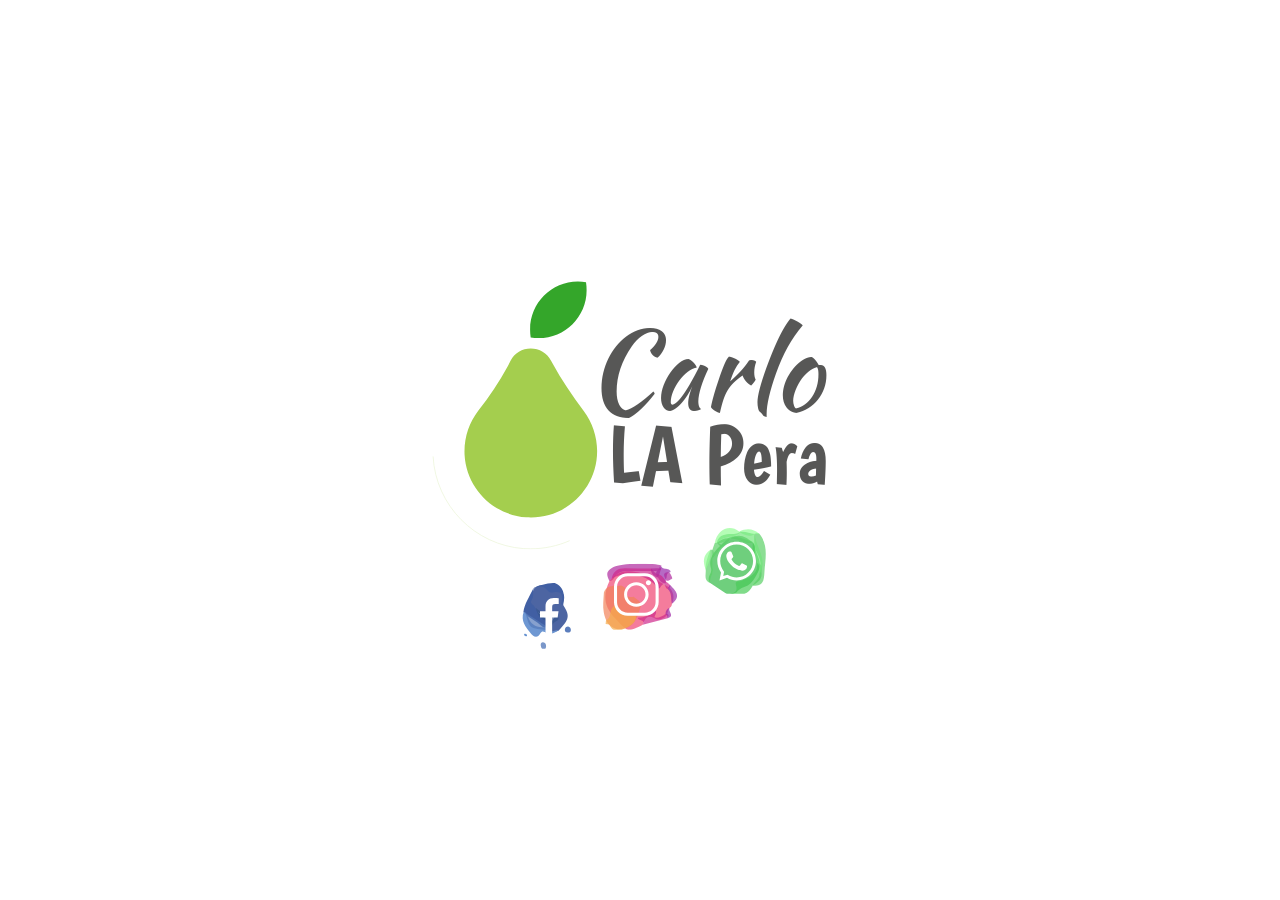
<file: index.html>
<!DOCTYPE html>
<html lang="it">
<head>
    <meta charset="UTF-8">
    <meta name="viewport" content="width=device-width, initial-scale=1.0">
    <meta http-equiv="X-UA-Compatible" content="IE=edge">
	<meta name="format-detection" content="telephone=no">
	<meta name="description" content="Progettazione e realizzazioni siti internet statici e dinamici.">
	<meta name="author" content="Carlo La Pera">
	<meta name="og:url" content="http://www.carlolapera.com">
	<meta name="og:type" content="website">
	<meta name="og:title" content="CarloLaPera.com">
	<!--<meta name="og:image" content="images/fb-image.jpg">-->
	<meta name="og:description" content="Progettazione e realizzazioni siti internet statici e dinamici.">
    
    <title>Carlo La Pera</title>
    <link rel='stylesheet' id='main-style-css' href='style.css' type='text/css' media='all'/>
	<link rel="icon" href="favicon.ico">

	<!-- Global site tag (gtag.js) - Google Analytics -->
	<script async src="https://www.googletagmanager.com/gtag/js?id=UA-50053029-4"></script>
	<script>
	window.dataLayer = window.dataLayer || [];
	function gtag(){dataLayer.push(arguments);}
	gtag('js', new Date());

	gtag('config', 'UA-50053029-4');
	</script>


</head>

<body>

<header id="header">

</header>

<div class="vertical-align">
<section id="logo-animation">

    <div class="move-me"></div>
    <svg version="1.1" id="svg-logo" xmlns="http://www.w3.org/2000/svg" xmlns:xlink="http://www.w3.org/1999/xlink" x="0px" y="0px"
	 viewBox="0 0 499.4 356.2" style="enable-background:new 0 0 499.4 356.2;" xml:space="preserve" class="animate-scale">
<g>
	<g class="animate-appear">
	<path class="st0" d="M4,245.2c3.2,58.4,49.6,105.3,107.7,109.5c2.7,0.2,5.5,0.2,8.2,0.2c30.2,0,57.9-11.7,78.6-30.7
		c6.2,4.7,14,7.5,22.4,7.5h16c11,0,20.7-4.7,27.4-12c11,8.7,24.2,13.2,38.7,13.2c11.7,0,22.7-3,32.4-9c9.7,5.7,20.7,9,32.4,9
		c8.5,0,16.7-1.5,24.2-4.7c4.7,2.2,10,3.5,15.5,3.5h25.2c17,0,32.4-6.5,44.4-18.7c12-12,18.2-27.4,18.2-44.4v-55.4
		c0-12.2-3.2-23.4-9.5-33.4c2.2-9.2,4.7-22.2,7.7-39.7c1.7-9.7,2.7-18,3.2-24.7v-0.2c0.7-13.5-0.7-24.7-4.7-34.7
		c-6-15.2-20.5-24.7-37.7-24.7c-2.2,0-4.5,0.2-7,0.5c-5-3-12-5.2-20.5-5.2l0,0c-1.5,0-3,0-4.7,0.2c-4,0.2-7.7,1-11.2,2
		c-0.5,0-0.7,0.2-1.2,0.5c-5-1.7-10.7-3-17.5-3c-4,0-8.2,0.5-12.7,1.2c-4,0.7-8,1.7-11.7,3c-5.7-2.5-12.7-4.2-21.2-4.2
		c-4,0-8.2,0.5-12.7,1.2c-5.5,1-10.5,2.5-15.2,4.5c-2.5-0.7-5.2-1-8-1c-0.7-2.7-2-5.2-3.2-7.7c-7.7-16-23.4-25.4-41.4-25.4
		c-8.2,0-16.7,2-25.7,6c0,0,0,0-0.2,0c-6,2.7-11.5,6.5-16.7,11.2c-0.2-2.2-0.5-4.7-1-7C220,17,207.5,4.5,191.8,2"/>
	</g>

	<g class="animate-appear">
	<path class="st0" d="M176.3,0c-51.4,0-93,41.2-94.3,92c-7.7,5.7-14.2,13-19,21.7l-3.5,6.7c-8,14.7-18,29.9-31.7,47.6"/>
		</g>
	<g class="animate-opacity">
		<rect x="194.8" y="69.6" class="st1" width="300.8" height="134.2"/>
		<text transform="matrix(1 0 0 1 185 188.9568)" class="st2 st3 st4">Carlo</text>
		<rect x="205.2" y="205.3" class="st1" width="268.4" height="134.2"/>
		<text transform="matrix(1 0 0 1 210.2734 276.2654)" class="st2 st5 st6">LA Pera</text>
	</g>
	<g class="">
		<path class="st7" d="M145.6,134.4l-1.5-2.7c-4.7-9-14-14.5-24.2-14.5c-10,0-19.2,5.5-23.9,14.5l-3.5,6.7
			c-10,18.7-21.9,35.9-34.9,52.6c-11,14.5-17.2,32.7-16.2,52.4c2.2,39.4,33.9,71.3,73.1,74.1c46.1,3.2,84.3-33.2,84.3-78.6
			c0-17.7-6-34.2-15.7-47.4C169.3,173.1,156.4,154.4,145.6,134.4"/>
		<path class="st8 animate-rotate" d="M119.2,94.5c0,3.2,0.2,6.2,0.7,9.5c3,0.5,6.2,0.7,9.5,0.7c31.4,0,56.9-25.4,56.9-56.9c0-3.2-0.2-6.2-0.7-9.5
			c-3-0.5-6.2-0.7-9.5-0.7C144.9,37.4,119.2,62.9,119.2,94.5"/>
	</g>
</g>
</svg>

</section>

<footer id="footer">

	<div id="social-link">
		<a target="_blank" href="https://www.facebook.com/carlo.lapera" id="icon-facebook"><svg version="1.1" id="svg-facebook" xmlns="http://www.w3.org/2000/svg" xmlns:xlink="http://www.w3.org/1999/xlink" x="0px" y="0px"
	 viewBox="0 0 499.4 356.2" style="enable-background:new 0 0 499.4 356.2;" xml:space="preserve">
<g>
	<g class="animate">
		<path class="st0" d="M341.9,123c34.7,54.2,30.9,72.9-27.1,133.5c-18.5,1.3-35,19.9-55.2,6.2c-5.4-31,16.6-51,34.1-78.4
			c-41.8-9.2-83.5-13.6-111.1-47.6c-16-12.8-25.1-26.4-15.5-48.8c7.2-17,10.1-36.1,13.7-54.6l-0.1,0.2C206.8,10,234,4.6,263.3,28.5
			c8.1,6.6,18.1,9.1,28.6,10.5c52.9,7.3,59.9,17.5,49.3,71.5C340.2,115,339.7,118.9,341.9,123z"/>
		<path class="st1" d="M180.7,33.3c0.4,20.3,4.9,41.4-6.9,59.8c-14.3,22.1,14.1,24.6,16.5,38.8c15.1,23.7,32,45.3,57.1,60
			c16.3,9.6,25.4,24.5,17.4,44.8c-14.8,12.1-29.3,4.4-39.3-5c-27-25.1-60.8-40.1-88.8-63.4c-2.9-3.1-5.6-6.5-8.1-9.9
			C134.6,112,162.1,74.5,180.7,33.3z"/>
		<path class="st1" d="M341.9,123c-10.2-6.4-4.1-14.4-3.3-22.9c2.7-29.7,2.1-57.7-41.9-48.8c-10.8,2.2-24.6,3.9-32.8-6.7
			c-24.4-31.3-52.6-28.9-83.1-11.1c16.9-17.9,107-39.4,125.3-29.8C348,25.7,358.6,60.5,341.9,123z"/>
		<path class="st2" d="M128.6,158.4c2.8,0,5.6,0.1,8.4,0.2c4.9,9.1,13.7,15.9,16.9,25.9c11.5,35.5,36.4,52.2,73,53.5
			c11.9,0.4,23.7,2.4,32.2,12.3c0.8,2,1.7,4,2.5,6c17.7,15.3,35.5-7.3,53.3,0.1c-22.7,15.8-45.9,25.9-72.7,8.3
			c-8.5-5.5-17.2-4.6-22.4,5.3c-19.2,36.4-41.9,15.7-55.2-1.3C139.7,237.3,112.7,204.1,128.6,158.4z"/>
		<path class="st3" d="M217.7,329.4c0.6-9,4.4-15.2,13.1-14.1c12.3,1.5,16.4,11.6,15.6,21.9c-0.6,7.8-3.5,19.6-14.9,16.2
			C221.3,350.3,219.4,338.6,217.7,329.4z"/>
		<path class="st3" d="M367.4,234.7c10.2,2.2,15.2,8.8,15.2,18.4c-0.1,11-7.6,14.7-17.4,14c-10-0.7-16.4-5.9-14.9-16.6
			C351.6,240.9,357.7,235.3,367.4,234.7z"/>
		<path class="st2" d="M134.3,287.5c-1-7,2.8-9.1,7-8c3.4,0.8,7.8,3.6,8.9,6.6c1.6,4.4-1.9,8.4-6.9,7.2
			C139.7,292.4,136.8,289.2,134.3,287.5z"/>
		<path class="st4" d="M261.4,238.7c1.7-18.1-4.5-35.1-21.2-40c-34.6-10.3-41.6-38.3-49.9-66.7c26.4,22.9,55.4,38.4,91.9,35.8
			c12-0.9,25.1,0.4,28.6,14.9c3.2,13.1-8.5,17.4-17.3,22.4c-20.1,11.4-17.1,36.9-31.9,51.4l-0.2,0.2
			C256.6,250.6,255.9,244.6,261.4,238.7z"/>
		<path class="st3" d="M261.4,238.7c0,6-0.1,11.9-0.1,17.9c-8.3-2.9-16.3-7.4-24.8-8.5c-78.5-9.9-78.6-9.7-99.5-89.4
			C178.5,185.3,219.9,212,261.4,238.7z"/>
	</g>
	<path class="st5" d="M282.8,275.7V187h29.8l4.5-34.6h-34.2v-22.1c0-10,2.8-16.8,17.1-16.8l18.3,0V82.6c-3.2-0.4-14-1.4-26.7-1.4
		c-26.4,0-44.5,16.1-44.5,45.7v25.5h-29.8V187h29.8v88.7H282.8L282.8,275.7z"/>
</g>
</svg></a>
		<a target="_blank" href="https://www.instagram.com/ciarlystreet/" id="icon-instagram"><svg id="svg-instagram" version="1.1" xmlns="http://www.w3.org/2000/svg" xmlns:xlink="http://www.w3.org/1999/xlink" x="0px" y="0px"
	 viewBox="0 0 499.4 356.2" style="enable-background:new 0 0 499.4 356.2;" xml:space="preserve">
<g id="Livello_2">
	<g>
	<g class="animate">
	<g>
				<path class="st8" d="M83.4,90.4c-20.8-39.2-15.3-58.8,32.5-77.8c47.7-19,257.2-16.1,241.8,0c-15.4,16.1,3.2,11.2-2.3,15.8
					c-16.2,10.3-34.5,9.6-52.6,10c-41.9,0.5-83.8,0-125.8,0.3c-31.8,0.2-56.9,10.7-71.4,40.6C99.9,86.4,93.3,91.9,83.4,90.4z"/>
				<path class="st9" d="M347.8,26.1c0-3.7,0-7.3,0-11c3.7,0,7.3,0,11,0c8.8,15.6,26.8,7.4,38.4,14.8c14.5,9.3,10.7,15.8-4.5,18.8
					c-10.1,8.7-3.3,23.3-11.5,32.7c0,7.2,0,14.3-0.1,21.5c-30.1,0.7-36-25.9-49.7-43.9C326.8,43.1,335.5,33.7,347.8,26.1z"/>
				<path class="st10" d="M83.4,90.4c3.9-4,7.7-8,11.6-12c45.6-51.6,110.4-41.7,159.9-27.7c49,13.8,96.5,46.5,143.5,73.3
					c25.8,25.5,29,54.9,15.1,87.2c-0.5,9-3.3,16.7-12,20.9c-10.9,11.5-8.8,28.1-16.1,41c-16.5,17.4-43.7,26.3-59.2,17.3
					c-42.7-24.8-55-0.6-67,31.4c-83.6,43-78.4,36.1-145.8-34.4C52.1,223.3,49.3,162.8,83.4,90.4z"/>
				<path class="st11" d="M390.8,133.4c-13.6,2.6-12.4-51.1-39.4-8.5c-10.4,16.5-21.6-9.3-31.1-18.1
					C260.8,51.7,159.9,38.9,94.9,78.4c7.9-40.1,33.3-56.2,72.9-55.1c44.9,1.2,89.8,0.9,134.7,1.3c14.4,11,22.2,31.2,44.2,31.5
					c21.9,7.6,26.8,32.1,44.1,44.3c3.8,3.5,7.6,7,11.4,10.5C409.1,123.8,398.4,127.8,390.8,133.4z"/>
				<path class="st11" d="M259.2,321.9c16.1-29.9-21.8-17.8-27.6-37.1c37.5,0.1,68-14.5,90.1-41.9c19.8,18.3-2.6,26.5,1,41.3
					c21.6,3.4,39.6-6.4,56.9-18.7c20.5-1.4,17.8,9.2,11.2,21.8C346.9,298.9,303,310.4,259.2,321.9z"/>
				<path class="st12" d="M390.8,133.4c3.9-7.5,7.7-15.1,11.6-22.6c29.9,30.6,63.3,60.8,11,100.4
					C406.4,185.1,414.7,154.6,390.8,133.4z"/>
				<path class="st12" d="M390.7,287.4c-0.7-8.8-2.2-17.2-11.2-21.8c0.1-15.9,6-28,21.9-33.6C389.5,248.9,431.5,276.1,390.7,287.4z"
					/>
				<path class="st8" d="M381,84c-6-14.4-20.6-37.5,9.7-39c15.3-5.5,25,32.5,25,32.5S386,99.1,381,84z"/>
				<path class="st13" d="M346.8,56c-3.4,5.7-8.9,16.7-9.7,16.4c-21-8.8-35.9-22.7-34.5-47.9c18.4-0.3,36.7-0.7,55.1-1
					C354.1,34.4,350.5,45.2,346.8,56z"/>
			</g>
			<path class="st14" d="M127.7,345.9c-3.5-1.1-7-2.2-10.5-3.2c-43.7-11.4-57-52.3-63.5-85.4c-6.4-32.8-1.3-70.3,0.5-105.7
				c7.3-22.6,23.6-33.2,46.6-34.7c5.4-2.3,10.7-3,15.8,0.9c9.9,3,19-3.2,28.8-2.7c15.1,4.5,28.3,17.8,27.6,29.5
				c-1.9,32.3,15.9,32.4,38.2,29.9c49.9,36.2,44.3,35.2,23,95.5C214.8,324.9,180.2,344.4,127.7,345.9z"/>
			<path class="st15" d="M82.7,320.2c-6.5-0.6-13-1.2-19.5-1.9c0.6-6.5,1.2-13,1.9-19.5c29.2-12.9,17.6-46.3,32.8-65.6
				c19-24.1,29.9-16.3,32.5,11.2c13.7,19.5,40.9,9.9,56.1,26c12.7,1.3,25.4,2.5,38.2,3.8c-3.9,53.5-52.2,59.6-86.4,80.8
				C109.3,360.3,94.1,343.3,82.7,320.2z"/>
		</g>
		<g>
			<g>
				<path class="st7" d="M276,280.5h-92.2c-40.9,0-74.2-33.3-74.2-74.2v-81.2c0-40.9,33.3-74.2,74.2-74.2H276
					c40.9,0,74.2,33.3,74.2,74.2v81.2C350.2,247.2,316.9,280.5,276,280.5z M183.8,67.3c-31.8,0-57.7,25.9-57.7,57.7v81.2
					c0,31.8,25.9,57.7,57.7,57.7H276c31.8,0,57.7-25.9,57.7-57.7v-81.2c0-31.8-25.9-57.7-57.7-57.7H183.8z"/>
			</g>
			<g>
				<path class="st7" d="M229.9,231.7c-36.4,0-66-29.6-66-66.1c0-36.4,29.6-66.1,66-66.1c36.4,0,66.1,29.6,66.1,66.1
					C296,202.1,266.4,231.7,229.9,231.7z M229.9,116.1c-27.3,0-49.6,22.2-49.6,49.6c0,27.3,22.2,49.6,49.6,49.6s49.6-22.2,49.6-49.6
					C279.5,138.3,257.3,116.1,229.9,116.1z"/>
			</g>
			<g>
				<path class="st7" d="M308.7,101.7c0,7.6-6.1,13.7-13.7,13.7c-7.6,0-13.7-6.1-13.7-13.7c0-7.6,6.1-13.7,13.7-13.7
					C302.6,88,308.7,94.1,308.7,101.7z"/>
			</g>
		</g>
	</g>
</g>
</svg></a>
		<a target="_blank" href="https://wa.me/393928743392" id="icon-whatsapp"><svg id="svg-whatsapp" version="1.1" xmlns="http://www.w3.org/2000/svg" xmlns:xlink="http://www.w3.org/1999/xlink" x="0px" y="0px"
	 viewBox="0 0 499.4 356.2" style="enable-background:new 0 0 499.4 356.2;" xml:space="preserve">
<g id="Livello_4">
	<g>
	<g class="animate">
			<path class="st16" d="M211.2,352.1c-30.7-20.2-61.3-40.5-92-60.7c-12.6-14.7-9.5-29.8-1.6-45.2c8.9-13.6,8.3-28,3.3-42.8
				c-2.9-13.3-2.7-26.5,1.3-39.5c9.5-26.6,27.9-46.9,47.4-66.5c16.1-14.8,30.5-31.4,48.1-44.6c4.7-3,9.9-5.1,15.3-6.5
				C270.3,44.4,303,62.4,338,70.9c5.1,2.8,9,6.7,12.2,11.5c8.4,18,7.1,38.7,16.1,56.6c6.7,16.1,12.9,32.3,14.4,49.9
				c1,15.6-2.2,30.3-9,44.4c-49.2,101.9-72.9,59.9-113.4,107.1C253.5,345.9,222,353.4,211.2,352.1z"/>
			<path class="st17" d="M211.2,352.1c25.2-7.4,56.2-8,44.1-50.3c-7.5-26,17-16.9,29.1-22.4c41.1-18.8,87.8-33.9,82.7-93.9
				c33.9,6.3,21.6,32.9,23.3,53.3c3.2,34.9-22.7,49.7-46,66.2C315.3,364.4,263.3,358.5,211.2,352.1z"/>
			<path class="st18" d="M344.3,305.2c5.4-23.6,36.1-32.5,34.6-60.1c10.4-36.7,10.1-71.8-8.9-106.7c-18.2-33.3-21.7-70-16.6-107.6
				c8.7-5.3,17.2-5.5,25.4,0.9c49.5,60.7,31.4,130.3,27,198.4C403.3,270.9,403.2,311.6,344.3,305.2z"/>
			<path class="st18" d="M131.4,162.1c-0.2,15.7-0.4,31.4-0.5,47.1c7.1,12.2-2.8,23.7-1.4,35.7c-7.8,14.6-12.5,29.8-10.4,46.6
				C84,277.1,97.3,246.5,95.5,221c-1.6-37.5,12-71.3,24.9-105.4c3.5-0.2,7-0.3,10.5-0.3C143.2,130.8,137.8,146.4,131.4,162.1z"/>
			<path class="st19" d="M143.3,80.6C156,9.6,220-21,271.8,19.3c0.9,2.6,1.8,5.2,2.7,7.8C241.8,57,187,37.2,159.4,78.4
				C154.3,81.2,148.9,81.9,143.3,80.6z"/>
			<path class="st19" d="M120.5,115.6c4.4,38.1-9.8,71.9-24.9,105.4C79.5,180.1,80.3,143.2,120.5,115.6z"/>
			<path class="st18" d="M143.3,80.6c3.7-0.4,7.3-0.9,11-1.4c2.3,0.1,4.6,0.1,7,0.2c9.2,5.3,24.1,6.4,16.6,23.4
				c-15.5,19.7-31,39.5-46.5,59.2c-0.2-15.6-0.4-31.2-0.5-46.7C135,103.8,139.2,92.2,143.3,80.6z"/>
			<path class="st19" d="M378.9,31.8c-7.9,0.1-15.9,0.2-23.8,0.4c-29.8,19.5-55.6,5.7-81.1-9.8c0,0-2.1-3-2.1-3.1
				C310.2,0.7,346.2,1.5,378.9,31.8z"/>
			<path class="st20" d="M273.9,22.3c28.1-5.7,53.9,8.3,81.1,9.8c4.2,71.4,72.8,135.6,23.9,212.9c-3.2-20,7.8-42.8-11.9-59.5
				c-4-15.7-8-31.5-11.9-47.2c-13.9-17.7,2.8-41.5-11.8-59.1l0,0C305,66,269.4,39.5,225.2,55.7v0c-22.4,10.7-42.7,27.5-70,24
				l-0.9-0.4c5.9-36.6,34-43.2,64-46.9C237,30.1,257.6,37.9,273.9,22.3z"/>
			<path class="st18" d="M225.2,55.7c46.4-27.5,83.9-10.1,118.1,23.6C301.2,85.1,266.4,54.5,225.2,55.7z"/>
			<path class="st18" d="M155.2,79.7c20.1-17.3,42.3-28.7,70-24c-11.4,20.1-27.2,35.9-47.3,47.2C170.3,95.1,162.8,87.4,155.2,79.7z"
				/>
			<path class="st17" d="M343.3,79.3c19.8,16.5,9,39.2,11.8,59.1C335.5,121.8,346.2,99.2,343.3,79.3z"/>
		</g>
		<g>
			<g>
				<path class="st21" d="M264,82.5c-53.2,0-96.4,43.1-96.4,96.4c0,22.4,7.7,42.9,20.5,59.2l-6.4,33.2l31.3-10.8
					c14.8,9.3,32.3,14.7,51,14.7c53.2,0,96.4-43.1,96.4-96.4C360.4,125.7,317.3,82.5,264,82.5z"/>
				<path class="st7" d="M264,283c-18.2,0-36.1-4.8-51.9-14l-40.6,14l8.3-43c-13.1-17.9-20-39-20-61.2
					c0-57.4,46.7-104.1,104.1-104.1c57.4,0,104.1,46.7,104.1,104.1C368.1,236.3,321.4,283,264,283z M214,252l3.1,2
					c14.1,8.9,30.4,13.5,46.9,13.5c48.9,0,88.6-39.8,88.6-88.6c0-48.9-39.8-88.6-88.6-88.6c-48.9,0-88.6,39.8-88.6,88.6
					c0,19.9,6.5,38.7,18.8,54.5l2.2,2.8l-4.6,23.5L214,252z"/>
			</g>
			<path class="st7" d="M211.5,138.9c0,0,6.1-10.7,11.1-11.3c5-0.6,11.4-0.6,13.1,2.6c1.7,3.3,9.5,22.2,9.5,22.2s1.3,3.3-0.7,6.4
				c-2,3.2-6.6,7.7-6.6,7.7s-2.5,3.3,0,6.7c2.5,3.5,6.5,9.8,14.6,18c8.1,8.2,23.8,14,23.8,14s2.2,0.3,3.7-1.1
				c1.4-1.4,9.2-11.1,9.2-11.1s2.5-3.2,6.6-1.3c4.1,1.9,22,10.8,22,10.8s2.1,0.8,2.1,3.9c0,3.2-1.3,10.9-3.9,13.5
				c-2.6,2.6-10.2,10.6-21.7,10.6c-11.5,0-38.8-9.3-53.3-23.9c-14.5-14.5-27.5-29.3-30.5-42.7C207.3,150.5,207.7,144.4,211.5,138.9z
				"/>
		</g>
	</g>
</g>
</svg></a>
	</div>

</footer>
</div>
<script src="scripts.js"></script>
</body>
</html>

<!-- whatsapp message style http://juliangarnier.com/ -->
</file>
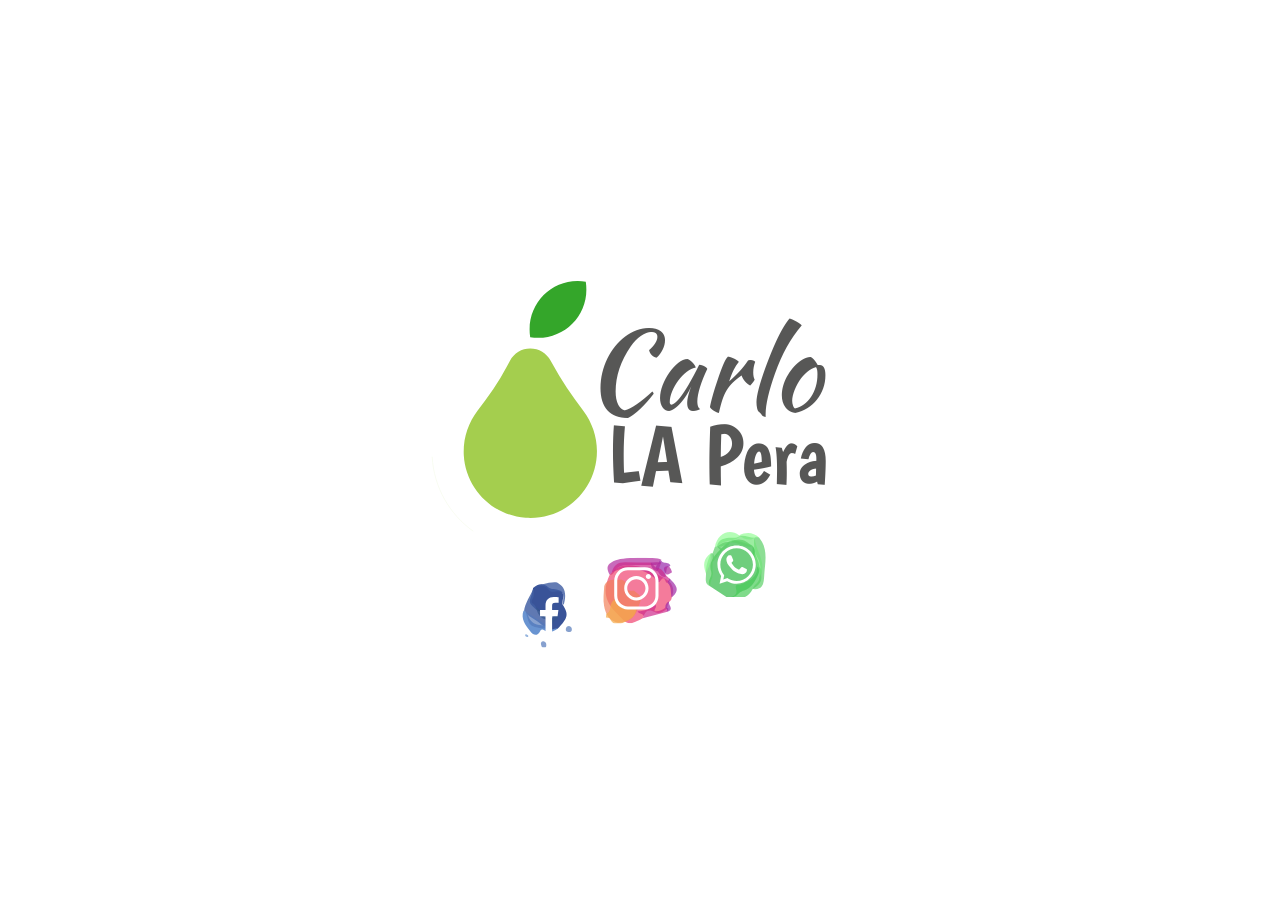
<file: index_old.html>
<!DOCTYPE html>
<html lang="it">
<head>
    <meta charset="UTF-8">
    <meta name="viewport" content="width=device-width, initial-scale=1.0">
    <meta http-equiv="X-UA-Compatible" content="IE=edge">
	<meta name="format-detection" content="telephone=no">
	<meta name="description" content="Progettazione e realizzazioni siti internet statici e dinamici.">
	<meta name="author" content="Carlo La Pera">
	<meta name="og:url" content="http://www.carlolapera.com">
	<meta name="og:type" content="website">
	<meta name="og:title" content="CarloLaPera.com">
	<!--<meta name="og:image" content="images/fb-image.jpg">-->
	<meta name="og:description" content="Progettazione e realizzazioni siti internet statici e dinamici.">
    
    <title>Carlo La Pera</title>
    <link rel='stylesheet' id='main-style-css' href='style.css' type='text/css' media='all'/>
	<link rel="icon" href="favicon.ico">

</head>

<body>

<header id="header">

</header>

<div class="vertical-align">
<section id="logo-animation">

    <div class="move-me"></div>
    <svg version="1.1" id="svg-logo" xmlns="http://www.w3.org/2000/svg" xmlns:xlink="http://www.w3.org/1999/xlink" x="0px" y="0px"
	 viewBox="0 0 499.4 356.2" style="enable-background:new 0 0 499.4 356.2;" xml:space="preserve" class="animate-scale">
<g>
	<g class="animate-appear">
	<path class="st0" d="M4,245.2c3.2,58.4,49.6,105.3,107.7,109.5c2.7,0.2,5.5,0.2,8.2,0.2c30.2,0,57.9-11.7,78.6-30.7
		c6.2,4.7,14,7.5,22.4,7.5h16c11,0,20.7-4.7,27.4-12c11,8.7,24.2,13.2,38.7,13.2c11.7,0,22.7-3,32.4-9c9.7,5.7,20.7,9,32.4,9
		c8.5,0,16.7-1.5,24.2-4.7c4.7,2.2,10,3.5,15.5,3.5h25.2c17,0,32.4-6.5,44.4-18.7c12-12,18.2-27.4,18.2-44.4v-55.4
		c0-12.2-3.2-23.4-9.5-33.4c2.2-9.2,4.7-22.2,7.7-39.7c1.7-9.7,2.7-18,3.2-24.7v-0.2c0.7-13.5-0.7-24.7-4.7-34.7
		c-6-15.2-20.5-24.7-37.7-24.7c-2.2,0-4.5,0.2-7,0.5c-5-3-12-5.2-20.5-5.2l0,0c-1.5,0-3,0-4.7,0.2c-4,0.2-7.7,1-11.2,2
		c-0.5,0-0.7,0.2-1.2,0.5c-5-1.7-10.7-3-17.5-3c-4,0-8.2,0.5-12.7,1.2c-4,0.7-8,1.7-11.7,3c-5.7-2.5-12.7-4.2-21.2-4.2
		c-4,0-8.2,0.5-12.7,1.2c-5.5,1-10.5,2.5-15.2,4.5c-2.5-0.7-5.2-1-8-1c-0.7-2.7-2-5.2-3.2-7.7c-7.7-16-23.4-25.4-41.4-25.4
		c-8.2,0-16.7,2-25.7,6c0,0,0,0-0.2,0c-6,2.7-11.5,6.5-16.7,11.2c-0.2-2.2-0.5-4.7-1-7C220,17,207.5,4.5,191.8,2"/>
	</g>

	<g class="animate-appear">
	<path class="st0" d="M176.3,0c-51.4,0-93,41.2-94.3,92c-7.7,5.7-14.2,13-19,21.7l-3.5,6.7c-8,14.7-18,29.9-31.7,47.6"/>
		</g>
	<g class="animate-opacity">
		<rect x="194.8" y="69.6" class="st1" width="300.8" height="134.2"/>
		<text transform="matrix(1 0 0 1 185 188.9568)" class="st2 st3 st4">Carlo</text>
		<rect x="205.2" y="205.3" class="st1" width="268.4" height="134.2"/>
		<text transform="matrix(1 0 0 1 210.2734 276.2654)" class="st2 st5 st6">LA Pera</text>
	</g>
	<g class="">
		<path class="st7" d="M145.6,134.4l-1.5-2.7c-4.7-9-14-14.5-24.2-14.5c-10,0-19.2,5.5-23.9,14.5l-3.5,6.7
			c-10,18.7-21.9,35.9-34.9,52.6c-11,14.5-17.2,32.7-16.2,52.4c2.2,39.4,33.9,71.3,73.1,74.1c46.1,3.2,84.3-33.2,84.3-78.6
			c0-17.7-6-34.2-15.7-47.4C169.3,173.1,156.4,154.4,145.6,134.4"/>
		<path class="st8 animate-rotate" d="M119.2,94.5c0,3.2,0.2,6.2,0.7,9.5c3,0.5,6.2,0.7,9.5,0.7c31.4,0,56.9-25.4,56.9-56.9c0-3.2-0.2-6.2-0.7-9.5
			c-3-0.5-6.2-0.7-9.5-0.7C144.9,37.4,119.2,62.9,119.2,94.5"/>
	</g>
</g>
</svg>

</section>

<footer id="footer">

	<div id="social-link">
		<a target="_blank" href="https://www.facebook.com/carlo.lapera" id="icon-facebook"><svg version="1.1" id="svg-facebook" xmlns="http://www.w3.org/2000/svg" xmlns:xlink="http://www.w3.org/1999/xlink" x="0px" y="0px"
	 viewBox="0 0 499.4 356.2" style="enable-background:new 0 0 499.4 356.2;" xml:space="preserve">
<g>
	<g class="animate">
		<path class="st0" d="M341.9,123c34.7,54.2,30.9,72.9-27.1,133.5c-18.5,1.3-35,19.9-55.2,6.2c-5.4-31,16.6-51,34.1-78.4
			c-41.8-9.2-83.5-13.6-111.1-47.6c-16-12.8-25.1-26.4-15.5-48.8c7.2-17,10.1-36.1,13.7-54.6l-0.1,0.2C206.8,10,234,4.6,263.3,28.5
			c8.1,6.6,18.1,9.1,28.6,10.5c52.9,7.3,59.9,17.5,49.3,71.5C340.2,115,339.7,118.9,341.9,123z"/>
		<path class="st1" d="M180.7,33.3c0.4,20.3,4.9,41.4-6.9,59.8c-14.3,22.1,14.1,24.6,16.5,38.8c15.1,23.7,32,45.3,57.1,60
			c16.3,9.6,25.4,24.5,17.4,44.8c-14.8,12.1-29.3,4.4-39.3-5c-27-25.1-60.8-40.1-88.8-63.4c-2.9-3.1-5.6-6.5-8.1-9.9
			C134.6,112,162.1,74.5,180.7,33.3z"/>
		<path class="st1" d="M341.9,123c-10.2-6.4-4.1-14.4-3.3-22.9c2.7-29.7,2.1-57.7-41.9-48.8c-10.8,2.2-24.6,3.9-32.8-6.7
			c-24.4-31.3-52.6-28.9-83.1-11.1c16.9-17.9,107-39.4,125.3-29.8C348,25.7,358.6,60.5,341.9,123z"/>
		<path class="st2" d="M128.6,158.4c2.8,0,5.6,0.1,8.4,0.2c4.9,9.1,13.7,15.9,16.9,25.9c11.5,35.5,36.4,52.2,73,53.5
			c11.9,0.4,23.7,2.4,32.2,12.3c0.8,2,1.7,4,2.5,6c17.7,15.3,35.5-7.3,53.3,0.1c-22.7,15.8-45.9,25.9-72.7,8.3
			c-8.5-5.5-17.2-4.6-22.4,5.3c-19.2,36.4-41.9,15.7-55.2-1.3C139.7,237.3,112.7,204.1,128.6,158.4z"/>
		<path class="st3" d="M217.7,329.4c0.6-9,4.4-15.2,13.1-14.1c12.3,1.5,16.4,11.6,15.6,21.9c-0.6,7.8-3.5,19.6-14.9,16.2
			C221.3,350.3,219.4,338.6,217.7,329.4z"/>
		<path class="st3" d="M367.4,234.7c10.2,2.2,15.2,8.8,15.2,18.4c-0.1,11-7.6,14.7-17.4,14c-10-0.7-16.4-5.9-14.9-16.6
			C351.6,240.9,357.7,235.3,367.4,234.7z"/>
		<path class="st2" d="M134.3,287.5c-1-7,2.8-9.1,7-8c3.4,0.8,7.8,3.6,8.9,6.6c1.6,4.4-1.9,8.4-6.9,7.2
			C139.7,292.4,136.8,289.2,134.3,287.5z"/>
		<path class="st4" d="M261.4,238.7c1.7-18.1-4.5-35.1-21.2-40c-34.6-10.3-41.6-38.3-49.9-66.7c26.4,22.9,55.4,38.4,91.9,35.8
			c12-0.9,25.1,0.4,28.6,14.9c3.2,13.1-8.5,17.4-17.3,22.4c-20.1,11.4-17.1,36.9-31.9,51.4l-0.2,0.2
			C256.6,250.6,255.9,244.6,261.4,238.7z"/>
		<path class="st3" d="M261.4,238.7c0,6-0.1,11.9-0.1,17.9c-8.3-2.9-16.3-7.4-24.8-8.5c-78.5-9.9-78.6-9.7-99.5-89.4
			C178.5,185.3,219.9,212,261.4,238.7z"/>
	</g>
	<path class="st5" d="M282.8,275.7V187h29.8l4.5-34.6h-34.2v-22.1c0-10,2.8-16.8,17.1-16.8l18.3,0V82.6c-3.2-0.4-14-1.4-26.7-1.4
		c-26.4,0-44.5,16.1-44.5,45.7v25.5h-29.8V187h29.8v88.7H282.8L282.8,275.7z"/>
</g>
</svg></a>
		<a target="_blank" href="https://www.instagram.com/ciarlystreet/" id="icon-instagram"><svg id="svg-instagram" version="1.1" xmlns="http://www.w3.org/2000/svg" xmlns:xlink="http://www.w3.org/1999/xlink" x="0px" y="0px"
	 viewBox="0 0 499.4 356.2" style="enable-background:new 0 0 499.4 356.2;" xml:space="preserve">
<g id="Livello_2">
	<g>
	<g class="animate">
	<g>
				<path class="st8" d="M83.4,90.4c-20.8-39.2-15.3-58.8,32.5-77.8c47.7-19,257.2-16.1,241.8,0c-15.4,16.1,3.2,11.2-2.3,15.8
					c-16.2,10.3-34.5,9.6-52.6,10c-41.9,0.5-83.8,0-125.8,0.3c-31.8,0.2-56.9,10.7-71.4,40.6C99.9,86.4,93.3,91.9,83.4,90.4z"/>
				<path class="st9" d="M347.8,26.1c0-3.7,0-7.3,0-11c3.7,0,7.3,0,11,0c8.8,15.6,26.8,7.4,38.4,14.8c14.5,9.3,10.7,15.8-4.5,18.8
					c-10.1,8.7-3.3,23.3-11.5,32.7c0,7.2,0,14.3-0.1,21.5c-30.1,0.7-36-25.9-49.7-43.9C326.8,43.1,335.5,33.7,347.8,26.1z"/>
				<path class="st10" d="M83.4,90.4c3.9-4,7.7-8,11.6-12c45.6-51.6,110.4-41.7,159.9-27.7c49,13.8,96.5,46.5,143.5,73.3
					c25.8,25.5,29,54.9,15.1,87.2c-0.5,9-3.3,16.7-12,20.9c-10.9,11.5-8.8,28.1-16.1,41c-16.5,17.4-43.7,26.3-59.2,17.3
					c-42.7-24.8-55-0.6-67,31.4c-83.6,43-78.4,36.1-145.8-34.4C52.1,223.3,49.3,162.8,83.4,90.4z"/>
				<path class="st11" d="M390.8,133.4c-13.6,2.6-12.4-51.1-39.4-8.5c-10.4,16.5-21.6-9.3-31.1-18.1
					C260.8,51.7,159.9,38.9,94.9,78.4c7.9-40.1,33.3-56.2,72.9-55.1c44.9,1.2,89.8,0.9,134.7,1.3c14.4,11,22.2,31.2,44.2,31.5
					c21.9,7.6,26.8,32.1,44.1,44.3c3.8,3.5,7.6,7,11.4,10.5C409.1,123.8,398.4,127.8,390.8,133.4z"/>
				<path class="st11" d="M259.2,321.9c16.1-29.9-21.8-17.8-27.6-37.1c37.5,0.1,68-14.5,90.1-41.9c19.8,18.3-2.6,26.5,1,41.3
					c21.6,3.4,39.6-6.4,56.9-18.7c20.5-1.4,17.8,9.2,11.2,21.8C346.9,298.9,303,310.4,259.2,321.9z"/>
				<path class="st12" d="M390.8,133.4c3.9-7.5,7.7-15.1,11.6-22.6c29.9,30.6,63.3,60.8,11,100.4
					C406.4,185.1,414.7,154.6,390.8,133.4z"/>
				<path class="st12" d="M390.7,287.4c-0.7-8.8-2.2-17.2-11.2-21.8c0.1-15.9,6-28,21.9-33.6C389.5,248.9,431.5,276.1,390.7,287.4z"
					/>
				<path class="st8" d="M381,84c-6-14.4-20.6-37.5,9.7-39c15.3-5.5,25,32.5,25,32.5S386,99.1,381,84z"/>
				<path class="st13" d="M346.8,56c-3.4,5.7-8.9,16.7-9.7,16.4c-21-8.8-35.9-22.7-34.5-47.9c18.4-0.3,36.7-0.7,55.1-1
					C354.1,34.4,350.5,45.2,346.8,56z"/>
			</g>
			<path class="st14" d="M127.7,345.9c-3.5-1.1-7-2.2-10.5-3.2c-43.7-11.4-57-52.3-63.5-85.4c-6.4-32.8-1.3-70.3,0.5-105.7
				c7.3-22.6,23.6-33.2,46.6-34.7c5.4-2.3,10.7-3,15.8,0.9c9.9,3,19-3.2,28.8-2.7c15.1,4.5,28.3,17.8,27.6,29.5
				c-1.9,32.3,15.9,32.4,38.2,29.9c49.9,36.2,44.3,35.2,23,95.5C214.8,324.9,180.2,344.4,127.7,345.9z"/>
			<path class="st15" d="M82.7,320.2c-6.5-0.6-13-1.2-19.5-1.9c0.6-6.5,1.2-13,1.9-19.5c29.2-12.9,17.6-46.3,32.8-65.6
				c19-24.1,29.9-16.3,32.5,11.2c13.7,19.5,40.9,9.9,56.1,26c12.7,1.3,25.4,2.5,38.2,3.8c-3.9,53.5-52.2,59.6-86.4,80.8
				C109.3,360.3,94.1,343.3,82.7,320.2z"/>
		</g>
		<g>
			<g>
				<path class="st7" d="M276,280.5h-92.2c-40.9,0-74.2-33.3-74.2-74.2v-81.2c0-40.9,33.3-74.2,74.2-74.2H276
					c40.9,0,74.2,33.3,74.2,74.2v81.2C350.2,247.2,316.9,280.5,276,280.5z M183.8,67.3c-31.8,0-57.7,25.9-57.7,57.7v81.2
					c0,31.8,25.9,57.7,57.7,57.7H276c31.8,0,57.7-25.9,57.7-57.7v-81.2c0-31.8-25.9-57.7-57.7-57.7H183.8z"/>
			</g>
			<g>
				<path class="st7" d="M229.9,231.7c-36.4,0-66-29.6-66-66.1c0-36.4,29.6-66.1,66-66.1c36.4,0,66.1,29.6,66.1,66.1
					C296,202.1,266.4,231.7,229.9,231.7z M229.9,116.1c-27.3,0-49.6,22.2-49.6,49.6c0,27.3,22.2,49.6,49.6,49.6s49.6-22.2,49.6-49.6
					C279.5,138.3,257.3,116.1,229.9,116.1z"/>
			</g>
			<g>
				<path class="st7" d="M308.7,101.7c0,7.6-6.1,13.7-13.7,13.7c-7.6,0-13.7-6.1-13.7-13.7c0-7.6,6.1-13.7,13.7-13.7
					C302.6,88,308.7,94.1,308.7,101.7z"/>
			</g>
		</g>
	</g>
</g>
</svg></a>
		<a target="_blank" href="https://wa.me/393928743392" id="icon-whatsapp"><svg id="svg-whatsapp" version="1.1" xmlns="http://www.w3.org/2000/svg" xmlns:xlink="http://www.w3.org/1999/xlink" x="0px" y="0px"
	 viewBox="0 0 499.4 356.2" style="enable-background:new 0 0 499.4 356.2;" xml:space="preserve">
<g id="Livello_4">
	<g>
	<g class="animate">
			<path class="st16" d="M211.2,352.1c-30.7-20.2-61.3-40.5-92-60.7c-12.6-14.7-9.5-29.8-1.6-45.2c8.9-13.6,8.3-28,3.3-42.8
				c-2.9-13.3-2.7-26.5,1.3-39.5c9.5-26.6,27.9-46.9,47.4-66.5c16.1-14.8,30.5-31.4,48.1-44.6c4.7-3,9.9-5.1,15.3-6.5
				C270.3,44.4,303,62.4,338,70.9c5.1,2.8,9,6.7,12.2,11.5c8.4,18,7.1,38.7,16.1,56.6c6.7,16.1,12.9,32.3,14.4,49.9
				c1,15.6-2.2,30.3-9,44.4c-49.2,101.9-72.9,59.9-113.4,107.1C253.5,345.9,222,353.4,211.2,352.1z"/>
			<path class="st17" d="M211.2,352.1c25.2-7.4,56.2-8,44.1-50.3c-7.5-26,17-16.9,29.1-22.4c41.1-18.8,87.8-33.9,82.7-93.9
				c33.9,6.3,21.6,32.9,23.3,53.3c3.2,34.9-22.7,49.7-46,66.2C315.3,364.4,263.3,358.5,211.2,352.1z"/>
			<path class="st18" d="M344.3,305.2c5.4-23.6,36.1-32.5,34.6-60.1c10.4-36.7,10.1-71.8-8.9-106.7c-18.2-33.3-21.7-70-16.6-107.6
				c8.7-5.3,17.2-5.5,25.4,0.9c49.5,60.7,31.4,130.3,27,198.4C403.3,270.9,403.2,311.6,344.3,305.2z"/>
			<path class="st18" d="M131.4,162.1c-0.2,15.7-0.4,31.4-0.5,47.1c7.1,12.2-2.8,23.7-1.4,35.7c-7.8,14.6-12.5,29.8-10.4,46.6
				C84,277.1,97.3,246.5,95.5,221c-1.6-37.5,12-71.3,24.9-105.4c3.5-0.2,7-0.3,10.5-0.3C143.2,130.8,137.8,146.4,131.4,162.1z"/>
			<path class="st19" d="M143.3,80.6C156,9.6,220-21,271.8,19.3c0.9,2.6,1.8,5.2,2.7,7.8C241.8,57,187,37.2,159.4,78.4
				C154.3,81.2,148.9,81.9,143.3,80.6z"/>
			<path class="st19" d="M120.5,115.6c4.4,38.1-9.8,71.9-24.9,105.4C79.5,180.1,80.3,143.2,120.5,115.6z"/>
			<path class="st18" d="M143.3,80.6c3.7-0.4,7.3-0.9,11-1.4c2.3,0.1,4.6,0.1,7,0.2c9.2,5.3,24.1,6.4,16.6,23.4
				c-15.5,19.7-31,39.5-46.5,59.2c-0.2-15.6-0.4-31.2-0.5-46.7C135,103.8,139.2,92.2,143.3,80.6z"/>
			<path class="st19" d="M378.9,31.8c-7.9,0.1-15.9,0.2-23.8,0.4c-29.8,19.5-55.6,5.7-81.1-9.8c0,0-2.1-3-2.1-3.1
				C310.2,0.7,346.2,1.5,378.9,31.8z"/>
			<path class="st20" d="M273.9,22.3c28.1-5.7,53.9,8.3,81.1,9.8c4.2,71.4,72.8,135.6,23.9,212.9c-3.2-20,7.8-42.8-11.9-59.5
				c-4-15.7-8-31.5-11.9-47.2c-13.9-17.7,2.8-41.5-11.8-59.1l0,0C305,66,269.4,39.5,225.2,55.7v0c-22.4,10.7-42.7,27.5-70,24
				l-0.9-0.4c5.9-36.6,34-43.2,64-46.9C237,30.1,257.6,37.9,273.9,22.3z"/>
			<path class="st18" d="M225.2,55.7c46.4-27.5,83.9-10.1,118.1,23.6C301.2,85.1,266.4,54.5,225.2,55.7z"/>
			<path class="st18" d="M155.2,79.7c20.1-17.3,42.3-28.7,70-24c-11.4,20.1-27.2,35.9-47.3,47.2C170.3,95.1,162.8,87.4,155.2,79.7z"
				/>
			<path class="st17" d="M343.3,79.3c19.8,16.5,9,39.2,11.8,59.1C335.5,121.8,346.2,99.2,343.3,79.3z"/>
		</g>
		<g>
			<g>
				<path class="st21" d="M264,82.5c-53.2,0-96.4,43.1-96.4,96.4c0,22.4,7.7,42.9,20.5,59.2l-6.4,33.2l31.3-10.8
					c14.8,9.3,32.3,14.7,51,14.7c53.2,0,96.4-43.1,96.4-96.4C360.4,125.7,317.3,82.5,264,82.5z"/>
				<path class="st7" d="M264,283c-18.2,0-36.1-4.8-51.9-14l-40.6,14l8.3-43c-13.1-17.9-20-39-20-61.2
					c0-57.4,46.7-104.1,104.1-104.1c57.4,0,104.1,46.7,104.1,104.1C368.1,236.3,321.4,283,264,283z M214,252l3.1,2
					c14.1,8.9,30.4,13.5,46.9,13.5c48.9,0,88.6-39.8,88.6-88.6c0-48.9-39.8-88.6-88.6-88.6c-48.9,0-88.6,39.8-88.6,88.6
					c0,19.9,6.5,38.7,18.8,54.5l2.2,2.8l-4.6,23.5L214,252z"/>
			</g>
			<path class="st7" d="M211.5,138.9c0,0,6.1-10.7,11.1-11.3c5-0.6,11.4-0.6,13.1,2.6c1.7,3.3,9.5,22.2,9.5,22.2s1.3,3.3-0.7,6.4
				c-2,3.2-6.6,7.7-6.6,7.7s-2.5,3.3,0,6.7c2.5,3.5,6.5,9.8,14.6,18c8.1,8.2,23.8,14,23.8,14s2.2,0.3,3.7-1.1
				c1.4-1.4,9.2-11.1,9.2-11.1s2.5-3.2,6.6-1.3c4.1,1.9,22,10.8,22,10.8s2.1,0.8,2.1,3.9c0,3.2-1.3,10.9-3.9,13.5
				c-2.6,2.6-10.2,10.6-21.7,10.6c-11.5,0-38.8-9.3-53.3-23.9c-14.5-14.5-27.5-29.3-30.5-42.7C207.3,150.5,207.7,144.4,211.5,138.9z
				"/>
		</g>
	</g>
</g>
</svg></a>
	</div>

</footer>
</div>
<script src="scripts.js"></script>
</body>
</html>

<!-- whatsapp message style http://juliangarnier.com/ -->
</file>
<file: style.css>
@import url(https://fonts.googleapis.com/css?family=Muli:400,700,800);@import url(https://fonts.googleapis.com/css?family=Boogaloo|Kaushan+Script);/*!
 * Bootstrap v4.2.1 (https://getbootstrap.com/)
 * Copyright 2011-2018 The Bootstrap Authors
 * Copyright 2011-2018 Twitter, Inc.
 * Licensed under MIT (https://github.com/twbs/bootstrap/blob/master/LICENSE)
 */:root{--blue:#007bff;--indigo:#6610f2;--purple:#6f42c1;--pink:#e83e8c;--red:#dc3545;--orange:#fd7e14;--yellow:#ffc107;--green:#28a745;--teal:#20c997;--cyan:#17a2b8;--white:#fff;--gray:#6c757d;--gray-dark:#343a40;--primary:#007bff;--secondary:#6c757d;--success:#28a745;--info:#17a2b8;--warning:#ffc107;--danger:#dc3545;--light:#f8f9fa;--dark:#343a40;--first:#fff;--second:#008065;--breakpoint-xs:0;--breakpoint-sm:576px;--breakpoint-md:768px;--breakpoint-lg:992px;--breakpoint-xl:1200px;--font-family-sans-serif:"Muli",sans-serif;--font-family-monospace:SFMono-Regular,Menlo,Monaco,Consolas,"Liberation Mono","Courier New",monospace}*,:after,:before{-webkit-box-sizing:border-box;box-sizing:border-box}html{font-family:sans-serif;line-height:1.15;-webkit-text-size-adjust:100%;-webkit-tap-highlight-color:rgba(0,0,0,0)}article,aside,figcaption,figure,footer,header,hgroup,main,nav,section{display:block}body{margin:0;font-family:Muli,sans-serif;font-size:1rem;font-weight:400;line-height:1.5;color:#fff;text-align:left;background-color:#fff}[tabindex="-1"]:focus{outline:0!important}hr{-webkit-box-sizing:content-box;box-sizing:content-box;height:0;overflow:visible}h1,h2,h3,h4,h5,h6{margin-top:0;margin-bottom:.5rem}p{margin-top:0;margin-bottom:1rem}abbr[data-original-title],abbr[title]{text-decoration:underline;-webkit-text-decoration:underline dotted;text-decoration:underline dotted;cursor:help;border-bottom:0;text-decoration-skip-ink:none}address{font-style:normal;line-height:inherit}address,dl,ol,ul{margin-bottom:1rem}dl,ol,ul{margin-top:0}ol ol,ol ul,ul ol,ul ul{margin-bottom:0}dt{font-weight:700}dd{margin-bottom:.5rem;margin-left:0}blockquote{margin:0 0 1rem}b,strong{font-weight:bolder}small{font-size:80%}sub,sup{position:relative;font-size:75%;line-height:0;vertical-align:baseline}sub{bottom:-.25em}sup{top:-.5em}a{color:#007bff;text-decoration:none;background-color:transparent}a:hover{color:#0056b3;text-decoration:underline}a:not([href]):not([tabindex]),a:not([href]):not([tabindex]):focus,a:not([href]):not([tabindex]):hover{color:inherit;text-decoration:none}a:not([href]):not([tabindex]):focus{outline:0}code,kbd,pre,samp{font-family:SFMono-Regular,Menlo,Monaco,Consolas,Liberation Mono,Courier New,monospace;font-size:1em}pre{margin-top:0;margin-bottom:1rem;overflow:auto}figure{margin:0 0 1rem}img{border-style:none}img,svg{vertical-align:middle}svg{overflow:hidden}table{border-collapse:collapse}caption{padding-top:.75rem;padding-bottom:.75rem;color:#6c757d;text-align:left;caption-side:bottom}th{text-align:inherit}label{display:inline-block;margin-bottom:.5rem}button{border-radius:0}button:focus{outline:1px dotted;outline:5px auto -webkit-focus-ring-color}button,input,optgroup,select,textarea{margin:0;font-family:inherit;font-size:inherit;line-height:inherit}button,input{overflow:visible}button,select{text-transform:none}[type=button],[type=reset],[type=submit],button{-webkit-appearance:button}[type=button]::-moz-focus-inner,[type=reset]::-moz-focus-inner,[type=submit]::-moz-focus-inner,button::-moz-focus-inner{padding:0;border-style:none}input[type=checkbox],input[type=radio]{-webkit-box-sizing:border-box;box-sizing:border-box;padding:0}input[type=date],input[type=datetime-local],input[type=month],input[type=time]{-webkit-appearance:listbox}textarea{overflow:auto;resize:vertical}fieldset{min-width:0;padding:0;margin:0;border:0}legend{display:block;width:100%;max-width:100%;padding:0;margin-bottom:.5rem;font-size:1.5rem;line-height:inherit;color:inherit;white-space:normal}progress{vertical-align:baseline}[type=number]::-webkit-inner-spin-button,[type=number]::-webkit-outer-spin-button{height:auto}[type=search]{outline-offset:-2px;-webkit-appearance:none}[type=search]::-webkit-search-decoration{-webkit-appearance:none}::-webkit-file-upload-button{font:inherit;-webkit-appearance:button}output{display:inline-block}summary{display:list-item;cursor:pointer}template{display:none}[hidden]{display:none!important}.h1,.h2,.h3,.h4,.h5,.h6,h1,h2,h3,h4,h5,h6{margin-bottom:.5rem;font-family:inherit;font-weight:500;line-height:1.2;color:inherit}.h1,h1{font-size:2.5rem}.h2,h2{font-size:2rem}.h3,h3{font-size:1.75rem}.h4,h4{font-size:1.5rem}.h5,h5{font-size:1.25rem}.h6,h6{font-size:1rem}.lead{font-size:1.25rem;font-weight:300}.display-1{font-size:6rem}.display-1,.display-2{font-weight:300;line-height:1.2}.display-2{font-size:5.5rem}.display-3{font-size:4.5rem}.display-3,.display-4{font-weight:300;line-height:1.2}.display-4{font-size:3.5rem}hr{margin-top:1rem;margin-bottom:1rem;border:0;border-top:1px solid rgba(0,0,0,.1)}.small,small{font-size:80%;font-weight:400}.mark,mark{padding:.2em;background-color:#fcf8e3}.list-inline,.list-unstyled{padding-left:0;list-style:none}.list-inline-item{display:inline-block}.list-inline-item:not(:last-child){margin-right:.5rem}.initialism{font-size:90%;text-transform:uppercase}.blockquote{margin-bottom:1rem;font-size:1.25rem}.blockquote-footer{display:block;font-size:80%;color:#6c757d}.blockquote-footer:before{content:"\2014\A0"}.img-fluid,.img-thumbnail{max-width:100%;height:auto}.img-thumbnail{padding:.25rem;background-color:#fff;border:1px solid #dee2e6;border-radius:.25rem}.figure{display:inline-block}.figure-img{margin-bottom:.5rem;line-height:1}.figure-caption{font-size:90%;color:#6c757d}code{font-size:87.5%;color:#e83e8c;word-break:break-word}a>code{color:inherit}kbd{padding:.2rem .4rem;font-size:87.5%;color:#fff;background-color:#212529;border-radius:.2rem}kbd kbd{padding:0;font-size:100%;font-weight:700}pre{display:block;font-size:87.5%;color:#212529}pre code{font-size:inherit;color:inherit;word-break:normal}.pre-scrollable{max-height:340px;overflow-y:scroll}.container{width:100%;padding-right:15px;padding-left:15px;margin-right:auto;margin-left:auto}@media (min-width:576px){.container{max-width:540px}}@media (min-width:768px){.container{max-width:720px}}@media (min-width:992px){.container{max-width:960px}}@media (min-width:1200px){.container{max-width:1140px}}.container-fluid{width:100%;padding-right:15px;padding-left:15px;margin-right:auto;margin-left:auto}.row{display:-webkit-box;display:-ms-flexbox;display:flex;-ms-flex-wrap:wrap;flex-wrap:wrap;margin-right:-15px;margin-left:-15px}.no-gutters{margin-right:0;margin-left:0}.no-gutters>.col,.no-gutters>[class*=col-]{padding-right:0;padding-left:0}.col,.col-1,.col-2,.col-3,.col-4,.col-5,.col-6,.col-7,.col-8,.col-9,.col-10,.col-11,.col-12,.col-auto,.col-lg,.col-lg-1,.col-lg-2,.col-lg-3,.col-lg-4,.col-lg-5,.col-lg-6,.col-lg-7,.col-lg-8,.col-lg-9,.col-lg-10,.col-lg-11,.col-lg-12,.col-lg-auto,.col-md,.col-md-1,.col-md-2,.col-md-3,.col-md-4,.col-md-5,.col-md-6,.col-md-7,.col-md-8,.col-md-9,.col-md-10,.col-md-11,.col-md-12,.col-md-auto,.col-sm,.col-sm-1,.col-sm-2,.col-sm-3,.col-sm-4,.col-sm-5,.col-sm-6,.col-sm-7,.col-sm-8,.col-sm-9,.col-sm-10,.col-sm-11,.col-sm-12,.col-sm-auto,.col-xl,.col-xl-1,.col-xl-2,.col-xl-3,.col-xl-4,.col-xl-5,.col-xl-6,.col-xl-7,.col-xl-8,.col-xl-9,.col-xl-10,.col-xl-11,.col-xl-12,.col-xl-auto{position:relative;width:100%;padding-right:15px;padding-left:15px}.col{-ms-flex-preferred-size:0;flex-basis:0;-webkit-box-flex:1;-ms-flex-positive:1;flex-grow:1;max-width:100%}.col-auto{-ms-flex:0 0 auto;flex:0 0 auto;width:auto;max-width:100%}.col-1,.col-auto{-webkit-box-flex:0}.col-1{-ms-flex:0 0 8.33333333%;flex:0 0 8.33333333%;max-width:8.33333333%}.col-2{-ms-flex:0 0 16.66666667%;flex:0 0 16.66666667%;max-width:16.66666667%}.col-2,.col-3{-webkit-box-flex:0}.col-3{-ms-flex:0 0 25%;flex:0 0 25%;max-width:25%}.col-4{-ms-flex:0 0 33.33333333%;flex:0 0 33.33333333%;max-width:33.33333333%}.col-4,.col-5{-webkit-box-flex:0}.col-5{-ms-flex:0 0 41.66666667%;flex:0 0 41.66666667%;max-width:41.66666667%}.col-6{-ms-flex:0 0 50%;flex:0 0 50%;max-width:50%}.col-6,.col-7{-webkit-box-flex:0}.col-7{-ms-flex:0 0 58.33333333%;flex:0 0 58.33333333%;max-width:58.33333333%}.col-8{-ms-flex:0 0 66.66666667%;flex:0 0 66.66666667%;max-width:66.66666667%}.col-8,.col-9{-webkit-box-flex:0}.col-9{-ms-flex:0 0 75%;flex:0 0 75%;max-width:75%}.col-10{-ms-flex:0 0 83.33333333%;flex:0 0 83.33333333%;max-width:83.33333333%}.col-10,.col-11{-webkit-box-flex:0}.col-11{-ms-flex:0 0 91.66666667%;flex:0 0 91.66666667%;max-width:91.66666667%}.col-12{-webkit-box-flex:0;-ms-flex:0 0 100%;flex:0 0 100%;max-width:100%}.order-first{-webkit-box-ordinal-group:0;-ms-flex-order:-1;order:-1}.order-last{-webkit-box-ordinal-group:14;-ms-flex-order:13;order:13}.order-0{-webkit-box-ordinal-group:1;-ms-flex-order:0;order:0}.order-1{-webkit-box-ordinal-group:2;-ms-flex-order:1;order:1}.order-2{-webkit-box-ordinal-group:3;-ms-flex-order:2;order:2}.order-3{-webkit-box-ordinal-group:4;-ms-flex-order:3;order:3}.order-4{-webkit-box-ordinal-group:5;-ms-flex-order:4;order:4}.order-5{-webkit-box-ordinal-group:6;-ms-flex-order:5;order:5}.order-6{-webkit-box-ordinal-group:7;-ms-flex-order:6;order:6}.order-7{-webkit-box-ordinal-group:8;-ms-flex-order:7;order:7}.order-8{-webkit-box-ordinal-group:9;-ms-flex-order:8;order:8}.order-9{-webkit-box-ordinal-group:10;-ms-flex-order:9;order:9}.order-10{-webkit-box-ordinal-group:11;-ms-flex-order:10;order:10}.order-11{-webkit-box-ordinal-group:12;-ms-flex-order:11;order:11}.order-12{-webkit-box-ordinal-group:13;-ms-flex-order:12;order:12}.offset-1{margin-left:8.33333333%}.offset-2{margin-left:16.66666667%}.offset-3{margin-left:25%}.offset-4{margin-left:33.33333333%}.offset-5{margin-left:41.66666667%}.offset-6{margin-left:50%}.offset-7{margin-left:58.33333333%}.offset-8{margin-left:66.66666667%}.offset-9{margin-left:75%}.offset-10{margin-left:83.33333333%}.offset-11{margin-left:91.66666667%}@media (min-width:576px){.col-sm{-ms-flex-preferred-size:0;flex-basis:0;-webkit-box-flex:1;-ms-flex-positive:1;flex-grow:1;max-width:100%}.col-sm-auto{-webkit-box-flex:0;-ms-flex:0 0 auto;flex:0 0 auto;width:auto;max-width:100%}.col-sm-1{-webkit-box-flex:0;-ms-flex:0 0 8.33333333%;flex:0 0 8.33333333%;max-width:8.33333333%}.col-sm-2{-webkit-box-flex:0;-ms-flex:0 0 16.66666667%;flex:0 0 16.66666667%;max-width:16.66666667%}.col-sm-3{-webkit-box-flex:0;-ms-flex:0 0 25%;flex:0 0 25%;max-width:25%}.col-sm-4{-webkit-box-flex:0;-ms-flex:0 0 33.33333333%;flex:0 0 33.33333333%;max-width:33.33333333%}.col-sm-5{-webkit-box-flex:0;-ms-flex:0 0 41.66666667%;flex:0 0 41.66666667%;max-width:41.66666667%}.col-sm-6{-webkit-box-flex:0;-ms-flex:0 0 50%;flex:0 0 50%;max-width:50%}.col-sm-7{-webkit-box-flex:0;-ms-flex:0 0 58.33333333%;flex:0 0 58.33333333%;max-width:58.33333333%}.col-sm-8{-webkit-box-flex:0;-ms-flex:0 0 66.66666667%;flex:0 0 66.66666667%;max-width:66.66666667%}.col-sm-9{-webkit-box-flex:0;-ms-flex:0 0 75%;flex:0 0 75%;max-width:75%}.col-sm-10{-webkit-box-flex:0;-ms-flex:0 0 83.33333333%;flex:0 0 83.33333333%;max-width:83.33333333%}.col-sm-11{-webkit-box-flex:0;-ms-flex:0 0 91.66666667%;flex:0 0 91.66666667%;max-width:91.66666667%}.col-sm-12{-webkit-box-flex:0;-ms-flex:0 0 100%;flex:0 0 100%;max-width:100%}.order-sm-first{-webkit-box-ordinal-group:0;-ms-flex-order:-1;order:-1}.order-sm-last{-webkit-box-ordinal-group:14;-ms-flex-order:13;order:13}.order-sm-0{-webkit-box-ordinal-group:1;-ms-flex-order:0;order:0}.order-sm-1{-webkit-box-ordinal-group:2;-ms-flex-order:1;order:1}.order-sm-2{-webkit-box-ordinal-group:3;-ms-flex-order:2;order:2}.order-sm-3{-webkit-box-ordinal-group:4;-ms-flex-order:3;order:3}.order-sm-4{-webkit-box-ordinal-group:5;-ms-flex-order:4;order:4}.order-sm-5{-webkit-box-ordinal-group:6;-ms-flex-order:5;order:5}.order-sm-6{-webkit-box-ordinal-group:7;-ms-flex-order:6;order:6}.order-sm-7{-webkit-box-ordinal-group:8;-ms-flex-order:7;order:7}.order-sm-8{-webkit-box-ordinal-group:9;-ms-flex-order:8;order:8}.order-sm-9{-webkit-box-ordinal-group:10;-ms-flex-order:9;order:9}.order-sm-10{-webkit-box-ordinal-group:11;-ms-flex-order:10;order:10}.order-sm-11{-webkit-box-ordinal-group:12;-ms-flex-order:11;order:11}.order-sm-12{-webkit-box-ordinal-group:13;-ms-flex-order:12;order:12}.offset-sm-0{margin-left:0}.offset-sm-1{margin-left:8.33333333%}.offset-sm-2{margin-left:16.66666667%}.offset-sm-3{margin-left:25%}.offset-sm-4{margin-left:33.33333333%}.offset-sm-5{margin-left:41.66666667%}.offset-sm-6{margin-left:50%}.offset-sm-7{margin-left:58.33333333%}.offset-sm-8{margin-left:66.66666667%}.offset-sm-9{margin-left:75%}.offset-sm-10{margin-left:83.33333333%}.offset-sm-11{margin-left:91.66666667%}}@media (min-width:768px){.col-md{-ms-flex-preferred-size:0;flex-basis:0;-webkit-box-flex:1;-ms-flex-positive:1;flex-grow:1;max-width:100%}.col-md-auto{-webkit-box-flex:0;-ms-flex:0 0 auto;flex:0 0 auto;width:auto;max-width:100%}.col-md-1{-webkit-box-flex:0;-ms-flex:0 0 8.33333333%;flex:0 0 8.33333333%;max-width:8.33333333%}.col-md-2{-webkit-box-flex:0;-ms-flex:0 0 16.66666667%;flex:0 0 16.66666667%;max-width:16.66666667%}.col-md-3{-webkit-box-flex:0;-ms-flex:0 0 25%;flex:0 0 25%;max-width:25%}.col-md-4{-webkit-box-flex:0;-ms-flex:0 0 33.33333333%;flex:0 0 33.33333333%;max-width:33.33333333%}.col-md-5{-webkit-box-flex:0;-ms-flex:0 0 41.66666667%;flex:0 0 41.66666667%;max-width:41.66666667%}.col-md-6{-webkit-box-flex:0;-ms-flex:0 0 50%;flex:0 0 50%;max-width:50%}.col-md-7{-webkit-box-flex:0;-ms-flex:0 0 58.33333333%;flex:0 0 58.33333333%;max-width:58.33333333%}.col-md-8{-webkit-box-flex:0;-ms-flex:0 0 66.66666667%;flex:0 0 66.66666667%;max-width:66.66666667%}.col-md-9{-webkit-box-flex:0;-ms-flex:0 0 75%;flex:0 0 75%;max-width:75%}.col-md-10{-webkit-box-flex:0;-ms-flex:0 0 83.33333333%;flex:0 0 83.33333333%;max-width:83.33333333%}.col-md-11{-webkit-box-flex:0;-ms-flex:0 0 91.66666667%;flex:0 0 91.66666667%;max-width:91.66666667%}.col-md-12{-webkit-box-flex:0;-ms-flex:0 0 100%;flex:0 0 100%;max-width:100%}.order-md-first{-webkit-box-ordinal-group:0;-ms-flex-order:-1;order:-1}.order-md-last{-webkit-box-ordinal-group:14;-ms-flex-order:13;order:13}.order-md-0{-webkit-box-ordinal-group:1;-ms-flex-order:0;order:0}.order-md-1{-webkit-box-ordinal-group:2;-ms-flex-order:1;order:1}.order-md-2{-webkit-box-ordinal-group:3;-ms-flex-order:2;order:2}.order-md-3{-webkit-box-ordinal-group:4;-ms-flex-order:3;order:3}.order-md-4{-webkit-box-ordinal-group:5;-ms-flex-order:4;order:4}.order-md-5{-webkit-box-ordinal-group:6;-ms-flex-order:5;order:5}.order-md-6{-webkit-box-ordinal-group:7;-ms-flex-order:6;order:6}.order-md-7{-webkit-box-ordinal-group:8;-ms-flex-order:7;order:7}.order-md-8{-webkit-box-ordinal-group:9;-ms-flex-order:8;order:8}.order-md-9{-webkit-box-ordinal-group:10;-ms-flex-order:9;order:9}.order-md-10{-webkit-box-ordinal-group:11;-ms-flex-order:10;order:10}.order-md-11{-webkit-box-ordinal-group:12;-ms-flex-order:11;order:11}.order-md-12{-webkit-box-ordinal-group:13;-ms-flex-order:12;order:12}.offset-md-0{margin-left:0}.offset-md-1{margin-left:8.33333333%}.offset-md-2{margin-left:16.66666667%}.offset-md-3{margin-left:25%}.offset-md-4{margin-left:33.33333333%}.offset-md-5{margin-left:41.66666667%}.offset-md-6{margin-left:50%}.offset-md-7{margin-left:58.33333333%}.offset-md-8{margin-left:66.66666667%}.offset-md-9{margin-left:75%}.offset-md-10{margin-left:83.33333333%}.offset-md-11{margin-left:91.66666667%}}@media (min-width:992px){.col-lg{-ms-flex-preferred-size:0;flex-basis:0;-webkit-box-flex:1;-ms-flex-positive:1;flex-grow:1;max-width:100%}.col-lg-auto{-webkit-box-flex:0;-ms-flex:0 0 auto;flex:0 0 auto;width:auto;max-width:100%}.col-lg-1{-webkit-box-flex:0;-ms-flex:0 0 8.33333333%;flex:0 0 8.33333333%;max-width:8.33333333%}.col-lg-2{-webkit-box-flex:0;-ms-flex:0 0 16.66666667%;flex:0 0 16.66666667%;max-width:16.66666667%}.col-lg-3{-webkit-box-flex:0;-ms-flex:0 0 25%;flex:0 0 25%;max-width:25%}.col-lg-4{-webkit-box-flex:0;-ms-flex:0 0 33.33333333%;flex:0 0 33.33333333%;max-width:33.33333333%}.col-lg-5{-webkit-box-flex:0;-ms-flex:0 0 41.66666667%;flex:0 0 41.66666667%;max-width:41.66666667%}.col-lg-6{-webkit-box-flex:0;-ms-flex:0 0 50%;flex:0 0 50%;max-width:50%}.col-lg-7{-webkit-box-flex:0;-ms-flex:0 0 58.33333333%;flex:0 0 58.33333333%;max-width:58.33333333%}.col-lg-8{-webkit-box-flex:0;-ms-flex:0 0 66.66666667%;flex:0 0 66.66666667%;max-width:66.66666667%}.col-lg-9{-webkit-box-flex:0;-ms-flex:0 0 75%;flex:0 0 75%;max-width:75%}.col-lg-10{-webkit-box-flex:0;-ms-flex:0 0 83.33333333%;flex:0 0 83.33333333%;max-width:83.33333333%}.col-lg-11{-webkit-box-flex:0;-ms-flex:0 0 91.66666667%;flex:0 0 91.66666667%;max-width:91.66666667%}.col-lg-12{-webkit-box-flex:0;-ms-flex:0 0 100%;flex:0 0 100%;max-width:100%}.order-lg-first{-webkit-box-ordinal-group:0;-ms-flex-order:-1;order:-1}.order-lg-last{-webkit-box-ordinal-group:14;-ms-flex-order:13;order:13}.order-lg-0{-webkit-box-ordinal-group:1;-ms-flex-order:0;order:0}.order-lg-1{-webkit-box-ordinal-group:2;-ms-flex-order:1;order:1}.order-lg-2{-webkit-box-ordinal-group:3;-ms-flex-order:2;order:2}.order-lg-3{-webkit-box-ordinal-group:4;-ms-flex-order:3;order:3}.order-lg-4{-webkit-box-ordinal-group:5;-ms-flex-order:4;order:4}.order-lg-5{-webkit-box-ordinal-group:6;-ms-flex-order:5;order:5}.order-lg-6{-webkit-box-ordinal-group:7;-ms-flex-order:6;order:6}.order-lg-7{-webkit-box-ordinal-group:8;-ms-flex-order:7;order:7}.order-lg-8{-webkit-box-ordinal-group:9;-ms-flex-order:8;order:8}.order-lg-9{-webkit-box-ordinal-group:10;-ms-flex-order:9;order:9}.order-lg-10{-webkit-box-ordinal-group:11;-ms-flex-order:10;order:10}.order-lg-11{-webkit-box-ordinal-group:12;-ms-flex-order:11;order:11}.order-lg-12{-webkit-box-ordinal-group:13;-ms-flex-order:12;order:12}.offset-lg-0{margin-left:0}.offset-lg-1{margin-left:8.33333333%}.offset-lg-2{margin-left:16.66666667%}.offset-lg-3{margin-left:25%}.offset-lg-4{margin-left:33.33333333%}.offset-lg-5{margin-left:41.66666667%}.offset-lg-6{margin-left:50%}.offset-lg-7{margin-left:58.33333333%}.offset-lg-8{margin-left:66.66666667%}.offset-lg-9{margin-left:75%}.offset-lg-10{margin-left:83.33333333%}.offset-lg-11{margin-left:91.66666667%}}@media (min-width:1200px){.col-xl{-ms-flex-preferred-size:0;flex-basis:0;-webkit-box-flex:1;-ms-flex-positive:1;flex-grow:1;max-width:100%}.col-xl-auto{-webkit-box-flex:0;-ms-flex:0 0 auto;flex:0 0 auto;width:auto;max-width:100%}.col-xl-1{-webkit-box-flex:0;-ms-flex:0 0 8.33333333%;flex:0 0 8.33333333%;max-width:8.33333333%}.col-xl-2{-webkit-box-flex:0;-ms-flex:0 0 16.66666667%;flex:0 0 16.66666667%;max-width:16.66666667%}.col-xl-3{-webkit-box-flex:0;-ms-flex:0 0 25%;flex:0 0 25%;max-width:25%}.col-xl-4{-webkit-box-flex:0;-ms-flex:0 0 33.33333333%;flex:0 0 33.33333333%;max-width:33.33333333%}.col-xl-5{-webkit-box-flex:0;-ms-flex:0 0 41.66666667%;flex:0 0 41.66666667%;max-width:41.66666667%}.col-xl-6{-webkit-box-flex:0;-ms-flex:0 0 50%;flex:0 0 50%;max-width:50%}.col-xl-7{-webkit-box-flex:0;-ms-flex:0 0 58.33333333%;flex:0 0 58.33333333%;max-width:58.33333333%}.col-xl-8{-webkit-box-flex:0;-ms-flex:0 0 66.66666667%;flex:0 0 66.66666667%;max-width:66.66666667%}.col-xl-9{-webkit-box-flex:0;-ms-flex:0 0 75%;flex:0 0 75%;max-width:75%}.col-xl-10{-webkit-box-flex:0;-ms-flex:0 0 83.33333333%;flex:0 0 83.33333333%;max-width:83.33333333%}.col-xl-11{-webkit-box-flex:0;-ms-flex:0 0 91.66666667%;flex:0 0 91.66666667%;max-width:91.66666667%}.col-xl-12{-webkit-box-flex:0;-ms-flex:0 0 100%;flex:0 0 100%;max-width:100%}.order-xl-first{-webkit-box-ordinal-group:0;-ms-flex-order:-1;order:-1}.order-xl-last{-webkit-box-ordinal-group:14;-ms-flex-order:13;order:13}.order-xl-0{-webkit-box-ordinal-group:1;-ms-flex-order:0;order:0}.order-xl-1{-webkit-box-ordinal-group:2;-ms-flex-order:1;order:1}.order-xl-2{-webkit-box-ordinal-group:3;-ms-flex-order:2;order:2}.order-xl-3{-webkit-box-ordinal-group:4;-ms-flex-order:3;order:3}.order-xl-4{-webkit-box-ordinal-group:5;-ms-flex-order:4;order:4}.order-xl-5{-webkit-box-ordinal-group:6;-ms-flex-order:5;order:5}.order-xl-6{-webkit-box-ordinal-group:7;-ms-flex-order:6;order:6}.order-xl-7{-webkit-box-ordinal-group:8;-ms-flex-order:7;order:7}.order-xl-8{-webkit-box-ordinal-group:9;-ms-flex-order:8;order:8}.order-xl-9{-webkit-box-ordinal-group:10;-ms-flex-order:9;order:9}.order-xl-10{-webkit-box-ordinal-group:11;-ms-flex-order:10;order:10}.order-xl-11{-webkit-box-ordinal-group:12;-ms-flex-order:11;order:11}.order-xl-12{-webkit-box-ordinal-group:13;-ms-flex-order:12;order:12}.offset-xl-0{margin-left:0}.offset-xl-1{margin-left:8.33333333%}.offset-xl-2{margin-left:16.66666667%}.offset-xl-3{margin-left:25%}.offset-xl-4{margin-left:33.33333333%}.offset-xl-5{margin-left:41.66666667%}.offset-xl-6{margin-left:50%}.offset-xl-7{margin-left:58.33333333%}.offset-xl-8{margin-left:66.66666667%}.offset-xl-9{margin-left:75%}.offset-xl-10{margin-left:83.33333333%}.offset-xl-11{margin-left:91.66666667%}}.table{width:100%;margin-bottom:1rem;background-color:transparent}.table td,.table th{padding:.75rem;vertical-align:top;border-top:1px solid #dee2e6}.table thead th{vertical-align:bottom;border-bottom:2px solid #dee2e6}.table tbody+tbody{border-top:2px solid #dee2e6}.table .table{background-color:#fff}.table-sm td,.table-sm th{padding:.3rem}.table-bordered,.table-bordered td,.table-bordered th{border:1px solid #dee2e6}.table-bordered thead td,.table-bordered thead th{border-bottom-width:2px}.table-borderless tbody+tbody,.table-borderless td,.table-borderless th,.table-borderless thead th{border:0}.table-striped tbody tr:nth-of-type(odd){background-color:rgba(0,0,0,.05)}.table-hover tbody tr:hover{background-color:rgba(0,0,0,.075)}.table-primary,.table-primary>td,.table-primary>th{background-color:#b8daff}.table-primary tbody+tbody,.table-primary td,.table-primary th,.table-primary thead th{border-color:#7abaff}.table-hover .table-primary:hover,.table-hover .table-primary:hover>td,.table-hover .table-primary:hover>th{background-color:#9fcdff}.table-secondary,.table-secondary>td,.table-secondary>th{background-color:#d6d8db}.table-secondary tbody+tbody,.table-secondary td,.table-secondary th,.table-secondary thead th{border-color:#b3b7bb}.table-hover .table-secondary:hover,.table-hover .table-secondary:hover>td,.table-hover .table-secondary:hover>th{background-color:#c8cbcf}.table-success,.table-success>td,.table-success>th{background-color:#c3e6cb}.table-success tbody+tbody,.table-success td,.table-success th,.table-success thead th{border-color:#8fd19e}.table-hover .table-success:hover,.table-hover .table-success:hover>td,.table-hover .table-success:hover>th{background-color:#b1dfbb}.table-info,.table-info>td,.table-info>th{background-color:#bee5eb}.table-info tbody+tbody,.table-info td,.table-info th,.table-info thead th{border-color:#86cfda}.table-hover .table-info:hover,.table-hover .table-info:hover>td,.table-hover .table-info:hover>th{background-color:#abdde5}.table-warning,.table-warning>td,.table-warning>th{background-color:#ffeeba}.table-warning tbody+tbody,.table-warning td,.table-warning th,.table-warning thead th{border-color:#ffdf7e}.table-hover .table-warning:hover,.table-hover .table-warning:hover>td,.table-hover .table-warning:hover>th{background-color:#ffe8a1}.table-danger,.table-danger>td,.table-danger>th{background-color:#f5c6cb}.table-danger tbody+tbody,.table-danger td,.table-danger th,.table-danger thead th{border-color:#ed969e}.table-hover .table-danger:hover,.table-hover .table-danger:hover>td,.table-hover .table-danger:hover>th{background-color:#f1b0b7}.table-light,.table-light>td,.table-light>th{background-color:#fdfdfe}.table-light tbody+tbody,.table-light td,.table-light th,.table-light thead th{border-color:#fbfcfc}.table-hover .table-light:hover,.table-hover .table-light:hover>td,.table-hover .table-light:hover>th{background-color:#ececf6}.table-dark,.table-dark>td,.table-dark>th{background-color:#c6c8ca}.table-dark tbody+tbody,.table-dark td,.table-dark th,.table-dark thead th{border-color:#95999c}.table-hover .table-dark:hover,.table-hover .table-dark:hover>td,.table-hover .table-dark:hover>th{background-color:#b9bbbe}.table-first,.table-first>td,.table-first>th{background-color:#fff}.table-first tbody+tbody,.table-first td,.table-first th,.table-first thead th{border-color:#fff}.table-hover .table-first:hover,.table-hover .table-first:hover>td,.table-hover .table-first:hover>th{background-color:#f2f2f2}.table-second,.table-second>td,.table-second>th{background-color:#b8dbd4}.table-second tbody+tbody,.table-second td,.table-second th,.table-second thead th{border-color:#7abdaf}.table-hover .table-second:hover,.table-hover .table-second:hover>td,.table-hover .table-second:hover>th{background-color:#a7d2ca}.table-active,.table-active>td,.table-active>th,.table-hover .table-active:hover,.table-hover .table-active:hover>td,.table-hover .table-active:hover>th{background-color:rgba(0,0,0,.075)}.table .thead-dark th{color:#fff;background-color:#212529;border-color:#32383e}.table .thead-light th{color:#495057;background-color:#e9ecef;border-color:#dee2e6}.table-dark{color:#fff;background-color:#212529}.table-dark td,.table-dark th,.table-dark thead th{border-color:#32383e}.table-dark.table-bordered{border:0}.table-dark.table-striped tbody tr:nth-of-type(odd){background-color:hsla(0,0%,100%,.05)}.table-dark.table-hover tbody tr:hover{background-color:hsla(0,0%,100%,.075)}@media (max-width:575.98px){.table-responsive-sm{display:block;width:100%;overflow-x:auto;-webkit-overflow-scrolling:touch;-ms-overflow-style:-ms-autohiding-scrollbar}.table-responsive-sm>.table-bordered{border:0}}@media (max-width:767.98px){.table-responsive-md{display:block;width:100%;overflow-x:auto;-webkit-overflow-scrolling:touch;-ms-overflow-style:-ms-autohiding-scrollbar}.table-responsive-md>.table-bordered{border:0}}@media (max-width:991.98px){.table-responsive-lg{display:block;width:100%;overflow-x:auto;-webkit-overflow-scrolling:touch;-ms-overflow-style:-ms-autohiding-scrollbar}.table-responsive-lg>.table-bordered{border:0}}@media (max-width:1199.98px){.table-responsive-xl{display:block;width:100%;overflow-x:auto;-webkit-overflow-scrolling:touch;-ms-overflow-style:-ms-autohiding-scrollbar}.table-responsive-xl>.table-bordered{border:0}}.table-responsive{display:block;width:100%;overflow-x:auto;-webkit-overflow-scrolling:touch;-ms-overflow-style:-ms-autohiding-scrollbar}.table-responsive>.table-bordered{border:0}.form-control{display:block;width:100%;height:calc(2.25rem + 2px);padding:.375rem .75rem;font-size:1rem;font-weight:400;line-height:1.5;color:#495057;background-color:#fff;background-clip:padding-box;border:1px solid #ced4da;border-radius:.25rem;-webkit-transition:border-color .15s ease-in-out,-webkit-box-shadow .15s ease-in-out;transition:border-color .15s ease-in-out,-webkit-box-shadow .15s ease-in-out;transition:border-color .15s ease-in-out,box-shadow .15s ease-in-out;transition:border-color .15s ease-in-out,box-shadow .15s ease-in-out,-webkit-box-shadow .15s ease-in-out}@media screen and (prefers-reduced-motion:reduce){.form-control{-webkit-transition:none;transition:none}}.form-control::-ms-expand{background-color:transparent;border:0}.form-control:focus{color:#495057;background-color:#fff;border-color:#80bdff;outline:0;-webkit-box-shadow:0 0 0 .2rem rgba(0,123,255,.25);box-shadow:0 0 0 .2rem rgba(0,123,255,.25)}.form-control::-webkit-input-placeholder{color:#6c757d;opacity:1}.form-control::-ms-input-placeholder{color:#6c757d;opacity:1}.form-control::placeholder{color:#6c757d;opacity:1}.form-control:disabled,.form-control[readonly]{background-color:#e9ecef;opacity:1}select.form-control:focus::-ms-value{color:#495057;background-color:#fff}.form-control-file,.form-control-range{display:block;width:100%}.col-form-label{padding-top:calc(.375rem + 1px);padding-bottom:calc(.375rem + 1px);margin-bottom:0;font-size:inherit;line-height:1.5}.col-form-label-lg{padding-top:calc(.5rem + 1px);padding-bottom:calc(.5rem + 1px);font-size:1.25rem;line-height:1.5}.col-form-label-sm{padding-top:calc(.25rem + 1px);padding-bottom:calc(.25rem + 1px);font-size:.875rem;line-height:1.5}.form-control-plaintext{display:block;width:100%;padding-top:.375rem;padding-bottom:.375rem;margin-bottom:0;line-height:1.5;color:#fff;background-color:transparent;border:solid transparent;border-width:1px 0}.form-control-plaintext.form-control-lg,.form-control-plaintext.form-control-sm{padding-right:0;padding-left:0}.form-control-sm{height:calc(1.8125rem + 2px);padding:.25rem .5rem;font-size:.875rem;line-height:1.5;border-radius:.2rem}.form-control-lg{height:calc(2.875rem + 2px);padding:.5rem 1rem;font-size:1.25rem;line-height:1.5;border-radius:.3rem}select.form-control[multiple],select.form-control[size],textarea.form-control{height:auto}.form-group{margin-bottom:1rem}.form-text{display:block;margin-top:.25rem}.form-row{display:-webkit-box;display:-ms-flexbox;display:flex;-ms-flex-wrap:wrap;flex-wrap:wrap;margin-right:-5px;margin-left:-5px}.form-row>.col,.form-row>[class*=col-]{padding-right:5px;padding-left:5px}.form-check{position:relative;display:block;padding-left:1.25rem}.form-check-input{position:absolute;margin-top:.3rem;margin-left:-1.25rem}.form-check-input:disabled~.form-check-label{color:#6c757d}.form-check-label{margin-bottom:0}.form-check-inline{display:-webkit-inline-box;display:-ms-inline-flexbox;display:inline-flex;-webkit-box-align:center;-ms-flex-align:center;align-items:center;padding-left:0;margin-right:.75rem}.form-check-inline .form-check-input{position:static;margin-top:0;margin-right:.3125rem;margin-left:0}.valid-feedback{display:none;width:100%;margin-top:.25rem;font-size:80%;color:#28a745}.valid-tooltip{position:absolute;top:100%;z-index:5;display:none;max-width:100%;padding:.25rem .5rem;margin-top:.1rem;font-size:.875rem;line-height:1.5;color:#fff;background-color:rgba(40,167,69,.9);border-radius:.25rem}.form-control.is-valid,.was-validated .form-control:valid{border-color:#28a745;padding-right:2.25rem;background-repeat:no-repeat;background-position:center right 0.5625rem;background-size:1.125rem 1.125rem;background-image:url("data:image/svg+xml;charset=utf-8,%3Csvg xmlns='http://www.w3.org/2000/svg' viewBox='0 0 8 8'%3E%3Cpath fill='%2328a745' d='M2.3 6.73L.6 4.53c-.4-1.04.46-1.4 1.1-.8l1.1 1.4 3.4-3.8c.6-.63 1.6-.27 1.2.7l-4 4.6c-.43.5-.8.4-1.1.1z'/%3E%3C/svg%3E")}.form-control.is-valid:focus,.was-validated .form-control:valid:focus{border-color:#28a745;-webkit-box-shadow:0 0 0 .2rem rgba(40,167,69,.25);box-shadow:0 0 0 .2rem rgba(40,167,69,.25)}.form-control.is-valid~.valid-feedback,.form-control.is-valid~.valid-tooltip,.was-validated .form-control:valid~.valid-feedback,.was-validated .form-control:valid~.valid-tooltip{display:block}.was-validated textarea.form-control:valid,textarea.form-control.is-valid{padding-right:2.25rem;background-position:top 0.5625rem right 0.5625rem}.custom-select.is-valid,.was-validated .custom-select:valid{border-color:#28a745;padding-right:3.4375rem;background:url("data:image/svg+xml;charset=utf-8,%3Csvg xmlns='http://www.w3.org/2000/svg' viewBox='0 0 4 5'%3E%3Cpath fill='%23343a40' d='M2 0L0 2h4zm0 5L0 3h4z'/%3E%3C/svg%3E") no-repeat right .75rem center/8px 10px,url("data:image/svg+xml;charset=utf-8,%3Csvg xmlns='http://www.w3.org/2000/svg' viewBox='0 0 8 8'%3E%3Cpath fill='%2328a745' d='M2.3 6.73L.6 4.53c-.4-1.04.46-1.4 1.1-.8l1.1 1.4 3.4-3.8c.6-.63 1.6-.27 1.2.7l-4 4.6c-.43.5-.8.4-1.1.1z'/%3E%3C/svg%3E") no-repeat center right 1.75rem/1.125rem 1.125rem}.custom-select.is-valid:focus,.was-validated .custom-select:valid:focus{border-color:#28a745;-webkit-box-shadow:0 0 0 .2rem rgba(40,167,69,.25);box-shadow:0 0 0 .2rem rgba(40,167,69,.25)}.custom-select.is-valid~.valid-feedback,.custom-select.is-valid~.valid-tooltip,.form-control-file.is-valid~.valid-feedback,.form-control-file.is-valid~.valid-tooltip,.was-validated .custom-select:valid~.valid-feedback,.was-validated .custom-select:valid~.valid-tooltip,.was-validated .form-control-file:valid~.valid-feedback,.was-validated .form-control-file:valid~.valid-tooltip{display:block}.form-check-input.is-valid~.form-check-label,.was-validated .form-check-input:valid~.form-check-label{color:#28a745}.form-check-input.is-valid~.valid-feedback,.form-check-input.is-valid~.valid-tooltip,.was-validated .form-check-input:valid~.valid-feedback,.was-validated .form-check-input:valid~.valid-tooltip{display:block}.custom-control-input.is-valid~.custom-control-label,.was-validated .custom-control-input:valid~.custom-control-label{color:#28a745}.custom-control-input.is-valid~.custom-control-label:before,.was-validated .custom-control-input:valid~.custom-control-label:before{border-color:#28a745}.custom-control-input.is-valid~.valid-feedback,.custom-control-input.is-valid~.valid-tooltip,.was-validated .custom-control-input:valid~.valid-feedback,.was-validated .custom-control-input:valid~.valid-tooltip{display:block}.custom-control-input.is-valid:checked~.custom-control-label:before,.was-validated .custom-control-input:valid:checked~.custom-control-label:before{border-color:#34ce57;background-color:#34ce57}.custom-control-input.is-valid:focus~.custom-control-label:before,.was-validated .custom-control-input:valid:focus~.custom-control-label:before{-webkit-box-shadow:0 0 0 .2rem rgba(40,167,69,.25);box-shadow:0 0 0 .2rem rgba(40,167,69,.25)}.custom-control-input.is-valid:focus:not(:checked)~.custom-control-label:before,.custom-file-input.is-valid~.custom-file-label,.was-validated .custom-control-input:valid:focus:not(:checked)~.custom-control-label:before,.was-validated .custom-file-input:valid~.custom-file-label{border-color:#28a745}.custom-file-input.is-valid~.valid-feedback,.custom-file-input.is-valid~.valid-tooltip,.was-validated .custom-file-input:valid~.valid-feedback,.was-validated .custom-file-input:valid~.valid-tooltip{display:block}.custom-file-input.is-valid:focus~.custom-file-label,.was-validated .custom-file-input:valid:focus~.custom-file-label{border-color:#28a745;-webkit-box-shadow:0 0 0 .2rem rgba(40,167,69,.25);box-shadow:0 0 0 .2rem rgba(40,167,69,.25)}.invalid-feedback{display:none;width:100%;margin-top:.25rem;font-size:80%;color:#dc3545}.invalid-tooltip{position:absolute;top:100%;z-index:5;display:none;max-width:100%;padding:.25rem .5rem;margin-top:.1rem;font-size:.875rem;line-height:1.5;color:#fff;background-color:rgba(220,53,69,.9);border-radius:.25rem}.form-control.is-invalid,.was-validated .form-control:invalid{border-color:#dc3545;padding-right:2.25rem;background-repeat:no-repeat;background-position:center right 0.5625rem;background-size:1.125rem 1.125rem;background-image:url("data:image/svg+xml;charset=utf-8,%3Csvg xmlns='http://www.w3.org/2000/svg' fill='%23dc3545' viewBox='-2 -2 7 7'%3E%3Cpath stroke='%23d9534f' d='M0 0l3 3m0-3L0 3'/%3E%3Ccircle r='.5'/%3E%3Ccircle cx='3' r='.5'/%3E%3Ccircle cy='3' r='.5'/%3E%3Ccircle cx='3' cy='3' r='.5'/%3E%3C/svg%3E")}.form-control.is-invalid:focus,.was-validated .form-control:invalid:focus{border-color:#dc3545;-webkit-box-shadow:0 0 0 .2rem rgba(220,53,69,.25);box-shadow:0 0 0 .2rem rgba(220,53,69,.25)}.form-control.is-invalid~.invalid-feedback,.form-control.is-invalid~.invalid-tooltip,.was-validated .form-control:invalid~.invalid-feedback,.was-validated .form-control:invalid~.invalid-tooltip{display:block}.was-validated textarea.form-control:invalid,textarea.form-control.is-invalid{padding-right:2.25rem;background-position:top 0.5625rem right 0.5625rem}.custom-select.is-invalid,.was-validated .custom-select:invalid{border-color:#dc3545;padding-right:3.4375rem;background:url("data:image/svg+xml;charset=utf-8,%3Csvg xmlns='http://www.w3.org/2000/svg' viewBox='0 0 4 5'%3E%3Cpath fill='%23343a40' d='M2 0L0 2h4zm0 5L0 3h4z'/%3E%3C/svg%3E") no-repeat right .75rem center/8px 10px,url("data:image/svg+xml;charset=utf-8,%3Csvg xmlns='http://www.w3.org/2000/svg' fill='%23dc3545' viewBox='-2 -2 7 7'%3E%3Cpath stroke='%23d9534f' d='M0 0l3 3m0-3L0 3'/%3E%3Ccircle r='.5'/%3E%3Ccircle cx='3' r='.5'/%3E%3Ccircle cy='3' r='.5'/%3E%3Ccircle cx='3' cy='3' r='.5'/%3E%3C/svg%3E") no-repeat center right 1.75rem/1.125rem 1.125rem}.custom-select.is-invalid:focus,.was-validated .custom-select:invalid:focus{border-color:#dc3545;-webkit-box-shadow:0 0 0 .2rem rgba(220,53,69,.25);box-shadow:0 0 0 .2rem rgba(220,53,69,.25)}.custom-select.is-invalid~.invalid-feedback,.custom-select.is-invalid~.invalid-tooltip,.form-control-file.is-invalid~.invalid-feedback,.form-control-file.is-invalid~.invalid-tooltip,.was-validated .custom-select:invalid~.invalid-feedback,.was-validated .custom-select:invalid~.invalid-tooltip,.was-validated .form-control-file:invalid~.invalid-feedback,.was-validated .form-control-file:invalid~.invalid-tooltip{display:block}.form-check-input.is-invalid~.form-check-label,.was-validated .form-check-input:invalid~.form-check-label{color:#dc3545}.form-check-input.is-invalid~.invalid-feedback,.form-check-input.is-invalid~.invalid-tooltip,.was-validated .form-check-input:invalid~.invalid-feedback,.was-validated .form-check-input:invalid~.invalid-tooltip{display:block}.custom-control-input.is-invalid~.custom-control-label,.was-validated .custom-control-input:invalid~.custom-control-label{color:#dc3545}.custom-control-input.is-invalid~.custom-control-label:before,.was-validated .custom-control-input:invalid~.custom-control-label:before{border-color:#dc3545}.custom-control-input.is-invalid~.invalid-feedback,.custom-control-input.is-invalid~.invalid-tooltip,.was-validated .custom-control-input:invalid~.invalid-feedback,.was-validated .custom-control-input:invalid~.invalid-tooltip{display:block}.custom-control-input.is-invalid:checked~.custom-control-label:before,.was-validated .custom-control-input:invalid:checked~.custom-control-label:before{border-color:#e4606d;background-color:#e4606d}.custom-control-input.is-invalid:focus~.custom-control-label:before,.was-validated .custom-control-input:invalid:focus~.custom-control-label:before{-webkit-box-shadow:0 0 0 .2rem rgba(220,53,69,.25);box-shadow:0 0 0 .2rem rgba(220,53,69,.25)}.custom-control-input.is-invalid:focus:not(:checked)~.custom-control-label:before,.custom-file-input.is-invalid~.custom-file-label,.was-validated .custom-control-input:invalid:focus:not(:checked)~.custom-control-label:before,.was-validated .custom-file-input:invalid~.custom-file-label{border-color:#dc3545}.custom-file-input.is-invalid~.invalid-feedback,.custom-file-input.is-invalid~.invalid-tooltip,.was-validated .custom-file-input:invalid~.invalid-feedback,.was-validated .custom-file-input:invalid~.invalid-tooltip{display:block}.custom-file-input.is-invalid:focus~.custom-file-label,.was-validated .custom-file-input:invalid:focus~.custom-file-label{border-color:#dc3545;-webkit-box-shadow:0 0 0 .2rem rgba(220,53,69,.25);box-shadow:0 0 0 .2rem rgba(220,53,69,.25)}.form-inline{display:-webkit-box;display:-ms-flexbox;display:flex;-webkit-box-orient:horizontal;-webkit-box-direction:normal;-ms-flex-flow:row wrap;flex-flow:row wrap;-webkit-box-align:center;-ms-flex-align:center;align-items:center}.form-inline .form-check{width:100%}@media (min-width:576px){.form-inline label{-ms-flex-align:center;-webkit-box-pack:center;-ms-flex-pack:center;justify-content:center}.form-inline .form-group,.form-inline label{display:-webkit-box;display:-ms-flexbox;display:flex;-webkit-box-align:center;align-items:center;margin-bottom:0}.form-inline .form-group{-webkit-box-flex:0;-ms-flex:0 0 auto;flex:0 0 auto;-webkit-box-orient:horizontal;-webkit-box-direction:normal;-ms-flex-flow:row wrap;flex-flow:row wrap;-ms-flex-align:center}.form-inline .form-control{display:inline-block;width:auto;vertical-align:middle}.form-inline .form-control-plaintext{display:inline-block}.form-inline .custom-select,.form-inline .input-group{width:auto}.form-inline .form-check{display:-webkit-box;display:-ms-flexbox;display:flex;-webkit-box-align:center;-ms-flex-align:center;align-items:center;-webkit-box-pack:center;-ms-flex-pack:center;justify-content:center;width:auto;padding-left:0}.form-inline .form-check-input{position:relative;margin-top:0;margin-right:.25rem;margin-left:0}.form-inline .custom-control{-webkit-box-align:center;-ms-flex-align:center;align-items:center;-webkit-box-pack:center;-ms-flex-pack:center;justify-content:center}.form-inline .custom-control-label{margin-bottom:0}}.btn{display:inline-block;font-weight:400;color:#fff;text-align:center;vertical-align:middle;-webkit-user-select:none;-moz-user-select:none;-ms-user-select:none;user-select:none;background-color:transparent;border:1px solid transparent;padding:.375rem .75rem;font-size:1rem;line-height:1.5;border-radius:.25rem;-webkit-transition:color .15s ease-in-out,background-color .15s ease-in-out,border-color .15s ease-in-out,-webkit-box-shadow .15s ease-in-out;transition:color .15s ease-in-out,background-color .15s ease-in-out,border-color .15s ease-in-out,-webkit-box-shadow .15s ease-in-out;transition:color .15s ease-in-out,background-color .15s ease-in-out,border-color .15s ease-in-out,box-shadow .15s ease-in-out;transition:color .15s ease-in-out,background-color .15s ease-in-out,border-color .15s ease-in-out,box-shadow .15s ease-in-out,-webkit-box-shadow .15s ease-in-out}@media screen and (prefers-reduced-motion:reduce){.btn{-webkit-transition:none;transition:none}}.btn:hover{color:#fff;text-decoration:none}.btn.focus,.btn:focus{outline:0;-webkit-box-shadow:0 0 0 .2rem rgba(0,123,255,.25);box-shadow:0 0 0 .2rem rgba(0,123,255,.25)}.btn.disabled,.btn:disabled{opacity:.65}.btn:not(:disabled):not(.disabled){cursor:pointer}a.btn.disabled,fieldset:disabled a.btn{pointer-events:none}.btn-primary{color:#fff;background-color:#007bff;border-color:#007bff}.btn-primary:hover{color:#fff;background-color:#0069d9;border-color:#0062cc}.btn-primary.focus,.btn-primary:focus{-webkit-box-shadow:0 0 0 .2rem rgba(38,143,255,.5);box-shadow:0 0 0 .2rem rgba(38,143,255,.5)}.btn-primary.disabled,.btn-primary:disabled{color:#fff;background-color:#007bff;border-color:#007bff}.btn-primary:not(:disabled):not(.disabled).active,.btn-primary:not(:disabled):not(.disabled):active,.show>.btn-primary.dropdown-toggle{color:#fff;background-color:#0062cc;border-color:#005cbf}.btn-primary:not(:disabled):not(.disabled).active:focus,.btn-primary:not(:disabled):not(.disabled):active:focus,.show>.btn-primary.dropdown-toggle:focus{-webkit-box-shadow:0 0 0 .2rem rgba(38,143,255,.5);box-shadow:0 0 0 .2rem rgba(38,143,255,.5)}.btn-secondary{color:#fff;background-color:#6c757d;border-color:#6c757d}.btn-secondary:hover{color:#fff;background-color:#5a6268;border-color:#545b62}.btn-secondary.focus,.btn-secondary:focus{-webkit-box-shadow:0 0 0 .2rem hsla(208,6%,54%,.5);box-shadow:0 0 0 .2rem hsla(208,6%,54%,.5)}.btn-secondary.disabled,.btn-secondary:disabled{color:#fff;background-color:#6c757d;border-color:#6c757d}.btn-secondary:not(:disabled):not(.disabled).active,.btn-secondary:not(:disabled):not(.disabled):active,.show>.btn-secondary.dropdown-toggle{color:#fff;background-color:#545b62;border-color:#4e555b}.btn-secondary:not(:disabled):not(.disabled).active:focus,.btn-secondary:not(:disabled):not(.disabled):active:focus,.show>.btn-secondary.dropdown-toggle:focus{-webkit-box-shadow:0 0 0 .2rem hsla(208,6%,54%,.5);box-shadow:0 0 0 .2rem hsla(208,6%,54%,.5)}.btn-success{color:#fff;background-color:#28a745;border-color:#28a745}.btn-success:hover{color:#fff;background-color:#218838;border-color:#1e7e34}.btn-success.focus,.btn-success:focus{-webkit-box-shadow:0 0 0 .2rem rgba(72,180,97,.5);box-shadow:0 0 0 .2rem rgba(72,180,97,.5)}.btn-success.disabled,.btn-success:disabled{color:#fff;background-color:#28a745;border-color:#28a745}.btn-success:not(:disabled):not(.disabled).active,.btn-success:not(:disabled):not(.disabled):active,.show>.btn-success.dropdown-toggle{color:#fff;background-color:#1e7e34;border-color:#1c7430}.btn-success:not(:disabled):not(.disabled).active:focus,.btn-success:not(:disabled):not(.disabled):active:focus,.show>.btn-success.dropdown-toggle:focus{-webkit-box-shadow:0 0 0 .2rem rgba(72,180,97,.5);box-shadow:0 0 0 .2rem rgba(72,180,97,.5)}.btn-info{color:#fff;background-color:#17a2b8;border-color:#17a2b8}.btn-info:hover{color:#fff;background-color:#138496;border-color:#117a8b}.btn-info.focus,.btn-info:focus{-webkit-box-shadow:0 0 0 .2rem rgba(58,176,195,.5);box-shadow:0 0 0 .2rem rgba(58,176,195,.5)}.btn-info.disabled,.btn-info:disabled{color:#fff;background-color:#17a2b8;border-color:#17a2b8}.btn-info:not(:disabled):not(.disabled).active,.btn-info:not(:disabled):not(.disabled):active,.show>.btn-info.dropdown-toggle{color:#fff;background-color:#117a8b;border-color:#10707f}.btn-info:not(:disabled):not(.disabled).active:focus,.btn-info:not(:disabled):not(.disabled):active:focus,.show>.btn-info.dropdown-toggle:focus{-webkit-box-shadow:0 0 0 .2rem rgba(58,176,195,.5);box-shadow:0 0 0 .2rem rgba(58,176,195,.5)}.btn-warning{color:#212529;background-color:#ffc107;border-color:#ffc107}.btn-warning:hover{color:#212529;background-color:#e0a800;border-color:#d39e00}.btn-warning.focus,.btn-warning:focus{-webkit-box-shadow:0 0 0 .2rem rgba(222,170,12,.5);box-shadow:0 0 0 .2rem rgba(222,170,12,.5)}.btn-warning.disabled,.btn-warning:disabled{color:#212529;background-color:#ffc107;border-color:#ffc107}.btn-warning:not(:disabled):not(.disabled).active,.btn-warning:not(:disabled):not(.disabled):active,.show>.btn-warning.dropdown-toggle{color:#212529;background-color:#d39e00;border-color:#c69500}.btn-warning:not(:disabled):not(.disabled).active:focus,.btn-warning:not(:disabled):not(.disabled):active:focus,.show>.btn-warning.dropdown-toggle:focus{-webkit-box-shadow:0 0 0 .2rem rgba(222,170,12,.5);box-shadow:0 0 0 .2rem rgba(222,170,12,.5)}.btn-danger{color:#fff;background-color:#dc3545;border-color:#dc3545}.btn-danger:hover{color:#fff;background-color:#c82333;border-color:#bd2130}.btn-danger.focus,.btn-danger:focus{-webkit-box-shadow:0 0 0 .2rem rgba(225,83,97,.5);box-shadow:0 0 0 .2rem rgba(225,83,97,.5)}.btn-danger.disabled,.btn-danger:disabled{color:#fff;background-color:#dc3545;border-color:#dc3545}.btn-danger:not(:disabled):not(.disabled).active,.btn-danger:not(:disabled):not(.disabled):active,.show>.btn-danger.dropdown-toggle{color:#fff;background-color:#bd2130;border-color:#b21f2d}.btn-danger:not(:disabled):not(.disabled).active:focus,.btn-danger:not(:disabled):not(.disabled):active:focus,.show>.btn-danger.dropdown-toggle:focus{-webkit-box-shadow:0 0 0 .2rem rgba(225,83,97,.5);box-shadow:0 0 0 .2rem rgba(225,83,97,.5)}.btn-light{color:#212529;background-color:#f8f9fa;border-color:#f8f9fa}.btn-light:hover{color:#212529;background-color:#e2e6ea;border-color:#dae0e5}.btn-light.focus,.btn-light:focus{-webkit-box-shadow:0 0 0 .2rem hsla(220,4%,85%,.5);box-shadow:0 0 0 .2rem hsla(220,4%,85%,.5)}.btn-light.disabled,.btn-light:disabled{color:#212529;background-color:#f8f9fa;border-color:#f8f9fa}.btn-light:not(:disabled):not(.disabled).active,.btn-light:not(:disabled):not(.disabled):active,.show>.btn-light.dropdown-toggle{color:#212529;background-color:#dae0e5;border-color:#d3d9df}.btn-light:not(:disabled):not(.disabled).active:focus,.btn-light:not(:disabled):not(.disabled):active:focus,.show>.btn-light.dropdown-toggle:focus{-webkit-box-shadow:0 0 0 .2rem hsla(220,4%,85%,.5);box-shadow:0 0 0 .2rem hsla(220,4%,85%,.5)}.btn-dark{color:#fff;background-color:#343a40;border-color:#343a40}.btn-dark:hover{color:#fff;background-color:#23272b;border-color:#1d2124}.btn-dark.focus,.btn-dark:focus{-webkit-box-shadow:0 0 0 .2rem rgba(82,88,93,.5);box-shadow:0 0 0 .2rem rgba(82,88,93,.5)}.btn-dark.disabled,.btn-dark:disabled{color:#fff;background-color:#343a40;border-color:#343a40}.btn-dark:not(:disabled):not(.disabled).active,.btn-dark:not(:disabled):not(.disabled):active,.show>.btn-dark.dropdown-toggle{color:#fff;background-color:#1d2124;border-color:#171a1d}.btn-dark:not(:disabled):not(.disabled).active:focus,.btn-dark:not(:disabled):not(.disabled):active:focus,.show>.btn-dark.dropdown-toggle:focus{-webkit-box-shadow:0 0 0 .2rem rgba(82,88,93,.5);box-shadow:0 0 0 .2rem rgba(82,88,93,.5)}.btn-first{color:#212529;background-color:#fff;border-color:#fff}.btn-first:hover{color:#212529;background-color:#ececec;border-color:#e6e5e5}.btn-first.focus,.btn-first:focus{-webkit-box-shadow:0 0 0 .2rem hsla(240,2%,87%,.5);box-shadow:0 0 0 .2rem hsla(240,2%,87%,.5)}.btn-first.disabled,.btn-first:disabled{color:#212529;background-color:#fff;border-color:#fff}.btn-first:not(:disabled):not(.disabled).active,.btn-first:not(:disabled):not(.disabled):active,.show>.btn-first.dropdown-toggle{color:#212529;background-color:#e6e5e5;border-color:#dfdfdf}.btn-first:not(:disabled):not(.disabled).active:focus,.btn-first:not(:disabled):not(.disabled):active:focus,.show>.btn-first.dropdown-toggle:focus{-webkit-box-shadow:0 0 0 .2rem hsla(240,2%,87%,.5);box-shadow:0 0 0 .2rem hsla(240,2%,87%,.5)}.btn-second{color:#fff;background-color:#008065;border-color:#008065}.btn-second:hover{color:#fff;background-color:#005a47;border-color:#004d3d}.btn-second.focus,.btn-second:focus{-webkit-box-shadow:0 0 0 .2rem rgba(38,147,124,.5);box-shadow:0 0 0 .2rem rgba(38,147,124,.5)}.btn-second.disabled,.btn-second:disabled{color:#fff;background-color:#008065;border-color:#008065}.btn-second:not(:disabled):not(.disabled).active,.btn-second:not(:disabled):not(.disabled):active,.show>.btn-second.dropdown-toggle{color:#fff;background-color:#004d3d;border-color:#004033}.btn-second:not(:disabled):not(.disabled).active:focus,.btn-second:not(:disabled):not(.disabled):active:focus,.show>.btn-second.dropdown-toggle:focus{-webkit-box-shadow:0 0 0 .2rem rgba(38,147,124,.5);box-shadow:0 0 0 .2rem rgba(38,147,124,.5)}.btn-outline-primary{color:#007bff;border-color:#007bff}.btn-outline-primary:hover{color:#fff;background-color:#007bff;border-color:#007bff}.btn-outline-primary.focus,.btn-outline-primary:focus{-webkit-box-shadow:0 0 0 .2rem rgba(0,123,255,.5);box-shadow:0 0 0 .2rem rgba(0,123,255,.5)}.btn-outline-primary.disabled,.btn-outline-primary:disabled{color:#007bff;background-color:transparent}.btn-outline-primary:not(:disabled):not(.disabled).active,.btn-outline-primary:not(:disabled):not(.disabled):active,.show>.btn-outline-primary.dropdown-toggle{color:#fff;background-color:#007bff;border-color:#007bff}.btn-outline-primary:not(:disabled):not(.disabled).active:focus,.btn-outline-primary:not(:disabled):not(.disabled):active:focus,.show>.btn-outline-primary.dropdown-toggle:focus{-webkit-box-shadow:0 0 0 .2rem rgba(0,123,255,.5);box-shadow:0 0 0 .2rem rgba(0,123,255,.5)}.btn-outline-secondary{color:#6c757d;border-color:#6c757d}.btn-outline-secondary:hover{color:#fff;background-color:#6c757d;border-color:#6c757d}.btn-outline-secondary.focus,.btn-outline-secondary:focus{-webkit-box-shadow:0 0 0 .2rem hsla(208,7%,46%,.5);box-shadow:0 0 0 .2rem hsla(208,7%,46%,.5)}.btn-outline-secondary.disabled,.btn-outline-secondary:disabled{color:#6c757d;background-color:transparent}.btn-outline-secondary:not(:disabled):not(.disabled).active,.btn-outline-secondary:not(:disabled):not(.disabled):active,.show>.btn-outline-secondary.dropdown-toggle{color:#fff;background-color:#6c757d;border-color:#6c757d}.btn-outline-secondary:not(:disabled):not(.disabled).active:focus,.btn-outline-secondary:not(:disabled):not(.disabled):active:focus,.show>.btn-outline-secondary.dropdown-toggle:focus{-webkit-box-shadow:0 0 0 .2rem hsla(208,7%,46%,.5);box-shadow:0 0 0 .2rem hsla(208,7%,46%,.5)}.btn-outline-success{color:#28a745;border-color:#28a745}.btn-outline-success:hover{color:#fff;background-color:#28a745;border-color:#28a745}.btn-outline-success.focus,.btn-outline-success:focus{-webkit-box-shadow:0 0 0 .2rem rgba(40,167,69,.5);box-shadow:0 0 0 .2rem rgba(40,167,69,.5)}.btn-outline-success.disabled,.btn-outline-success:disabled{color:#28a745;background-color:transparent}.btn-outline-success:not(:disabled):not(.disabled).active,.btn-outline-success:not(:disabled):not(.disabled):active,.show>.btn-outline-success.dropdown-toggle{color:#fff;background-color:#28a745;border-color:#28a745}.btn-outline-success:not(:disabled):not(.disabled).active:focus,.btn-outline-success:not(:disabled):not(.disabled):active:focus,.show>.btn-outline-success.dropdown-toggle:focus{-webkit-box-shadow:0 0 0 .2rem rgba(40,167,69,.5);box-shadow:0 0 0 .2rem rgba(40,167,69,.5)}.btn-outline-info{color:#17a2b8;border-color:#17a2b8}.btn-outline-info:hover{color:#fff;background-color:#17a2b8;border-color:#17a2b8}.btn-outline-info.focus,.btn-outline-info:focus{-webkit-box-shadow:0 0 0 .2rem rgba(23,162,184,.5);box-shadow:0 0 0 .2rem rgba(23,162,184,.5)}.btn-outline-info.disabled,.btn-outline-info:disabled{color:#17a2b8;background-color:transparent}.btn-outline-info:not(:disabled):not(.disabled).active,.btn-outline-info:not(:disabled):not(.disabled):active,.show>.btn-outline-info.dropdown-toggle{color:#fff;background-color:#17a2b8;border-color:#17a2b8}.btn-outline-info:not(:disabled):not(.disabled).active:focus,.btn-outline-info:not(:disabled):not(.disabled):active:focus,.show>.btn-outline-info.dropdown-toggle:focus{-webkit-box-shadow:0 0 0 .2rem rgba(23,162,184,.5);box-shadow:0 0 0 .2rem rgba(23,162,184,.5)}.btn-outline-warning{color:#ffc107;border-color:#ffc107}.btn-outline-warning:hover{color:#212529;background-color:#ffc107;border-color:#ffc107}.btn-outline-warning.focus,.btn-outline-warning:focus{-webkit-box-shadow:0 0 0 .2rem rgba(255,193,7,.5);box-shadow:0 0 0 .2rem rgba(255,193,7,.5)}.btn-outline-warning.disabled,.btn-outline-warning:disabled{color:#ffc107;background-color:transparent}.btn-outline-warning:not(:disabled):not(.disabled).active,.btn-outline-warning:not(:disabled):not(.disabled):active,.show>.btn-outline-warning.dropdown-toggle{color:#212529;background-color:#ffc107;border-color:#ffc107}.btn-outline-warning:not(:disabled):not(.disabled).active:focus,.btn-outline-warning:not(:disabled):not(.disabled):active:focus,.show>.btn-outline-warning.dropdown-toggle:focus{-webkit-box-shadow:0 0 0 .2rem rgba(255,193,7,.5);box-shadow:0 0 0 .2rem rgba(255,193,7,.5)}.btn-outline-danger{color:#dc3545;border-color:#dc3545}.btn-outline-danger:hover{color:#fff;background-color:#dc3545;border-color:#dc3545}.btn-outline-danger.focus,.btn-outline-danger:focus{-webkit-box-shadow:0 0 0 .2rem rgba(220,53,69,.5);box-shadow:0 0 0 .2rem rgba(220,53,69,.5)}.btn-outline-danger.disabled,.btn-outline-danger:disabled{color:#dc3545;background-color:transparent}.btn-outline-danger:not(:disabled):not(.disabled).active,.btn-outline-danger:not(:disabled):not(.disabled):active,.show>.btn-outline-danger.dropdown-toggle{color:#fff;background-color:#dc3545;border-color:#dc3545}.btn-outline-danger:not(:disabled):not(.disabled).active:focus,.btn-outline-danger:not(:disabled):not(.disabled):active:focus,.show>.btn-outline-danger.dropdown-toggle:focus{-webkit-box-shadow:0 0 0 .2rem rgba(220,53,69,.5);box-shadow:0 0 0 .2rem rgba(220,53,69,.5)}.btn-outline-light{color:#f8f9fa;border-color:#f8f9fa}.btn-outline-light:hover{color:#212529;background-color:#f8f9fa;border-color:#f8f9fa}.btn-outline-light.focus,.btn-outline-light:focus{-webkit-box-shadow:0 0 0 .2rem rgba(248,249,250,.5);box-shadow:0 0 0 .2rem rgba(248,249,250,.5)}.btn-outline-light.disabled,.btn-outline-light:disabled{color:#f8f9fa;background-color:transparent}.btn-outline-light:not(:disabled):not(.disabled).active,.btn-outline-light:not(:disabled):not(.disabled):active,.show>.btn-outline-light.dropdown-toggle{color:#212529;background-color:#f8f9fa;border-color:#f8f9fa}.btn-outline-light:not(:disabled):not(.disabled).active:focus,.btn-outline-light:not(:disabled):not(.disabled):active:focus,.show>.btn-outline-light.dropdown-toggle:focus{-webkit-box-shadow:0 0 0 .2rem rgba(248,249,250,.5);box-shadow:0 0 0 .2rem rgba(248,249,250,.5)}.btn-outline-dark{color:#343a40;border-color:#343a40}.btn-outline-dark:hover{color:#fff;background-color:#343a40;border-color:#343a40}.btn-outline-dark.focus,.btn-outline-dark:focus{-webkit-box-shadow:0 0 0 .2rem rgba(52,58,64,.5);box-shadow:0 0 0 .2rem rgba(52,58,64,.5)}.btn-outline-dark.disabled,.btn-outline-dark:disabled{color:#343a40;background-color:transparent}.btn-outline-dark:not(:disabled):not(.disabled).active,.btn-outline-dark:not(:disabled):not(.disabled):active,.show>.btn-outline-dark.dropdown-toggle{color:#fff;background-color:#343a40;border-color:#343a40}.btn-outline-dark:not(:disabled):not(.disabled).active:focus,.btn-outline-dark:not(:disabled):not(.disabled):active:focus,.show>.btn-outline-dark.dropdown-toggle:focus{-webkit-box-shadow:0 0 0 .2rem rgba(52,58,64,.5);box-shadow:0 0 0 .2rem rgba(52,58,64,.5)}.btn-outline-first{color:#fff;border-color:#fff}.btn-outline-first:hover{color:#212529;background-color:#fff;border-color:#fff}.btn-outline-first.focus,.btn-outline-first:focus{-webkit-box-shadow:0 0 0 .2rem hsla(0,0%,100%,.5);box-shadow:0 0 0 .2rem hsla(0,0%,100%,.5)}.btn-outline-first.disabled,.btn-outline-first:disabled{color:#fff;background-color:transparent}.btn-outline-first:not(:disabled):not(.disabled).active,.btn-outline-first:not(:disabled):not(.disabled):active,.show>.btn-outline-first.dropdown-toggle{color:#212529;background-color:#fff;border-color:#fff}.btn-outline-first:not(:disabled):not(.disabled).active:focus,.btn-outline-first:not(:disabled):not(.disabled):active:focus,.show>.btn-outline-first.dropdown-toggle:focus{-webkit-box-shadow:0 0 0 .2rem hsla(0,0%,100%,.5);box-shadow:0 0 0 .2rem hsla(0,0%,100%,.5)}.btn-outline-second{color:#008065;border-color:#008065}.btn-outline-second:hover{color:#fff;background-color:#008065;border-color:#008065}.btn-outline-second.focus,.btn-outline-second:focus{-webkit-box-shadow:0 0 0 .2rem rgba(0,128,101,.5);box-shadow:0 0 0 .2rem rgba(0,128,101,.5)}.btn-outline-second.disabled,.btn-outline-second:disabled{color:#008065;background-color:transparent}.btn-outline-second:not(:disabled):not(.disabled).active,.btn-outline-second:not(:disabled):not(.disabled):active,.show>.btn-outline-second.dropdown-toggle{color:#fff;background-color:#008065;border-color:#008065}.btn-outline-second:not(:disabled):not(.disabled).active:focus,.btn-outline-second:not(:disabled):not(.disabled):active:focus,.show>.btn-outline-second.dropdown-toggle:focus{-webkit-box-shadow:0 0 0 .2rem rgba(0,128,101,.5);box-shadow:0 0 0 .2rem rgba(0,128,101,.5)}.btn-link{font-weight:400;color:#007bff}.btn-link:hover{color:#0056b3;text-decoration:underline}.btn-link.focus,.btn-link:focus{text-decoration:underline;-webkit-box-shadow:none;box-shadow:none}.btn-link.disabled,.btn-link:disabled{color:#6c757d;pointer-events:none}.btn-group-lg>.btn,.btn-lg{padding:.5rem 1rem;font-size:1.25rem;line-height:1.5;border-radius:.3rem}.btn-group-sm>.btn,.btn-sm{padding:.25rem .5rem;font-size:.875rem;line-height:1.5;border-radius:.2rem}.btn-block{display:block;width:100%}.btn-block+.btn-block{margin-top:.5rem}input[type=button].btn-block,input[type=reset].btn-block,input[type=submit].btn-block{width:100%}.fade{-webkit-transition:opacity .15s linear;transition:opacity .15s linear}@media screen and (prefers-reduced-motion:reduce){.fade{-webkit-transition:none;transition:none}}.fade:not(.show){opacity:0}.collapse:not(.show){display:none}.collapsing{position:relative;height:0;overflow:hidden;-webkit-transition:height .35s ease;transition:height .35s ease}@media screen and (prefers-reduced-motion:reduce){.collapsing{-webkit-transition:none;transition:none}}.dropdown,.dropleft,.dropright,.dropup{position:relative}.dropdown-toggle:after{display:inline-block;margin-left:.255em;vertical-align:.255em;content:"";border-top:.3em solid;border-right:.3em solid transparent;border-bottom:0;border-left:.3em solid transparent}.dropdown-toggle:empty:after{margin-left:0}.dropdown-menu{position:absolute;top:100%;left:0;z-index:1000;display:none;float:left;min-width:10rem;padding:.5rem 0;margin:.125rem 0 0;font-size:1rem;color:#fff;text-align:left;list-style:none;background-color:#fff;background-clip:padding-box;border:1px solid rgba(0,0,0,.15);border-radius:.25rem}.dropdown-menu-right{right:0;left:auto}@media (min-width:576px){.dropdown-menu-sm-right{right:0;left:auto}}@media (min-width:768px){.dropdown-menu-md-right{right:0;left:auto}}@media (min-width:992px){.dropdown-menu-lg-right{right:0;left:auto}}@media (min-width:1200px){.dropdown-menu-xl-right{right:0;left:auto}}.dropdown-menu-left{right:auto;left:0}@media (min-width:576px){.dropdown-menu-sm-left{right:auto;left:0}}@media (min-width:768px){.dropdown-menu-md-left{right:auto;left:0}}@media (min-width:992px){.dropdown-menu-lg-left{right:auto;left:0}}@media (min-width:1200px){.dropdown-menu-xl-left{right:auto;left:0}}.dropup .dropdown-menu{top:auto;bottom:100%;margin-top:0;margin-bottom:.125rem}.dropup .dropdown-toggle:after{display:inline-block;margin-left:.255em;vertical-align:.255em;content:"";border-top:0;border-right:.3em solid transparent;border-bottom:.3em solid;border-left:.3em solid transparent}.dropup .dropdown-toggle:empty:after{margin-left:0}.dropright .dropdown-menu{top:0;right:auto;left:100%;margin-top:0;margin-left:.125rem}.dropright .dropdown-toggle:after{display:inline-block;margin-left:.255em;vertical-align:.255em;content:"";border-top:.3em solid transparent;border-right:0;border-bottom:.3em solid transparent;border-left:.3em solid}.dropright .dropdown-toggle:empty:after{margin-left:0}.dropright .dropdown-toggle:after{vertical-align:0}.dropleft .dropdown-menu{top:0;right:100%;left:auto;margin-top:0;margin-right:.125rem}.dropleft .dropdown-toggle:after{display:inline-block;margin-left:.255em;vertical-align:.255em;content:"";display:none}.dropleft .dropdown-toggle:before{display:inline-block;margin-right:.255em;vertical-align:.255em;content:"";border-top:.3em solid transparent;border-right:.3em solid;border-bottom:.3em solid transparent}.dropleft .dropdown-toggle:empty:after{margin-left:0}.dropleft .dropdown-toggle:before{vertical-align:0}.dropdown-menu[x-placement^=bottom],.dropdown-menu[x-placement^=left],.dropdown-menu[x-placement^=right],.dropdown-menu[x-placement^=top]{right:auto;bottom:auto}.dropdown-divider{height:0;margin:.5rem 0;overflow:hidden;border-top:1px solid #e9ecef}.dropdown-item{display:block;width:100%;padding:.25rem 1.5rem;clear:both;font-weight:400;color:#212529;text-align:inherit;white-space:nowrap;background-color:transparent;border:0}.dropdown-item:first-child{border-top-left-radius:calc(.25rem - 1px);border-top-right-radius:calc(.25rem - 1px)}.dropdown-item:last-child{border-bottom-right-radius:calc(.25rem - 1px);border-bottom-left-radius:calc(.25rem - 1px)}.dropdown-item:focus,.dropdown-item:hover{color:#16181b;text-decoration:none;background-color:#f8f9fa}.dropdown-item.active,.dropdown-item:active{color:#fff;text-decoration:none;background-color:#007bff}.dropdown-item.disabled,.dropdown-item:disabled{color:#6c757d;pointer-events:none;background-color:transparent}.dropdown-menu.show{display:block}.dropdown-header{display:block;padding:.5rem 1.5rem;margin-bottom:0;font-size:.875rem;color:#6c757d;white-space:nowrap}.dropdown-item-text{display:block;padding:.25rem 1.5rem;color:#212529}.btn-group,.btn-group-vertical{position:relative;display:-webkit-inline-box;display:-ms-inline-flexbox;display:inline-flex;vertical-align:middle}.btn-group-vertical>.btn,.btn-group>.btn{position:relative;-webkit-box-flex:1;-ms-flex:1 1 auto;flex:1 1 auto}.btn-group-vertical>.btn.active,.btn-group-vertical>.btn:active,.btn-group-vertical>.btn:focus,.btn-group-vertical>.btn:hover,.btn-group>.btn.active,.btn-group>.btn:active,.btn-group>.btn:focus,.btn-group>.btn:hover{z-index:1}.btn-toolbar{display:-webkit-box;display:-ms-flexbox;display:flex;-ms-flex-wrap:wrap;flex-wrap:wrap;-webkit-box-pack:start;-ms-flex-pack:start;justify-content:flex-start}.btn-toolbar .input-group{width:auto}.btn-group>.btn-group:not(:first-child),.btn-group>.btn:not(:first-child){margin-left:-1px}.btn-group>.btn-group:not(:last-child)>.btn,.btn-group>.btn:not(:last-child):not(.dropdown-toggle){border-top-right-radius:0;border-bottom-right-radius:0}.btn-group>.btn-group:not(:first-child)>.btn,.btn-group>.btn:not(:first-child){border-top-left-radius:0;border-bottom-left-radius:0}.dropdown-toggle-split{padding-right:.5625rem;padding-left:.5625rem}.dropdown-toggle-split:after,.dropright .dropdown-toggle-split:after,.dropup .dropdown-toggle-split:after{margin-left:0}.dropleft .dropdown-toggle-split:before{margin-right:0}.btn-group-sm>.btn+.dropdown-toggle-split,.btn-sm+.dropdown-toggle-split{padding-right:.375rem;padding-left:.375rem}.btn-group-lg>.btn+.dropdown-toggle-split,.btn-lg+.dropdown-toggle-split{padding-right:.75rem;padding-left:.75rem}.btn-group-vertical{-webkit-box-orient:vertical;-webkit-box-direction:normal;-ms-flex-direction:column;flex-direction:column;-webkit-box-align:start;-ms-flex-align:start;align-items:flex-start;-webkit-box-pack:center;-ms-flex-pack:center;justify-content:center}.btn-group-vertical>.btn,.btn-group-vertical>.btn-group{width:100%}.btn-group-vertical>.btn-group:not(:first-child),.btn-group-vertical>.btn:not(:first-child){margin-top:-1px}.btn-group-vertical>.btn-group:not(:last-child)>.btn,.btn-group-vertical>.btn:not(:last-child):not(.dropdown-toggle){border-bottom-right-radius:0;border-bottom-left-radius:0}.btn-group-vertical>.btn-group:not(:first-child)>.btn,.btn-group-vertical>.btn:not(:first-child){border-top-left-radius:0;border-top-right-radius:0}.btn-group-toggle>.btn,.btn-group-toggle>.btn-group>.btn{margin-bottom:0}.btn-group-toggle>.btn-group>.btn input[type=checkbox],.btn-group-toggle>.btn-group>.btn input[type=radio],.btn-group-toggle>.btn input[type=checkbox],.btn-group-toggle>.btn input[type=radio]{position:absolute;clip:rect(0,0,0,0);pointer-events:none}.input-group{position:relative;display:-webkit-box;display:-ms-flexbox;display:flex;-ms-flex-wrap:wrap;flex-wrap:wrap;-webkit-box-align:stretch;-ms-flex-align:stretch;align-items:stretch;width:100%}.input-group>.custom-file,.input-group>.custom-select,.input-group>.form-control,.input-group>.form-control-plaintext{position:relative;-webkit-box-flex:1;-ms-flex:1 1 auto;flex:1 1 auto;width:1%;margin-bottom:0}.input-group>.custom-file+.custom-file,.input-group>.custom-file+.custom-select,.input-group>.custom-file+.form-control,.input-group>.custom-select+.custom-file,.input-group>.custom-select+.custom-select,.input-group>.custom-select+.form-control,.input-group>.form-control+.custom-file,.input-group>.form-control+.custom-select,.input-group>.form-control+.form-control,.input-group>.form-control-plaintext+.custom-file,.input-group>.form-control-plaintext+.custom-select,.input-group>.form-control-plaintext+.form-control{margin-left:-1px}.input-group>.custom-file .custom-file-input:focus~.custom-file-label,.input-group>.custom-select:focus,.input-group>.form-control:focus{z-index:3}.input-group>.custom-file .custom-file-input:focus{z-index:4}.input-group>.custom-select:not(:last-child),.input-group>.form-control:not(:last-child){border-top-right-radius:0;border-bottom-right-radius:0}.input-group>.custom-select:not(:first-child),.input-group>.form-control:not(:first-child){border-top-left-radius:0;border-bottom-left-radius:0}.input-group>.custom-file{display:-webkit-box;display:-ms-flexbox;display:flex;-webkit-box-align:center;-ms-flex-align:center;align-items:center}.input-group>.custom-file:not(:last-child) .custom-file-label,.input-group>.custom-file:not(:last-child) .custom-file-label:after{border-top-right-radius:0;border-bottom-right-radius:0}.input-group>.custom-file:not(:first-child) .custom-file-label{border-top-left-radius:0;border-bottom-left-radius:0}.input-group-append,.input-group-prepend{display:-webkit-box;display:-ms-flexbox;display:flex}.input-group-append .btn,.input-group-prepend .btn{position:relative;z-index:2}.input-group-append .btn:focus,.input-group-prepend .btn:focus{z-index:3}.input-group-append .btn+.btn,.input-group-append .btn+.input-group-text,.input-group-append .input-group-text+.btn,.input-group-append .input-group-text+.input-group-text,.input-group-prepend .btn+.btn,.input-group-prepend .btn+.input-group-text,.input-group-prepend .input-group-text+.btn,.input-group-prepend .input-group-text+.input-group-text{margin-left:-1px}.input-group-prepend{margin-right:-1px}.input-group-append{margin-left:-1px}.input-group-text{display:-webkit-box;display:-ms-flexbox;display:flex;-webkit-box-align:center;-ms-flex-align:center;align-items:center;padding:.375rem .75rem;margin-bottom:0;font-size:1rem;font-weight:400;line-height:1.5;color:#495057;text-align:center;white-space:nowrap;background-color:#e9ecef;border:1px solid #ced4da;border-radius:.25rem}.input-group-text input[type=checkbox],.input-group-text input[type=radio]{margin-top:0}.input-group-lg>.custom-select,.input-group-lg>.form-control:not(textarea){height:calc(2.875rem + 2px)}.input-group-lg>.custom-select,.input-group-lg>.form-control,.input-group-lg>.input-group-append>.btn,.input-group-lg>.input-group-append>.input-group-text,.input-group-lg>.input-group-prepend>.btn,.input-group-lg>.input-group-prepend>.input-group-text{padding:.5rem 1rem;font-size:1.25rem;line-height:1.5;border-radius:.3rem}.input-group-sm>.custom-select,.input-group-sm>.form-control:not(textarea){height:calc(1.8125rem + 2px)}.input-group-sm>.custom-select,.input-group-sm>.form-control,.input-group-sm>.input-group-append>.btn,.input-group-sm>.input-group-append>.input-group-text,.input-group-sm>.input-group-prepend>.btn,.input-group-sm>.input-group-prepend>.input-group-text{padding:.25rem .5rem;font-size:.875rem;line-height:1.5;border-radius:.2rem}.input-group-lg>.custom-select,.input-group-sm>.custom-select{padding-right:1.75rem}.input-group>.input-group-append:last-child>.btn:not(:last-child):not(.dropdown-toggle),.input-group>.input-group-append:last-child>.input-group-text:not(:last-child),.input-group>.input-group-append:not(:last-child)>.btn,.input-group>.input-group-append:not(:last-child)>.input-group-text,.input-group>.input-group-prepend>.btn,.input-group>.input-group-prepend>.input-group-text{border-top-right-radius:0;border-bottom-right-radius:0}.input-group>.input-group-append>.btn,.input-group>.input-group-append>.input-group-text,.input-group>.input-group-prepend:first-child>.btn:not(:first-child),.input-group>.input-group-prepend:first-child>.input-group-text:not(:first-child),.input-group>.input-group-prepend:not(:first-child)>.btn,.input-group>.input-group-prepend:not(:first-child)>.input-group-text{border-top-left-radius:0;border-bottom-left-radius:0}.custom-control{position:relative;display:block;min-height:1.5rem;padding-left:1.5rem}.custom-control-inline{display:-webkit-inline-box;display:-ms-inline-flexbox;display:inline-flex;margin-right:1rem}.custom-control-input{position:absolute;z-index:-1;opacity:0}.custom-control-input:checked~.custom-control-label:before{color:#fff;border-color:#007bff;background-color:#007bff}.custom-control-input:focus~.custom-control-label:before{-webkit-box-shadow:0 0 0 .2rem rgba(0,123,255,.25);box-shadow:0 0 0 .2rem rgba(0,123,255,.25)}.custom-control-input:focus:not(:checked)~.custom-control-label:before{border-color:#80bdff}.custom-control-input:not(:disabled):active~.custom-control-label:before{color:#fff;background-color:#b3d7ff;border-color:#b3d7ff}.custom-control-input:disabled~.custom-control-label{color:#6c757d}.custom-control-input:disabled~.custom-control-label:before{background-color:#e9ecef}.custom-control-label{position:relative;margin-bottom:0;vertical-align:top}.custom-control-label:before{pointer-events:none;background-color:#fff;border:1px solid #adb5bd}.custom-control-label:after,.custom-control-label:before{position:absolute;top:.25rem;left:-1.5rem;display:block;width:1rem;height:1rem;content:""}.custom-control-label:after{background-repeat:no-repeat;background-position:50%;background-size:50% 50%}.custom-checkbox .custom-control-label:before{border-radius:.25rem}.custom-checkbox .custom-control-input:checked~.custom-control-label:after{background-image:url("data:image/svg+xml;charset=utf-8,%3Csvg xmlns='http://www.w3.org/2000/svg' viewBox='0 0 8 8'%3E%3Cpath fill='%23fff' d='M6.564.75l-3.59 3.612-1.538-1.55L0 4.26l2.974 2.99L8 2.193z'/%3E%3C/svg%3E")}.custom-checkbox .custom-control-input:indeterminate~.custom-control-label:before{border-color:#007bff;background-color:#007bff}.custom-checkbox .custom-control-input:indeterminate~.custom-control-label:after{background-image:url("data:image/svg+xml;charset=utf-8,%3Csvg xmlns='http://www.w3.org/2000/svg' viewBox='0 0 4 4'%3E%3Cpath stroke='%23fff' d='M0 2h4'/%3E%3C/svg%3E")}.custom-checkbox .custom-control-input:disabled:checked~.custom-control-label:before{background-color:rgba(0,123,255,.5)}.custom-checkbox .custom-control-input:disabled:indeterminate~.custom-control-label:before{background-color:rgba(0,123,255,.5)}.custom-radio .custom-control-label:before{border-radius:50%}.custom-radio .custom-control-input:checked~.custom-control-label:after{background-image:url("data:image/svg+xml;charset=utf-8,%3Csvg xmlns='http://www.w3.org/2000/svg' viewBox='-4 -4 8 8'%3E%3Ccircle r='3' fill='%23fff'/%3E%3C/svg%3E")}.custom-radio .custom-control-input:disabled:checked~.custom-control-label:before{background-color:rgba(0,123,255,.5)}.custom-switch{padding-left:2.25rem}.custom-switch .custom-control-label:before{left:-2.25rem;width:1.75rem;pointer-events:all;border-radius:.5rem}.custom-switch .custom-control-label:after{top:calc(.25rem + 2px);left:calc(-2.25rem + 2px);width:calc(1rem - 4px);height:calc(1rem - 4px);background-color:#adb5bd;border-radius:.5rem;-webkit-transition:background-color .15s ease-in-out,border-color .15s ease-in-out,-webkit-transform .15s ease-in-out,-webkit-box-shadow .15s ease-in-out;transition:background-color .15s ease-in-out,border-color .15s ease-in-out,-webkit-transform .15s ease-in-out,-webkit-box-shadow .15s ease-in-out;transition:transform .15s ease-in-out,background-color .15s ease-in-out,border-color .15s ease-in-out,box-shadow .15s ease-in-out;transition:transform .15s ease-in-out,background-color .15s ease-in-out,border-color .15s ease-in-out,box-shadow .15s ease-in-out,-webkit-transform .15s ease-in-out,-webkit-box-shadow .15s ease-in-out}@media screen and (prefers-reduced-motion:reduce){.custom-switch .custom-control-label:after{-webkit-transition:none;transition:none}}.custom-switch .custom-control-input:checked~.custom-control-label:after{background-color:#fff;-webkit-transform:translateX(.75rem);transform:translateX(.75rem)}.custom-switch .custom-control-input:disabled:checked~.custom-control-label:before{background-color:rgba(0,123,255,.5)}.custom-select{display:inline-block;width:100%;height:calc(2.25rem + 2px);padding:.375rem 1.75rem .375rem .75rem;font-weight:400;line-height:1.5;color:#495057;vertical-align:middle;background:url("data:image/svg+xml;charset=utf-8,%3Csvg xmlns='http://www.w3.org/2000/svg' viewBox='0 0 4 5'%3E%3Cpath fill='%23343a40' d='M2 0L0 2h4zm0 5L0 3h4z'/%3E%3C/svg%3E") no-repeat right .75rem center/8px 10px;background-color:"";border:1px solid #ced4da;border-radius:.25rem;-webkit-appearance:none;-moz-appearance:none;appearance:none}.custom-select:focus{border-color:#80bdff;outline:0;-webkit-box-shadow:0 0 0 .2rem rgba(128,189,255,.5);box-shadow:0 0 0 .2rem rgba(128,189,255,.5)}.custom-select:focus::-ms-value{color:#495057;background-color:#fff}.custom-select[multiple],.custom-select[size]:not([size="1"]){height:auto;padding-right:.75rem;background-image:none}.custom-select:disabled{color:#6c757d;background-color:#e9ecef}.custom-select::-ms-expand{opacity:0}.custom-select-sm{height:calc(1.8125rem + 2px);padding-top:.25rem;padding-bottom:.25rem;padding-left:.5rem;font-size:.875rem}.custom-select-lg{height:calc(2.875rem + 2px);padding-top:.5rem;padding-bottom:.5rem;padding-left:1rem;font-size:1.25rem}.custom-file{display:inline-block;margin-bottom:0}.custom-file,.custom-file-input{position:relative;width:100%;height:calc(2.25rem + 2px)}.custom-file-input{z-index:2;margin:0;opacity:0}.custom-file-input:focus~.custom-file-label{border-color:#80bdff;-webkit-box-shadow:0 0 0 .2rem rgba(0,123,255,.25);box-shadow:0 0 0 .2rem rgba(0,123,255,.25)}.custom-file-input:disabled~.custom-file-label{background-color:#e9ecef}.custom-file-input:lang(en)~.custom-file-label:after{content:"Browse"}.custom-file-input~.custom-file-label[data-browse]:after{content:attr(data-browse)}.custom-file-label{left:0;z-index:1;height:calc(2.25rem + 2px);font-weight:400;background-color:#fff;border:1px solid #ced4da;border-radius:.25rem}.custom-file-label,.custom-file-label:after{position:absolute;top:0;right:0;padding:.375rem .75rem;line-height:1.5;color:#495057}.custom-file-label:after{bottom:0;z-index:3;display:block;height:2.25rem;content:"Browse";background-color:#e9ecef;border-left:inherit;border-radius:0 .25rem .25rem 0}.custom-range{width:100%;height:1.4rem;padding:0;background-color:transparent;-webkit-appearance:none;-moz-appearance:none;appearance:none}.custom-range:focus{outline:none}.custom-range:focus::-webkit-slider-thumb{-webkit-box-shadow:0 0 0 1px #fff,0 0 0 .2rem rgba(0,123,255,.25);box-shadow:0 0 0 1px #fff,0 0 0 .2rem rgba(0,123,255,.25)}.custom-range:focus::-moz-range-thumb{box-shadow:0 0 0 1px #fff,0 0 0 .2rem rgba(0,123,255,.25)}.custom-range:focus::-ms-thumb{box-shadow:0 0 0 1px #fff,0 0 0 .2rem rgba(0,123,255,.25)}.custom-range::-moz-focus-outer{border:0}.custom-range::-webkit-slider-thumb{width:1rem;height:1rem;margin-top:-.25rem;background-color:#007bff;border:0;border-radius:1rem;-webkit-transition:background-color .15s ease-in-out,border-color .15s ease-in-out,-webkit-box-shadow .15s ease-in-out;transition:background-color .15s ease-in-out,border-color .15s ease-in-out,-webkit-box-shadow .15s ease-in-out;transition:background-color .15s ease-in-out,border-color .15s ease-in-out,box-shadow .15s ease-in-out;transition:background-color .15s ease-in-out,border-color .15s ease-in-out,box-shadow .15s ease-in-out,-webkit-box-shadow .15s ease-in-out;-webkit-appearance:none;appearance:none}@media screen and (prefers-reduced-motion:reduce){.custom-range::-webkit-slider-thumb{-webkit-transition:none;transition:none}}.custom-range::-webkit-slider-thumb:active{background-color:#b3d7ff}.custom-range::-webkit-slider-runnable-track{width:100%;height:.5rem;color:transparent;cursor:pointer;background-color:#dee2e6;border-color:transparent;border-radius:1rem}.custom-range::-moz-range-thumb{width:1rem;height:1rem;background-color:#007bff;border:0;border-radius:1rem;-webkit-transition:background-color .15s ease-in-out,border-color .15s ease-in-out,-webkit-box-shadow .15s ease-in-out;transition:background-color .15s ease-in-out,border-color .15s ease-in-out,-webkit-box-shadow .15s ease-in-out;transition:background-color .15s ease-in-out,border-color .15s ease-in-out,box-shadow .15s ease-in-out;transition:background-color .15s ease-in-out,border-color .15s ease-in-out,box-shadow .15s ease-in-out,-webkit-box-shadow .15s ease-in-out;-moz-appearance:none;appearance:none}@media screen and (prefers-reduced-motion:reduce){.custom-range::-moz-range-thumb{-webkit-transition:none;transition:none}}.custom-range::-moz-range-thumb:active{background-color:#b3d7ff}.custom-range::-moz-range-track{width:100%;height:.5rem;color:transparent;cursor:pointer;background-color:#dee2e6;border-color:transparent;border-radius:1rem}.custom-range::-ms-thumb{width:1rem;height:1rem;margin-top:0;margin-right:.2rem;margin-left:.2rem;background-color:#007bff;border:0;border-radius:1rem;-webkit-transition:background-color .15s ease-in-out,border-color .15s ease-in-out,-webkit-box-shadow .15s ease-in-out;transition:background-color .15s ease-in-out,border-color .15s ease-in-out,-webkit-box-shadow .15s ease-in-out;transition:background-color .15s ease-in-out,border-color .15s ease-in-out,box-shadow .15s ease-in-out;transition:background-color .15s ease-in-out,border-color .15s ease-in-out,box-shadow .15s ease-in-out,-webkit-box-shadow .15s ease-in-out;appearance:none}@media screen and (prefers-reduced-motion:reduce){.custom-range::-ms-thumb{-webkit-transition:none;transition:none}}.custom-range::-ms-thumb:active{background-color:#b3d7ff}.custom-range::-ms-track{width:100%;height:.5rem;color:transparent;cursor:pointer;background-color:transparent;border-color:transparent;border-width:.5rem}.custom-range::-ms-fill-lower,.custom-range::-ms-fill-upper{background-color:#dee2e6;border-radius:1rem}.custom-range::-ms-fill-upper{margin-right:15px}.custom-range:disabled::-webkit-slider-thumb{background-color:#adb5bd}.custom-range:disabled::-webkit-slider-runnable-track{cursor:default}.custom-range:disabled::-moz-range-thumb{background-color:#adb5bd}.custom-range:disabled::-moz-range-track{cursor:default}.custom-range:disabled::-ms-thumb{background-color:#adb5bd}.custom-control-label:before,.custom-file-label,.custom-select{-webkit-transition:background-color .15s ease-in-out,border-color .15s ease-in-out,-webkit-box-shadow .15s ease-in-out;transition:background-color .15s ease-in-out,border-color .15s ease-in-out,-webkit-box-shadow .15s ease-in-out;transition:background-color .15s ease-in-out,border-color .15s ease-in-out,box-shadow .15s ease-in-out;transition:background-color .15s ease-in-out,border-color .15s ease-in-out,box-shadow .15s ease-in-out,-webkit-box-shadow .15s ease-in-out}@media screen and (prefers-reduced-motion:reduce){.custom-control-label:before,.custom-file-label,.custom-select{-webkit-transition:none;transition:none}}.nav{display:-webkit-box;display:-ms-flexbox;display:flex;-ms-flex-wrap:wrap;flex-wrap:wrap;padding-left:0;margin-bottom:0;list-style:none}.nav-link{display:block;padding:.5rem 1rem}.nav-link:focus,.nav-link:hover{text-decoration:none}.nav-link.disabled{color:#6c757d;pointer-events:none;cursor:default}.nav-tabs{border-bottom:1px solid #dee2e6}.nav-tabs .nav-item{margin-bottom:-1px}.nav-tabs .nav-link{border:1px solid transparent;border-top-left-radius:.25rem;border-top-right-radius:.25rem}.nav-tabs .nav-link:focus,.nav-tabs .nav-link:hover{border-color:#e9ecef #e9ecef #dee2e6}.nav-tabs .nav-link.disabled{color:#6c757d;background-color:transparent;border-color:transparent}.nav-tabs .nav-item.show .nav-link,.nav-tabs .nav-link.active{color:#495057;background-color:#fff;border-color:#dee2e6 #dee2e6 #fff}.nav-tabs .dropdown-menu{margin-top:-1px;border-top-left-radius:0;border-top-right-radius:0}.nav-pills .nav-link{border-radius:.25rem}.nav-pills .nav-link.active,.nav-pills .show>.nav-link{color:#fff;background-color:#007bff}.nav-fill .nav-item{-webkit-box-flex:1;-ms-flex:1 1 auto;flex:1 1 auto;text-align:center}.nav-justified .nav-item{-ms-flex-preferred-size:0;flex-basis:0;-webkit-box-flex:1;-ms-flex-positive:1;flex-grow:1;text-align:center}.tab-content>.tab-pane{display:none}.tab-content>.active{display:block}.navbar{position:relative;padding:.5rem 1rem}.navbar,.navbar>.container,.navbar>.container-fluid{display:-webkit-box;display:-ms-flexbox;display:flex;-ms-flex-wrap:wrap;flex-wrap:wrap;-webkit-box-align:center;-ms-flex-align:center;align-items:center;-webkit-box-pack:justify;-ms-flex-pack:justify;justify-content:space-between}.navbar-brand{display:inline-block;padding-top:.3125rem;padding-bottom:.3125rem;margin-right:1rem;font-size:1.25rem;line-height:inherit;white-space:nowrap}.navbar-brand:focus,.navbar-brand:hover{text-decoration:none}.navbar-nav{display:-webkit-box;display:-ms-flexbox;display:flex;-webkit-box-orient:vertical;-webkit-box-direction:normal;-ms-flex-direction:column;flex-direction:column;padding-left:0;margin-bottom:0;list-style:none}.navbar-nav .nav-link{padding-right:0;padding-left:0}.navbar-nav .dropdown-menu{position:static;float:none}.navbar-text{display:inline-block;padding-top:.5rem;padding-bottom:.5rem}.navbar-collapse{-ms-flex-preferred-size:100%;flex-basis:100%;-webkit-box-flex:1;-ms-flex-positive:1;flex-grow:1;-webkit-box-align:center;-ms-flex-align:center;align-items:center}.navbar-toggler{padding:.25rem .75rem;font-size:1.25rem;line-height:1;background-color:transparent;border:1px solid transparent;border-radius:.25rem}.navbar-toggler:focus,.navbar-toggler:hover{text-decoration:none}.navbar-toggler:not(:disabled):not(.disabled){cursor:pointer}.navbar-toggler-icon{display:inline-block;width:1.5em;height:1.5em;vertical-align:middle;content:"";background:no-repeat 50%;background-size:100% 100%}@media (max-width:575.98px){.navbar-expand-sm>.container,.navbar-expand-sm>.container-fluid{padding-right:0;padding-left:0}}@media (min-width:576px){.navbar-expand-sm{-ms-flex-flow:row nowrap;flex-flow:row nowrap;-webkit-box-pack:start;-ms-flex-pack:start;justify-content:flex-start}.navbar-expand-sm,.navbar-expand-sm .navbar-nav{-webkit-box-orient:horizontal;-webkit-box-direction:normal}.navbar-expand-sm .navbar-nav{-ms-flex-direction:row;flex-direction:row}.navbar-expand-sm .navbar-nav .dropdown-menu{position:absolute}.navbar-expand-sm .navbar-nav .nav-link{padding-right:.5rem;padding-left:.5rem}.navbar-expand-sm>.container,.navbar-expand-sm>.container-fluid{-ms-flex-wrap:nowrap;flex-wrap:nowrap}.navbar-expand-sm .navbar-collapse{display:-webkit-box!important;display:-ms-flexbox!important;display:flex!important;-ms-flex-preferred-size:auto;flex-basis:auto}.navbar-expand-sm .navbar-toggler{display:none}}@media (max-width:767.98px){.navbar-expand-md>.container,.navbar-expand-md>.container-fluid{padding-right:0;padding-left:0}}@media (min-width:768px){.navbar-expand-md{-ms-flex-flow:row nowrap;flex-flow:row nowrap;-webkit-box-pack:start;-ms-flex-pack:start;justify-content:flex-start}.navbar-expand-md,.navbar-expand-md .navbar-nav{-webkit-box-orient:horizontal;-webkit-box-direction:normal}.navbar-expand-md .navbar-nav{-ms-flex-direction:row;flex-direction:row}.navbar-expand-md .navbar-nav .dropdown-menu{position:absolute}.navbar-expand-md .navbar-nav .nav-link{padding-right:.5rem;padding-left:.5rem}.navbar-expand-md>.container,.navbar-expand-md>.container-fluid{-ms-flex-wrap:nowrap;flex-wrap:nowrap}.navbar-expand-md .navbar-collapse{display:-webkit-box!important;display:-ms-flexbox!important;display:flex!important;-ms-flex-preferred-size:auto;flex-basis:auto}.navbar-expand-md .navbar-toggler{display:none}}@media (max-width:991.98px){.navbar-expand-lg>.container,.navbar-expand-lg>.container-fluid{padding-right:0;padding-left:0}}@media (min-width:992px){.navbar-expand-lg{-ms-flex-flow:row nowrap;flex-flow:row nowrap;-webkit-box-pack:start;-ms-flex-pack:start;justify-content:flex-start}.navbar-expand-lg,.navbar-expand-lg .navbar-nav{-webkit-box-orient:horizontal;-webkit-box-direction:normal}.navbar-expand-lg .navbar-nav{-ms-flex-direction:row;flex-direction:row}.navbar-expand-lg .navbar-nav .dropdown-menu{position:absolute}.navbar-expand-lg .navbar-nav .nav-link{padding-right:.5rem;padding-left:.5rem}.navbar-expand-lg>.container,.navbar-expand-lg>.container-fluid{-ms-flex-wrap:nowrap;flex-wrap:nowrap}.navbar-expand-lg .navbar-collapse{display:-webkit-box!important;display:-ms-flexbox!important;display:flex!important;-ms-flex-preferred-size:auto;flex-basis:auto}.navbar-expand-lg .navbar-toggler{display:none}}@media (max-width:1199.98px){.navbar-expand-xl>.container,.navbar-expand-xl>.container-fluid{padding-right:0;padding-left:0}}@media (min-width:1200px){.navbar-expand-xl{-ms-flex-flow:row nowrap;flex-flow:row nowrap;-webkit-box-pack:start;-ms-flex-pack:start;justify-content:flex-start}.navbar-expand-xl,.navbar-expand-xl .navbar-nav{-webkit-box-orient:horizontal;-webkit-box-direction:normal}.navbar-expand-xl .navbar-nav{-ms-flex-direction:row;flex-direction:row}.navbar-expand-xl .navbar-nav .dropdown-menu{position:absolute}.navbar-expand-xl .navbar-nav .nav-link{padding-right:.5rem;padding-left:.5rem}.navbar-expand-xl>.container,.navbar-expand-xl>.container-fluid{-ms-flex-wrap:nowrap;flex-wrap:nowrap}.navbar-expand-xl .navbar-collapse{display:-webkit-box!important;display:-ms-flexbox!important;display:flex!important;-ms-flex-preferred-size:auto;flex-basis:auto}.navbar-expand-xl .navbar-toggler{display:none}}.navbar-expand{-webkit-box-orient:horizontal;-webkit-box-direction:normal;-ms-flex-flow:row nowrap;flex-flow:row nowrap;-webkit-box-pack:start;-ms-flex-pack:start;justify-content:flex-start}.navbar-expand>.container,.navbar-expand>.container-fluid{padding-right:0;padding-left:0}.navbar-expand .navbar-nav{-webkit-box-orient:horizontal;-webkit-box-direction:normal;-ms-flex-direction:row;flex-direction:row}.navbar-expand .navbar-nav .dropdown-menu{position:absolute}.navbar-expand .navbar-nav .nav-link{padding-right:.5rem;padding-left:.5rem}.navbar-expand>.container,.navbar-expand>.container-fluid{-ms-flex-wrap:nowrap;flex-wrap:nowrap}.navbar-expand .navbar-collapse{display:-webkit-box!important;display:-ms-flexbox!important;display:flex!important;-ms-flex-preferred-size:auto;flex-basis:auto}.navbar-expand .navbar-toggler{display:none}.navbar-light .navbar-brand,.navbar-light .navbar-brand:focus,.navbar-light .navbar-brand:hover{color:rgba(0,0,0,.9)}.navbar-light .navbar-nav .nav-link{color:rgba(0,0,0,.5)}.navbar-light .navbar-nav .nav-link:focus,.navbar-light .navbar-nav .nav-link:hover{color:rgba(0,0,0,.7)}.navbar-light .navbar-nav .nav-link.disabled{color:rgba(0,0,0,.3)}.navbar-light .navbar-nav .active>.nav-link,.navbar-light .navbar-nav .nav-link.active,.navbar-light .navbar-nav .nav-link.show,.navbar-light .navbar-nav .show>.nav-link{color:rgba(0,0,0,.9)}.navbar-light .navbar-toggler{color:rgba(0,0,0,.5);border-color:rgba(0,0,0,.1)}.navbar-light .navbar-toggler-icon{background-image:url("data:image/svg+xml;charset=utf-8,%3Csvg viewBox='0 0 30 30' xmlns='http://www.w3.org/2000/svg'%3E%3Cpath stroke='rgba(0, 0, 0, 0.5)' stroke-width='2' stroke-linecap='round' stroke-miterlimit='10' d='M4 7h22M4 15h22M4 23h22'/%3E%3C/svg%3E")}.navbar-light .navbar-text{color:rgba(0,0,0,.5)}.navbar-light .navbar-text a,.navbar-light .navbar-text a:focus,.navbar-light .navbar-text a:hover{color:rgba(0,0,0,.9)}.navbar-dark .navbar-brand,.navbar-dark .navbar-brand:focus,.navbar-dark .navbar-brand:hover{color:#fff}.navbar-dark .navbar-nav .nav-link{color:hsla(0,0%,100%,.5)}.navbar-dark .navbar-nav .nav-link:focus,.navbar-dark .navbar-nav .nav-link:hover{color:hsla(0,0%,100%,.75)}.navbar-dark .navbar-nav .nav-link.disabled{color:hsla(0,0%,100%,.25)}.navbar-dark .navbar-nav .active>.nav-link,.navbar-dark .navbar-nav .nav-link.active,.navbar-dark .navbar-nav .nav-link.show,.navbar-dark .navbar-nav .show>.nav-link{color:#fff}.navbar-dark .navbar-toggler{color:hsla(0,0%,100%,.5);border-color:hsla(0,0%,100%,.1)}.navbar-dark .navbar-toggler-icon{background-image:url("data:image/svg+xml;charset=utf-8,%3Csvg viewBox='0 0 30 30' xmlns='http://www.w3.org/2000/svg'%3E%3Cpath stroke='rgba(255, 255, 255, 0.5)' stroke-width='2' stroke-linecap='round' stroke-miterlimit='10' d='M4 7h22M4 15h22M4 23h22'/%3E%3C/svg%3E")}.navbar-dark .navbar-text{color:hsla(0,0%,100%,.5)}.navbar-dark .navbar-text a,.navbar-dark .navbar-text a:focus,.navbar-dark .navbar-text a:hover{color:#fff}.card{position:relative;display:-webkit-box;display:-ms-flexbox;display:flex;-webkit-box-orient:vertical;-webkit-box-direction:normal;-ms-flex-direction:column;flex-direction:column;min-width:0;word-wrap:break-word;background-color:#fff;background-clip:border-box;border:1px solid rgba(0,0,0,.125);border-radius:.25rem}.card>hr{margin-right:0;margin-left:0}.card>.list-group:first-child .list-group-item:first-child{border-top-left-radius:.25rem;border-top-right-radius:.25rem}.card>.list-group:last-child .list-group-item:last-child{border-bottom-right-radius:.25rem;border-bottom-left-radius:.25rem}.card-body{-webkit-box-flex:1;-ms-flex:1 1 auto;flex:1 1 auto;padding:1.25rem}.card-title{margin-bottom:.75rem}.card-subtitle{margin-top:-.375rem}.card-subtitle,.card-text:last-child{margin-bottom:0}.card-link:hover{text-decoration:none}.card-link+.card-link{margin-left:1.25rem}.card-header{padding:.75rem 1.25rem;margin-bottom:0;color:inherit;background-color:rgba(0,0,0,.03);border-bottom:1px solid rgba(0,0,0,.125)}.card-header:first-child{border-radius:calc(.25rem - 1px) calc(.25rem - 1px) 0 0}.card-header+.list-group .list-group-item:first-child{border-top:0}.card-footer{padding:.75rem 1.25rem;background-color:rgba(0,0,0,.03);border-top:1px solid rgba(0,0,0,.125)}.card-footer:last-child{border-radius:0 0 calc(.25rem - 1px) calc(.25rem - 1px)}.card-header-tabs{margin-bottom:-.75rem;border-bottom:0}.card-header-pills,.card-header-tabs{margin-right:-.625rem;margin-left:-.625rem}.card-img-overlay{position:absolute;top:0;right:0;bottom:0;left:0;padding:1.25rem}.card-img{width:100%;border-radius:calc(.25rem - 1px)}.card-img-top{width:100%;border-top-left-radius:calc(.25rem - 1px);border-top-right-radius:calc(.25rem - 1px)}.card-img-bottom{width:100%;border-bottom-right-radius:calc(.25rem - 1px);border-bottom-left-radius:calc(.25rem - 1px)}.card-deck{display:-webkit-box;display:-ms-flexbox;display:flex;-webkit-box-orient:vertical;-webkit-box-direction:normal;-ms-flex-direction:column;flex-direction:column}.card-deck .card{margin-bottom:15px}@media (min-width:576px){.card-deck{-webkit-box-orient:horizontal;-ms-flex-flow:row wrap;flex-flow:row wrap;margin-right:-15px;margin-left:-15px}.card-deck,.card-deck .card{-webkit-box-direction:normal}.card-deck .card{display:-webkit-box;display:-ms-flexbox;display:flex;-webkit-box-flex:1;-ms-flex:1 0 0%;flex:1 0 0%;-webkit-box-orient:vertical;-ms-flex-direction:column;flex-direction:column;margin-right:15px;margin-bottom:0;margin-left:15px}}.card-group{display:-webkit-box;display:-ms-flexbox;display:flex;-webkit-box-orient:vertical;-webkit-box-direction:normal;-ms-flex-direction:column;flex-direction:column}.card-group>.card{margin-bottom:15px}@media (min-width:576px){.card-group{-webkit-box-orient:horizontal;-webkit-box-direction:normal;-ms-flex-flow:row wrap;flex-flow:row wrap}.card-group>.card{-webkit-box-flex:1;-ms-flex:1 0 0%;flex:1 0 0%;margin-bottom:0}.card-group>.card+.card{margin-left:0;border-left:0}.card-group>.card:first-child{border-top-right-radius:0;border-bottom-right-radius:0}.card-group>.card:first-child .card-header,.card-group>.card:first-child .card-img-top{border-top-right-radius:0}.card-group>.card:first-child .card-footer,.card-group>.card:first-child .card-img-bottom{border-bottom-right-radius:0}.card-group>.card:last-child{border-top-left-radius:0;border-bottom-left-radius:0}.card-group>.card:last-child .card-header,.card-group>.card:last-child .card-img-top{border-top-left-radius:0}.card-group>.card:last-child .card-footer,.card-group>.card:last-child .card-img-bottom{border-bottom-left-radius:0}.card-group>.card:only-child{border-radius:.25rem}.card-group>.card:only-child .card-header,.card-group>.card:only-child .card-img-top{border-top-left-radius:.25rem;border-top-right-radius:.25rem}.card-group>.card:only-child .card-footer,.card-group>.card:only-child .card-img-bottom{border-bottom-right-radius:.25rem;border-bottom-left-radius:.25rem}.card-group>.card:not(:first-child):not(:last-child):not(:only-child),.card-group>.card:not(:first-child):not(:last-child):not(:only-child) .card-footer,.card-group>.card:not(:first-child):not(:last-child):not(:only-child) .card-header,.card-group>.card:not(:first-child):not(:last-child):not(:only-child) .card-img-bottom,.card-group>.card:not(:first-child):not(:last-child):not(:only-child) .card-img-top{border-radius:0}}.card-columns .card{margin-bottom:.75rem}@media (min-width:576px){.card-columns{-webkit-column-count:3;column-count:3;-webkit-column-gap:1.25rem;column-gap:1.25rem;orphans:1;widows:1}.card-columns .card{display:inline-block;width:100%}}.accordion .card{overflow:hidden}.accordion .card:not(:first-of-type) .card-header:first-child{border-radius:0}.accordion .card:not(:first-of-type):not(:last-of-type){border-bottom:0;border-radius:0}.accordion .card:first-of-type{border-bottom:0;border-bottom-right-radius:0;border-bottom-left-radius:0}.accordion .card:last-of-type{border-top-left-radius:0;border-top-right-radius:0}.accordion .card .card-header{margin-bottom:-1px}.breadcrumb{display:-webkit-box;display:-ms-flexbox;display:flex;-ms-flex-wrap:wrap;flex-wrap:wrap;padding:.75rem 1rem;margin-bottom:1rem;list-style:none;background-color:#e9ecef;border-radius:.25rem}.breadcrumb-item+.breadcrumb-item{padding-left:.5rem}.breadcrumb-item+.breadcrumb-item:before{display:inline-block;padding-right:.5rem;color:#6c757d;content:"/"}.breadcrumb-item+.breadcrumb-item:hover:before{text-decoration:underline;text-decoration:none}.breadcrumb-item.active{color:#6c757d}.pagination{display:-webkit-box;display:-ms-flexbox;display:flex;padding-left:0;list-style:none;border-radius:.25rem}.page-link{position:relative;display:block;padding:.5rem .75rem;margin-left:-1px;line-height:1.25;color:#007bff;background-color:#fff;border:1px solid #dee2e6}.page-link:hover{z-index:2;color:#0056b3;text-decoration:none;background-color:#e9ecef;border-color:#dee2e6}.page-link:focus{z-index:2;outline:0;-webkit-box-shadow:0 0 0 .2rem rgba(0,123,255,.25);box-shadow:0 0 0 .2rem rgba(0,123,255,.25)}.page-link:not(:disabled):not(.disabled){cursor:pointer}.page-item:first-child .page-link{margin-left:0;border-top-left-radius:.25rem;border-bottom-left-radius:.25rem}.page-item:last-child .page-link{border-top-right-radius:.25rem;border-bottom-right-radius:.25rem}.page-item.active .page-link{z-index:1;color:#fff;background-color:#007bff;border-color:#007bff}.page-item.disabled .page-link{color:#6c757d;pointer-events:none;cursor:auto;background-color:#fff;border-color:#dee2e6}.pagination-lg .page-link{padding:.75rem 1.5rem;font-size:1.25rem;line-height:1.5}.pagination-lg .page-item:first-child .page-link{border-top-left-radius:.3rem;border-bottom-left-radius:.3rem}.pagination-lg .page-item:last-child .page-link{border-top-right-radius:.3rem;border-bottom-right-radius:.3rem}.pagination-sm .page-link{padding:.25rem .5rem;font-size:.875rem;line-height:1.5}.pagination-sm .page-item:first-child .page-link{border-top-left-radius:.2rem;border-bottom-left-radius:.2rem}.pagination-sm .page-item:last-child .page-link{border-top-right-radius:.2rem;border-bottom-right-radius:.2rem}.badge{display:inline-block;padding:.25em .4em;font-size:75%;font-weight:700;line-height:1;text-align:center;white-space:nowrap;vertical-align:baseline;border-radius:.25rem}a.badge:focus,a.badge:hover{text-decoration:none}.badge:empty{display:none}.btn .badge{position:relative;top:-1px}.badge-pill{padding-right:.6em;padding-left:.6em;border-radius:10rem}.badge-primary{color:#fff;background-color:#007bff}a.badge-primary:focus,a.badge-primary:hover{color:#fff;background-color:#0062cc}.badge-secondary{color:#fff;background-color:#6c757d}a.badge-secondary:focus,a.badge-secondary:hover{color:#fff;background-color:#545b62}.badge-success{color:#fff;background-color:#28a745}a.badge-success:focus,a.badge-success:hover{color:#fff;background-color:#1e7e34}.badge-info{color:#fff;background-color:#17a2b8}a.badge-info:focus,a.badge-info:hover{color:#fff;background-color:#117a8b}.badge-warning{color:#212529;background-color:#ffc107}a.badge-warning:focus,a.badge-warning:hover{color:#212529;background-color:#d39e00}.badge-danger{color:#fff;background-color:#dc3545}a.badge-danger:focus,a.badge-danger:hover{color:#fff;background-color:#bd2130}.badge-light{color:#212529;background-color:#f8f9fa}a.badge-light:focus,a.badge-light:hover{color:#212529;background-color:#dae0e5}.badge-dark{color:#fff;background-color:#343a40}a.badge-dark:focus,a.badge-dark:hover{color:#fff;background-color:#1d2124}.badge-first{color:#212529;background-color:#fff}a.badge-first:focus,a.badge-first:hover{color:#212529;background-color:#e6e5e5}.badge-second{color:#fff;background-color:#008065}a.badge-second:focus,a.badge-second:hover{color:#fff;background-color:#004d3d}.jumbotron{padding:2rem 1rem;margin-bottom:2rem;background-color:#e9ecef;border-radius:.3rem}@media (min-width:576px){.jumbotron{padding:4rem 2rem}}.jumbotron-fluid{padding-right:0;padding-left:0;border-radius:0}.alert{position:relative;padding:.75rem 1.25rem;margin-bottom:1rem;border:1px solid transparent;border-radius:.25rem}.alert-heading{color:inherit}.alert-link{font-weight:700}.alert-dismissible{padding-right:4rem}.alert-dismissible .close{position:absolute;top:0;right:0;padding:.75rem 1.25rem;color:inherit}.alert-primary{color:#004085;background-color:#cce5ff;border-color:#b8daff}.alert-primary hr{border-top-color:#9fcdff}.alert-primary .alert-link{color:#002752}.alert-secondary{color:#383d41;background-color:#e2e3e5;border-color:#d6d8db}.alert-secondary hr{border-top-color:#c8cbcf}.alert-secondary .alert-link{color:#202326}.alert-success{color:#155724;background-color:#d4edda;border-color:#c3e6cb}.alert-success hr{border-top-color:#b1dfbb}.alert-success .alert-link{color:#0b2e13}.alert-info{color:#0c5460;background-color:#d1ecf1;border-color:#bee5eb}.alert-info hr{border-top-color:#abdde5}.alert-info .alert-link{color:#062c33}.alert-warning{color:#856404;background-color:#fff3cd;border-color:#ffeeba}.alert-warning hr{border-top-color:#ffe8a1}.alert-warning .alert-link{color:#533f03}.alert-danger{color:#721c24;background-color:#f8d7da;border-color:#f5c6cb}.alert-danger hr{border-top-color:#f1b0b7}.alert-danger .alert-link{color:#491217}.alert-light{color:#818182;background-color:#fefefe;border-color:#fdfdfe}.alert-light hr{border-top-color:#ececf6}.alert-light .alert-link{color:#686868}.alert-dark{color:#1b1e21;background-color:#d6d8d9;border-color:#c6c8ca}.alert-dark hr{border-top-color:#b9bbbe}.alert-dark .alert-link{color:#040505}.alert-first{color:#858585;background-color:#fff;border-color:#fff}.alert-first hr{border-top-color:#f2f2f2}.alert-first .alert-link{color:#6c6b6b}.alert-second{color:#004335;background-color:#cce6e0;border-color:#b8dbd4}.alert-second hr{border-top-color:#a7d2ca}.alert-second .alert-link{color:#00100d}@-webkit-keyframes progress-bar-stripes{0%{background-position:1rem 0}to{background-position:0 0}}@keyframes progress-bar-stripes{0%{background-position:1rem 0}to{background-position:0 0}}.progress{height:1rem;overflow:hidden;font-size:.75rem;background-color:#e9ecef;border-radius:.25rem}.progress,.progress-bar{display:-webkit-box;display:-ms-flexbox;display:flex}.progress-bar{-webkit-box-orient:vertical;-webkit-box-direction:normal;-ms-flex-direction:column;flex-direction:column;-webkit-box-pack:center;-ms-flex-pack:center;justify-content:center;color:#fff;text-align:center;white-space:nowrap;background-color:#007bff;-webkit-transition:width .6s ease;transition:width .6s ease}@media screen and (prefers-reduced-motion:reduce){.progress-bar{-webkit-transition:none;transition:none}}.progress-bar-striped{background-image:linear-gradient(45deg,hsla(0,0%,100%,.15) 25%,transparent 0,transparent 50%,hsla(0,0%,100%,.15) 0,hsla(0,0%,100%,.15) 75%,transparent 0,transparent);background-size:1rem 1rem}.progress-bar-animated{-webkit-animation:progress-bar-stripes 1s linear infinite;animation:progress-bar-stripes 1s linear infinite}.media{display:-webkit-box;display:-ms-flexbox;display:flex;-webkit-box-align:start;-ms-flex-align:start;align-items:flex-start}.media-body{-webkit-box-flex:1;-ms-flex:1;flex:1}.list-group{display:-webkit-box;display:-ms-flexbox;display:flex;-webkit-box-orient:vertical;-webkit-box-direction:normal;-ms-flex-direction:column;flex-direction:column;padding-left:0;margin-bottom:0}.list-group-item-action{width:100%;color:#495057;text-align:inherit}.list-group-item-action:focus,.list-group-item-action:hover{color:#495057;text-decoration:none;background-color:#f8f9fa}.list-group-item-action:active{color:#fff;background-color:#e9ecef}.list-group-item{position:relative;display:block;padding:.75rem 1.25rem;margin-bottom:-1px;background-color:#fff;border:1px solid rgba(0,0,0,.125)}.list-group-item:first-child{border-top-left-radius:.25rem;border-top-right-radius:.25rem}.list-group-item:last-child{margin-bottom:0;border-bottom-right-radius:.25rem;border-bottom-left-radius:.25rem}.list-group-item:focus,.list-group-item:hover{z-index:1;text-decoration:none}.list-group-item.disabled,.list-group-item:disabled{color:#6c757d;pointer-events:none;background-color:#fff}.list-group-item.active{z-index:2;color:#fff;background-color:#007bff;border-color:#007bff}.list-group-flush .list-group-item{border-right:0;border-left:0;border-radius:0}.list-group-flush .list-group-item:last-child{margin-bottom:-1px}.list-group-flush:first-child .list-group-item:first-child{border-top:0}.list-group-flush:last-child .list-group-item:last-child{margin-bottom:0;border-bottom:0}.list-group-item-primary{color:#004085;background-color:#b8daff}.list-group-item-primary.list-group-item-action:focus,.list-group-item-primary.list-group-item-action:hover{color:#004085;background-color:#9fcdff}.list-group-item-primary.list-group-item-action.active{color:#fff;background-color:#004085;border-color:#004085}.list-group-item-secondary{color:#383d41;background-color:#d6d8db}.list-group-item-secondary.list-group-item-action:focus,.list-group-item-secondary.list-group-item-action:hover{color:#383d41;background-color:#c8cbcf}.list-group-item-secondary.list-group-item-action.active{color:#fff;background-color:#383d41;border-color:#383d41}.list-group-item-success{color:#155724;background-color:#c3e6cb}.list-group-item-success.list-group-item-action:focus,.list-group-item-success.list-group-item-action:hover{color:#155724;background-color:#b1dfbb}.list-group-item-success.list-group-item-action.active{color:#fff;background-color:#155724;border-color:#155724}.list-group-item-info{color:#0c5460;background-color:#bee5eb}.list-group-item-info.list-group-item-action:focus,.list-group-item-info.list-group-item-action:hover{color:#0c5460;background-color:#abdde5}.list-group-item-info.list-group-item-action.active{color:#fff;background-color:#0c5460;border-color:#0c5460}.list-group-item-warning{color:#856404;background-color:#ffeeba}.list-group-item-warning.list-group-item-action:focus,.list-group-item-warning.list-group-item-action:hover{color:#856404;background-color:#ffe8a1}.list-group-item-warning.list-group-item-action.active{color:#fff;background-color:#856404;border-color:#856404}.list-group-item-danger{color:#721c24;background-color:#f5c6cb}.list-group-item-danger.list-group-item-action:focus,.list-group-item-danger.list-group-item-action:hover{color:#721c24;background-color:#f1b0b7}.list-group-item-danger.list-group-item-action.active{color:#fff;background-color:#721c24;border-color:#721c24}.list-group-item-light{color:#818182;background-color:#fdfdfe}.list-group-item-light.list-group-item-action:focus,.list-group-item-light.list-group-item-action:hover{color:#818182;background-color:#ececf6}.list-group-item-light.list-group-item-action.active{color:#fff;background-color:#818182;border-color:#818182}.list-group-item-dark{color:#1b1e21;background-color:#c6c8ca}.list-group-item-dark.list-group-item-action:focus,.list-group-item-dark.list-group-item-action:hover{color:#1b1e21;background-color:#b9bbbe}.list-group-item-dark.list-group-item-action.active{color:#fff;background-color:#1b1e21;border-color:#1b1e21}.list-group-item-first{color:#858585;background-color:#fff}.list-group-item-first.list-group-item-action:focus,.list-group-item-first.list-group-item-action:hover{color:#858585;background-color:#f2f2f2}.list-group-item-first.list-group-item-action.active{color:#fff;background-color:#858585;border-color:#858585}.list-group-item-second{color:#004335;background-color:#b8dbd4}.list-group-item-second.list-group-item-action:focus,.list-group-item-second.list-group-item-action:hover{color:#004335;background-color:#a7d2ca}.list-group-item-second.list-group-item-action.active{color:#fff;background-color:#004335;border-color:#004335}.close{float:right;font-size:1.5rem;font-weight:700;line-height:1;color:#000;text-shadow:0 1px 0 #fff;opacity:.5}.close:hover{color:#000;text-decoration:none}.close:not(:disabled):not(.disabled){cursor:pointer}.close:not(:disabled):not(.disabled):focus,.close:not(:disabled):not(.disabled):hover{opacity:.75}button.close{padding:0;background-color:transparent;border:0;-webkit-appearance:none;-moz-appearance:none;appearance:none}a.close.disabled{pointer-events:none}.toast{max-width:350px;overflow:hidden;font-size:.875rem;background-color:hsla(0,0%,100%,.85);background-clip:padding-box;border:1px solid rgba(0,0,0,.1);border-radius:.25rem;-webkit-box-shadow:0 .25rem .75rem rgba(0,0,0,.1);box-shadow:0 .25rem .75rem rgba(0,0,0,.1);-webkit-backdrop-filter:blur(10px);backdrop-filter:blur(10px);opacity:0}.toast:not(:last-child){margin-bottom:.75rem}.toast.showing{opacity:1}.toast.show{display:block;opacity:1}.toast.hide{display:none}.toast-header{display:-webkit-box;display:-ms-flexbox;display:flex;-webkit-box-align:center;-ms-flex-align:center;align-items:center;padding:.25rem .75rem;color:#6c757d;background-color:hsla(0,0%,100%,.85);background-clip:padding-box;border-bottom:1px solid rgba(0,0,0,.05)}.toast-body{padding:.75rem}.modal-open{overflow:hidden}.modal-open .modal{overflow-x:hidden;overflow-y:auto}.modal{position:fixed;top:0;left:0;z-index:1050;display:none;width:100%;height:100%;overflow:hidden;outline:0}.modal-dialog{position:relative;width:auto;margin:.5rem;pointer-events:none}.modal.fade .modal-dialog{-webkit-transition:-webkit-transform .3s ease-out;transition:-webkit-transform .3s ease-out;transition:transform .3s ease-out;transition:transform .3s ease-out,-webkit-transform .3s ease-out;-webkit-transform:translateY(-50px);transform:translateY(-50px)}@media screen and (prefers-reduced-motion:reduce){.modal.fade .modal-dialog{-webkit-transition:none;transition:none}}.modal.show .modal-dialog{-webkit-transform:none;transform:none}.modal-dialog-centered{display:-webkit-box;display:-ms-flexbox;display:flex;-webkit-box-align:center;-ms-flex-align:center;align-items:center;min-height:calc(100% - 1rem)}.modal-dialog-centered:before{display:block;height:calc(100vh - 1rem);content:""}.modal-content{position:relative;display:-webkit-box;display:-ms-flexbox;display:flex;-webkit-box-orient:vertical;-webkit-box-direction:normal;-ms-flex-direction:column;flex-direction:column;width:100%;pointer-events:auto;background-color:#fff;background-clip:padding-box;border:1px solid rgba(0,0,0,.2);border-radius:.3rem;outline:0}.modal-backdrop{position:fixed;top:0;left:0;z-index:1040;width:100vw;height:100vh;background-color:#000}.modal-backdrop.fade{opacity:0}.modal-backdrop.show{opacity:.5}.modal-header{display:-webkit-box;display:-ms-flexbox;display:flex;-webkit-box-align:start;-ms-flex-align:start;align-items:flex-start;-webkit-box-pack:justify;-ms-flex-pack:justify;justify-content:space-between;padding:1rem;border-bottom:1px solid #e9ecef;border-top-left-radius:.3rem;border-top-right-radius:.3rem}.modal-header .close{padding:1rem;margin:-1rem -1rem -1rem auto}.modal-title{margin-bottom:0;line-height:1.5}.modal-body{position:relative;-webkit-box-flex:1;-ms-flex:1 1 auto;flex:1 1 auto;padding:1rem}.modal-footer{display:-webkit-box;display:-ms-flexbox;display:flex;-webkit-box-align:center;-ms-flex-align:center;align-items:center;-webkit-box-pack:end;-ms-flex-pack:end;justify-content:flex-end;padding:1rem;border-top:1px solid #e9ecef;border-bottom-right-radius:.3rem;border-bottom-left-radius:.3rem}.modal-footer>:not(:first-child){margin-left:.25rem}.modal-footer>:not(:last-child){margin-right:.25rem}.modal-scrollbar-measure{position:absolute;top:-9999px;width:50px;height:50px;overflow:scroll}@media (min-width:576px){.modal-dialog{max-width:500px;margin:1.75rem auto}.modal-dialog-centered{min-height:calc(100% - 3.5rem)}.modal-dialog-centered:before{height:calc(100vh - 3.5rem)}.modal-sm{max-width:300px}}@media (min-width:992px){.modal-lg,.modal-xl{max-width:800px}}@media (min-width:1200px){.modal-xl{max-width:1140px}}.tooltip{position:absolute;z-index:1070;display:block;margin:0;font-family:Muli,sans-serif;font-style:normal;font-weight:400;line-height:1.5;text-align:left;text-align:start;text-decoration:none;text-shadow:none;text-transform:none;letter-spacing:normal;word-break:normal;word-spacing:normal;white-space:normal;line-break:auto;font-size:.875rem;word-wrap:break-word;opacity:0}.tooltip.show{opacity:.9}.tooltip .arrow{position:absolute;display:block;width:.8rem;height:.4rem}.tooltip .arrow:before{position:absolute;content:"";border-color:transparent;border-style:solid}.bs-tooltip-auto[x-placement^=top],.bs-tooltip-top{padding:.4rem 0}.bs-tooltip-auto[x-placement^=top] .arrow,.bs-tooltip-top .arrow{bottom:0}.bs-tooltip-auto[x-placement^=top] .arrow:before,.bs-tooltip-top .arrow:before{top:0;border-width:.4rem .4rem 0;border-top-color:#000}.bs-tooltip-auto[x-placement^=right],.bs-tooltip-right{padding:0 .4rem}.bs-tooltip-auto[x-placement^=right] .arrow,.bs-tooltip-right .arrow{left:0;width:.4rem;height:.8rem}.bs-tooltip-auto[x-placement^=right] .arrow:before,.bs-tooltip-right .arrow:before{right:0;border-width:.4rem .4rem .4rem 0;border-right-color:#000}.bs-tooltip-auto[x-placement^=bottom],.bs-tooltip-bottom{padding:.4rem 0}.bs-tooltip-auto[x-placement^=bottom] .arrow,.bs-tooltip-bottom .arrow{top:0}.bs-tooltip-auto[x-placement^=bottom] .arrow:before,.bs-tooltip-bottom .arrow:before{bottom:0;border-width:0 .4rem .4rem;border-bottom-color:#000}.bs-tooltip-auto[x-placement^=left],.bs-tooltip-left{padding:0 .4rem}.bs-tooltip-auto[x-placement^=left] .arrow,.bs-tooltip-left .arrow{right:0;width:.4rem;height:.8rem}.bs-tooltip-auto[x-placement^=left] .arrow:before,.bs-tooltip-left .arrow:before{left:0;border-width:.4rem 0 .4rem .4rem;border-left-color:#000}.tooltip-inner{max-width:200px;padding:.25rem .5rem;color:#fff;text-align:center;background-color:#000;border-radius:.25rem}.popover{top:0;left:0;z-index:1060;max-width:276px;font-family:Muli,sans-serif;font-style:normal;font-weight:400;line-height:1.5;text-align:left;text-align:start;text-decoration:none;text-shadow:none;text-transform:none;letter-spacing:normal;word-break:normal;word-spacing:normal;white-space:normal;line-break:auto;font-size:.875rem;word-wrap:break-word;background-color:#fff;background-clip:padding-box;border:1px solid rgba(0,0,0,.2);border-radius:.3rem}.popover,.popover .arrow{position:absolute;display:block}.popover .arrow{width:1rem;height:.5rem;margin:0 .3rem}.popover .arrow:after,.popover .arrow:before{position:absolute;display:block;content:"";border-color:transparent;border-style:solid}.bs-popover-auto[x-placement^=top],.bs-popover-top{margin-bottom:.5rem}.bs-popover-auto[x-placement^=top] .arrow,.bs-popover-top .arrow{bottom:calc((.5rem + 1px) * -1)}.bs-popover-auto[x-placement^=top] .arrow:after,.bs-popover-auto[x-placement^=top] .arrow:before,.bs-popover-top .arrow:after,.bs-popover-top .arrow:before{border-width:.5rem .5rem 0}.bs-popover-auto[x-placement^=top] .arrow:before,.bs-popover-top .arrow:before{bottom:0;border-top-color:rgba(0,0,0,.25)}.bs-popover-auto[x-placement^=top] .arrow:after,.bs-popover-top .arrow:after{bottom:1px;border-top-color:#fff}.bs-popover-auto[x-placement^=right],.bs-popover-right{margin-left:.5rem}.bs-popover-auto[x-placement^=right] .arrow,.bs-popover-right .arrow{left:calc((.5rem + 1px) * -1);width:.5rem;height:1rem;margin:.3rem 0}.bs-popover-auto[x-placement^=right] .arrow:after,.bs-popover-auto[x-placement^=right] .arrow:before,.bs-popover-right .arrow:after,.bs-popover-right .arrow:before{border-width:.5rem .5rem .5rem 0}.bs-popover-auto[x-placement^=right] .arrow:before,.bs-popover-right .arrow:before{left:0;border-right-color:rgba(0,0,0,.25)}.bs-popover-auto[x-placement^=right] .arrow:after,.bs-popover-right .arrow:after{left:1px;border-right-color:#fff}.bs-popover-auto[x-placement^=bottom],.bs-popover-bottom{margin-top:.5rem}.bs-popover-auto[x-placement^=bottom] .arrow,.bs-popover-bottom .arrow{top:calc((.5rem + 1px) * -1)}.bs-popover-auto[x-placement^=bottom] .arrow:after,.bs-popover-auto[x-placement^=bottom] .arrow:before,.bs-popover-bottom .arrow:after,.bs-popover-bottom .arrow:before{border-width:0 .5rem .5rem}.bs-popover-auto[x-placement^=bottom] .arrow:before,.bs-popover-bottom .arrow:before{top:0;border-bottom-color:rgba(0,0,0,.25)}.bs-popover-auto[x-placement^=bottom] .arrow:after,.bs-popover-bottom .arrow:after{top:1px;border-bottom-color:#fff}.bs-popover-auto[x-placement^=bottom] .popover-header:before,.bs-popover-bottom .popover-header:before{position:absolute;top:0;left:50%;display:block;width:1rem;margin-left:-.5rem;content:"";border-bottom:1px solid #f7f7f7}.bs-popover-auto[x-placement^=left],.bs-popover-left{margin-right:.5rem}.bs-popover-auto[x-placement^=left] .arrow,.bs-popover-left .arrow{right:calc((.5rem + 1px) * -1);width:.5rem;height:1rem;margin:.3rem 0}.bs-popover-auto[x-placement^=left] .arrow:after,.bs-popover-auto[x-placement^=left] .arrow:before,.bs-popover-left .arrow:after,.bs-popover-left .arrow:before{border-width:.5rem 0 .5rem .5rem}.bs-popover-auto[x-placement^=left] .arrow:before,.bs-popover-left .arrow:before{right:0;border-left-color:rgba(0,0,0,.25)}.bs-popover-auto[x-placement^=left] .arrow:after,.bs-popover-left .arrow:after{right:1px;border-left-color:#fff}.popover-header{padding:.5rem .75rem;margin-bottom:0;font-size:1rem;color:inherit;background-color:#f7f7f7;border-bottom:1px solid #ebebeb;border-top-left-radius:calc(.3rem - 1px);border-top-right-radius:calc(.3rem - 1px)}.popover-header:empty{display:none}.popover-body{padding:.5rem .75rem;color:#fff}.carousel{position:relative}.carousel.pointer-event{-ms-touch-action:pan-y;touch-action:pan-y}.carousel-inner{position:relative;width:100%;overflow:hidden}.carousel-inner:after{display:block;clear:both;content:""}.carousel-item{position:relative;display:none;float:left;width:100%;margin-right:-100%;-webkit-backface-visibility:hidden;backface-visibility:hidden;-webkit-transition:-webkit-transform .6s ease-in-out;transition:-webkit-transform .6s ease-in-out;transition:transform .6s ease-in-out;transition:transform .6s ease-in-out,-webkit-transform .6s ease-in-out}@media screen and (prefers-reduced-motion:reduce){.carousel-item{-webkit-transition:none;transition:none}}.carousel-item-next,.carousel-item-prev,.carousel-item.active{display:block}.active.carousel-item-right,.carousel-item-next:not(.carousel-item-left){-webkit-transform:translateX(100%);transform:translateX(100%)}.active.carousel-item-left,.carousel-item-prev:not(.carousel-item-right){-webkit-transform:translateX(-100%);transform:translateX(-100%)}.carousel-fade .carousel-item{opacity:0;-webkit-transition-property:opacity;transition-property:opacity;-webkit-transform:none;transform:none}.carousel-fade .carousel-item-next.carousel-item-left,.carousel-fade .carousel-item-prev.carousel-item-right,.carousel-fade .carousel-item.active{z-index:1;opacity:1}.carousel-fade .active.carousel-item-left,.carousel-fade .active.carousel-item-right{z-index:0;opacity:0;-webkit-transition:opacity 0s .6s;transition:opacity 0s .6s}@media screen and (prefers-reduced-motion:reduce){.carousel-fade .active.carousel-item-left,.carousel-fade .active.carousel-item-right{-webkit-transition:none;transition:none}}.carousel-control-next,.carousel-control-prev{position:absolute;top:0;bottom:0;z-index:1;display:-webkit-box;display:-ms-flexbox;display:flex;-webkit-box-align:center;-ms-flex-align:center;align-items:center;-webkit-box-pack:center;-ms-flex-pack:center;justify-content:center;width:15%;color:#fff;text-align:center;opacity:.5;-webkit-transition:opacity .15s ease;transition:opacity .15s ease}@media screen and (prefers-reduced-motion:reduce){.carousel-control-next,.carousel-control-prev{-webkit-transition:none;transition:none}}.carousel-control-next:focus,.carousel-control-next:hover,.carousel-control-prev:focus,.carousel-control-prev:hover{color:#fff;text-decoration:none;outline:0;opacity:.9}.carousel-control-prev{left:0}.carousel-control-next{right:0}.carousel-control-next-icon,.carousel-control-prev-icon{display:inline-block;width:20px;height:20px;background:transparent no-repeat 50%;background-size:100% 100%}.carousel-control-prev-icon{background-image:url("data:image/svg+xml;charset=utf-8,%3Csvg xmlns='http://www.w3.org/2000/svg' fill='%23fff' viewBox='0 0 8 8'%3E%3Cpath d='M5.25 0l-4 4 4 4 1.5-1.5L4.25 4l2.5-2.5L5.25 0z'/%3E%3C/svg%3E")}.carousel-control-next-icon{background-image:url("data:image/svg+xml;charset=utf-8,%3Csvg xmlns='http://www.w3.org/2000/svg' fill='%23fff' viewBox='0 0 8 8'%3E%3Cpath d='M2.75 0l-1.5 1.5L3.75 4l-2.5 2.5L2.75 8l4-4-4-4z'/%3E%3C/svg%3E")}.carousel-indicators{position:absolute;right:0;bottom:0;left:0;z-index:15;display:-webkit-box;display:-ms-flexbox;display:flex;-webkit-box-pack:center;-ms-flex-pack:center;justify-content:center;padding-left:0;margin-right:15%;margin-left:15%;list-style:none}.carousel-indicators li{-webkit-box-sizing:content-box;box-sizing:content-box;-webkit-box-flex:0;-ms-flex:0 1 auto;flex:0 1 auto;width:30px;height:3px;margin-right:3px;margin-left:3px;text-indent:-999px;cursor:pointer;background-color:#fff;background-clip:padding-box;border-top:10px solid transparent;border-bottom:10px solid transparent;opacity:.5;-webkit-transition:opacity .6s ease;transition:opacity .6s ease}@media screen and (prefers-reduced-motion:reduce){.carousel-indicators li{-webkit-transition:none;transition:none}}.carousel-indicators .active{opacity:1}.carousel-caption{position:absolute;right:15%;bottom:20px;left:15%;z-index:10;padding-top:20px;padding-bottom:20px;color:#fff;text-align:center}@-webkit-keyframes spinner-border{to{-webkit-transform:rotate(1turn);transform:rotate(1turn)}}@keyframes spinner-border{to{-webkit-transform:rotate(1turn);transform:rotate(1turn)}}.spinner-border{display:inline-block;width:2rem;height:2rem;vertical-align:text-bottom;border:.25em solid currentColor;border-right-color:transparent;border-radius:50%;-webkit-animation:spinner-border .75s linear infinite;animation:spinner-border .75s linear infinite}.spinner-border-sm{width:1rem;height:1rem;border-width:.2em}@-webkit-keyframes spinner-grow{0%{-webkit-transform:scale(0);transform:scale(0)}50%{opacity:1}}@keyframes spinner-grow{0%{-webkit-transform:scale(0);transform:scale(0)}50%{opacity:1}}.spinner-grow{display:inline-block;width:2rem;height:2rem;vertical-align:text-bottom;background-color:currentColor;border-radius:50%;opacity:0;-webkit-animation:spinner-grow .75s linear infinite;animation:spinner-grow .75s linear infinite}.spinner-grow-sm{width:1rem;height:1rem}.align-baseline{vertical-align:baseline!important}.align-top{vertical-align:top!important}.align-middle{vertical-align:middle!important}.align-bottom{vertical-align:bottom!important}.align-text-bottom{vertical-align:text-bottom!important}.align-text-top{vertical-align:text-top!important}.bg-primary{background-color:#007bff!important}a.bg-primary:focus,a.bg-primary:hover,button.bg-primary:focus,button.bg-primary:hover{background-color:#0062cc!important}.bg-secondary{background-color:#6c757d!important}a.bg-secondary:focus,a.bg-secondary:hover,button.bg-secondary:focus,button.bg-secondary:hover{background-color:#545b62!important}.bg-success{background-color:#28a745!important}a.bg-success:focus,a.bg-success:hover,button.bg-success:focus,button.bg-success:hover{background-color:#1e7e34!important}.bg-info{background-color:#17a2b8!important}a.bg-info:focus,a.bg-info:hover,button.bg-info:focus,button.bg-info:hover{background-color:#117a8b!important}.bg-warning{background-color:#ffc107!important}a.bg-warning:focus,a.bg-warning:hover,button.bg-warning:focus,button.bg-warning:hover{background-color:#d39e00!important}.bg-danger{background-color:#dc3545!important}a.bg-danger:focus,a.bg-danger:hover,button.bg-danger:focus,button.bg-danger:hover{background-color:#bd2130!important}.bg-light{background-color:#f8f9fa!important}a.bg-light:focus,a.bg-light:hover,button.bg-light:focus,button.bg-light:hover{background-color:#dae0e5!important}.bg-dark{background-color:#343a40!important}a.bg-dark:focus,a.bg-dark:hover,button.bg-dark:focus,button.bg-dark:hover{background-color:#1d2124!important}.bg-first{background-color:#fff!important}a.bg-first:focus,a.bg-first:hover,button.bg-first:focus,button.bg-first:hover{background-color:#e6e5e5!important}.bg-second{background-color:#008065!important}a.bg-second:focus,a.bg-second:hover,button.bg-second:focus,button.bg-second:hover{background-color:#004d3d!important}.bg-white{background-color:#fff!important}.bg-transparent{background-color:transparent!important}.border{border:1px solid #dee2e6!important}.border-top{border-top:1px solid #dee2e6!important}.border-right{border-right:1px solid #dee2e6!important}.border-bottom{border-bottom:1px solid #dee2e6!important}.border-left{border-left:1px solid #dee2e6!important}.border-0{border:0!important}.border-top-0{border-top:0!important}.border-right-0{border-right:0!important}.border-bottom-0{border-bottom:0!important}.border-left-0{border-left:0!important}.border-primary{border-color:#007bff!important}.border-secondary{border-color:#6c757d!important}.border-success{border-color:#28a745!important}.border-info{border-color:#17a2b8!important}.border-warning{border-color:#ffc107!important}.border-danger{border-color:#dc3545!important}.border-light{border-color:#f8f9fa!important}.border-dark{border-color:#343a40!important}.border-first{border-color:#fff!important}.border-second{border-color:#008065!important}.border-white{border-color:#fff!important}.rounded{border-radius:.25rem!important}.rounded-top{border-top-left-radius:.25rem!important}.rounded-right,.rounded-top{border-top-right-radius:.25rem!important}.rounded-bottom,.rounded-right{border-bottom-right-radius:.25rem!important}.rounded-bottom,.rounded-left{border-bottom-left-radius:.25rem!important}.rounded-left{border-top-left-radius:.25rem!important}.rounded-circle{border-radius:50%!important}.rounded-pill{border-radius:50rem!important}.rounded-0{border-radius:0!important}.clearfix:after{display:block;clear:both;content:""}.d-none{display:none!important}.d-inline{display:inline!important}.d-inline-block{display:inline-block!important}.d-block{display:block!important}.d-table{display:table!important}.d-table-row{display:table-row!important}.d-table-cell{display:table-cell!important}.d-flex{display:-webkit-box!important;display:-ms-flexbox!important;display:flex!important}.d-inline-flex{display:-webkit-inline-box!important;display:-ms-inline-flexbox!important;display:inline-flex!important}@media (min-width:576px){.d-sm-none{display:none!important}.d-sm-inline{display:inline!important}.d-sm-inline-block{display:inline-block!important}.d-sm-block{display:block!important}.d-sm-table{display:table!important}.d-sm-table-row{display:table-row!important}.d-sm-table-cell{display:table-cell!important}.d-sm-flex{display:-webkit-box!important;display:-ms-flexbox!important;display:flex!important}.d-sm-inline-flex{display:-webkit-inline-box!important;display:-ms-inline-flexbox!important;display:inline-flex!important}}@media (min-width:768px){.d-md-none{display:none!important}.d-md-inline{display:inline!important}.d-md-inline-block{display:inline-block!important}.d-md-block{display:block!important}.d-md-table{display:table!important}.d-md-table-row{display:table-row!important}.d-md-table-cell{display:table-cell!important}.d-md-flex{display:-webkit-box!important;display:-ms-flexbox!important;display:flex!important}.d-md-inline-flex{display:-webkit-inline-box!important;display:-ms-inline-flexbox!important;display:inline-flex!important}}@media (min-width:992px){.d-lg-none{display:none!important}.d-lg-inline{display:inline!important}.d-lg-inline-block{display:inline-block!important}.d-lg-block{display:block!important}.d-lg-table{display:table!important}.d-lg-table-row{display:table-row!important}.d-lg-table-cell{display:table-cell!important}.d-lg-flex{display:-webkit-box!important;display:-ms-flexbox!important;display:flex!important}.d-lg-inline-flex{display:-webkit-inline-box!important;display:-ms-inline-flexbox!important;display:inline-flex!important}}@media (min-width:1200px){.d-xl-none{display:none!important}.d-xl-inline{display:inline!important}.d-xl-inline-block{display:inline-block!important}.d-xl-block{display:block!important}.d-xl-table{display:table!important}.d-xl-table-row{display:table-row!important}.d-xl-table-cell{display:table-cell!important}.d-xl-flex{display:-webkit-box!important;display:-ms-flexbox!important;display:flex!important}.d-xl-inline-flex{display:-webkit-inline-box!important;display:-ms-inline-flexbox!important;display:inline-flex!important}}@media print{.d-print-none{display:none!important}.d-print-inline{display:inline!important}.d-print-inline-block{display:inline-block!important}.d-print-block{display:block!important}.d-print-table{display:table!important}.d-print-table-row{display:table-row!important}.d-print-table-cell{display:table-cell!important}.d-print-flex{display:-webkit-box!important;display:-ms-flexbox!important;display:flex!important}.d-print-inline-flex{display:-webkit-inline-box!important;display:-ms-inline-flexbox!important;display:inline-flex!important}}.embed-responsive{position:relative;display:block;width:100%;padding:0;overflow:hidden}.embed-responsive:before{display:block;content:""}.embed-responsive .embed-responsive-item,.embed-responsive embed,.embed-responsive iframe,.embed-responsive object,.embed-responsive video{position:absolute;top:0;bottom:0;left:0;width:100%;height:100%;border:0}.embed-responsive-21by9:before{padding-top:42.85714286%}.embed-responsive-16by9:before{padding-top:56.25%}.embed-responsive-3by4:before{padding-top:133.33333333%}.embed-responsive-1by1:before{padding-top:100%}.flex-row{-webkit-box-orient:horizontal!important;-ms-flex-direction:row!important;flex-direction:row!important}.flex-column,.flex-row{-webkit-box-direction:normal!important}.flex-column{-webkit-box-orient:vertical!important;-ms-flex-direction:column!important;flex-direction:column!important}.flex-row-reverse{-webkit-box-orient:horizontal!important;-ms-flex-direction:row-reverse!important;flex-direction:row-reverse!important}.flex-column-reverse,.flex-row-reverse{-webkit-box-direction:reverse!important}.flex-column-reverse{-webkit-box-orient:vertical!important;-ms-flex-direction:column-reverse!important;flex-direction:column-reverse!important}.flex-wrap{-ms-flex-wrap:wrap!important;flex-wrap:wrap!important}.flex-nowrap{-ms-flex-wrap:nowrap!important;flex-wrap:nowrap!important}.flex-wrap-reverse{-ms-flex-wrap:wrap-reverse!important;flex-wrap:wrap-reverse!important}.flex-fill{-webkit-box-flex:1!important;-ms-flex:1 1 auto!important;flex:1 1 auto!important}.flex-grow-0{-webkit-box-flex:0!important;-ms-flex-positive:0!important;flex-grow:0!important}.flex-grow-1{-webkit-box-flex:1!important;-ms-flex-positive:1!important;flex-grow:1!important}.flex-shrink-0{-ms-flex-negative:0!important;flex-shrink:0!important}.flex-shrink-1{-ms-flex-negative:1!important;flex-shrink:1!important}.justify-content-start{-webkit-box-pack:start!important;-ms-flex-pack:start!important;justify-content:flex-start!important}.justify-content-end{-webkit-box-pack:end!important;-ms-flex-pack:end!important;justify-content:flex-end!important}.justify-content-center{-webkit-box-pack:center!important;-ms-flex-pack:center!important;justify-content:center!important}.justify-content-between{-webkit-box-pack:justify!important;-ms-flex-pack:justify!important;justify-content:space-between!important}.justify-content-around{-ms-flex-pack:distribute!important;justify-content:space-around!important}.align-items-start{-webkit-box-align:start!important;-ms-flex-align:start!important;align-items:flex-start!important}.align-items-end{-webkit-box-align:end!important;-ms-flex-align:end!important;align-items:flex-end!important}.align-items-center{-webkit-box-align:center!important;-ms-flex-align:center!important;align-items:center!important}.align-items-baseline{-webkit-box-align:baseline!important;-ms-flex-align:baseline!important;align-items:baseline!important}.align-items-stretch{-webkit-box-align:stretch!important;-ms-flex-align:stretch!important;align-items:stretch!important}.align-content-start{-ms-flex-line-pack:start!important;align-content:flex-start!important}.align-content-end{-ms-flex-line-pack:end!important;align-content:flex-end!important}.align-content-center{-ms-flex-line-pack:center!important;align-content:center!important}.align-content-between{-ms-flex-line-pack:justify!important;align-content:space-between!important}.align-content-around{-ms-flex-line-pack:distribute!important;align-content:space-around!important}.align-content-stretch{-ms-flex-line-pack:stretch!important;align-content:stretch!important}.align-self-auto{-ms-flex-item-align:auto!important;align-self:auto!important}.align-self-start{-ms-flex-item-align:start!important;align-self:flex-start!important}.align-self-end{-ms-flex-item-align:end!important;align-self:flex-end!important}.align-self-center{-ms-flex-item-align:center!important;align-self:center!important}.align-self-baseline{-ms-flex-item-align:baseline!important;align-self:baseline!important}.align-self-stretch{-ms-flex-item-align:stretch!important;align-self:stretch!important}@media (min-width:576px){.flex-sm-row{-webkit-box-orient:horizontal!important;-ms-flex-direction:row!important;flex-direction:row!important}.flex-sm-column,.flex-sm-row{-webkit-box-direction:normal!important}.flex-sm-column{-webkit-box-orient:vertical!important;-ms-flex-direction:column!important;flex-direction:column!important}.flex-sm-row-reverse{-webkit-box-orient:horizontal!important;-webkit-box-direction:reverse!important;-ms-flex-direction:row-reverse!important;flex-direction:row-reverse!important}.flex-sm-column-reverse{-webkit-box-orient:vertical!important;-webkit-box-direction:reverse!important;-ms-flex-direction:column-reverse!important;flex-direction:column-reverse!important}.flex-sm-wrap{-ms-flex-wrap:wrap!important;flex-wrap:wrap!important}.flex-sm-nowrap{-ms-flex-wrap:nowrap!important;flex-wrap:nowrap!important}.flex-sm-wrap-reverse{-ms-flex-wrap:wrap-reverse!important;flex-wrap:wrap-reverse!important}.flex-sm-fill{-webkit-box-flex:1!important;-ms-flex:1 1 auto!important;flex:1 1 auto!important}.flex-sm-grow-0{-webkit-box-flex:0!important;-ms-flex-positive:0!important;flex-grow:0!important}.flex-sm-grow-1{-webkit-box-flex:1!important;-ms-flex-positive:1!important;flex-grow:1!important}.flex-sm-shrink-0{-ms-flex-negative:0!important;flex-shrink:0!important}.flex-sm-shrink-1{-ms-flex-negative:1!important;flex-shrink:1!important}.justify-content-sm-start{-webkit-box-pack:start!important;-ms-flex-pack:start!important;justify-content:flex-start!important}.justify-content-sm-end{-webkit-box-pack:end!important;-ms-flex-pack:end!important;justify-content:flex-end!important}.justify-content-sm-center{-webkit-box-pack:center!important;-ms-flex-pack:center!important;justify-content:center!important}.justify-content-sm-between{-webkit-box-pack:justify!important;-ms-flex-pack:justify!important;justify-content:space-between!important}.justify-content-sm-around{-ms-flex-pack:distribute!important;justify-content:space-around!important}.align-items-sm-start{-webkit-box-align:start!important;-ms-flex-align:start!important;align-items:flex-start!important}.align-items-sm-end{-webkit-box-align:end!important;-ms-flex-align:end!important;align-items:flex-end!important}.align-items-sm-center{-webkit-box-align:center!important;-ms-flex-align:center!important;align-items:center!important}.align-items-sm-baseline{-webkit-box-align:baseline!important;-ms-flex-align:baseline!important;align-items:baseline!important}.align-items-sm-stretch{-webkit-box-align:stretch!important;-ms-flex-align:stretch!important;align-items:stretch!important}.align-content-sm-start{-ms-flex-line-pack:start!important;align-content:flex-start!important}.align-content-sm-end{-ms-flex-line-pack:end!important;align-content:flex-end!important}.align-content-sm-center{-ms-flex-line-pack:center!important;align-content:center!important}.align-content-sm-between{-ms-flex-line-pack:justify!important;align-content:space-between!important}.align-content-sm-around{-ms-flex-line-pack:distribute!important;align-content:space-around!important}.align-content-sm-stretch{-ms-flex-line-pack:stretch!important;align-content:stretch!important}.align-self-sm-auto{-ms-flex-item-align:auto!important;align-self:auto!important}.align-self-sm-start{-ms-flex-item-align:start!important;align-self:flex-start!important}.align-self-sm-end{-ms-flex-item-align:end!important;align-self:flex-end!important}.align-self-sm-center{-ms-flex-item-align:center!important;align-self:center!important}.align-self-sm-baseline{-ms-flex-item-align:baseline!important;align-self:baseline!important}.align-self-sm-stretch{-ms-flex-item-align:stretch!important;align-self:stretch!important}}@media (min-width:768px){.flex-md-row{-webkit-box-orient:horizontal!important;-ms-flex-direction:row!important;flex-direction:row!important}.flex-md-column,.flex-md-row{-webkit-box-direction:normal!important}.flex-md-column{-webkit-box-orient:vertical!important;-ms-flex-direction:column!important;flex-direction:column!important}.flex-md-row-reverse{-webkit-box-orient:horizontal!important;-webkit-box-direction:reverse!important;-ms-flex-direction:row-reverse!important;flex-direction:row-reverse!important}.flex-md-column-reverse{-webkit-box-orient:vertical!important;-webkit-box-direction:reverse!important;-ms-flex-direction:column-reverse!important;flex-direction:column-reverse!important}.flex-md-wrap{-ms-flex-wrap:wrap!important;flex-wrap:wrap!important}.flex-md-nowrap{-ms-flex-wrap:nowrap!important;flex-wrap:nowrap!important}.flex-md-wrap-reverse{-ms-flex-wrap:wrap-reverse!important;flex-wrap:wrap-reverse!important}.flex-md-fill{-webkit-box-flex:1!important;-ms-flex:1 1 auto!important;flex:1 1 auto!important}.flex-md-grow-0{-webkit-box-flex:0!important;-ms-flex-positive:0!important;flex-grow:0!important}.flex-md-grow-1{-webkit-box-flex:1!important;-ms-flex-positive:1!important;flex-grow:1!important}.flex-md-shrink-0{-ms-flex-negative:0!important;flex-shrink:0!important}.flex-md-shrink-1{-ms-flex-negative:1!important;flex-shrink:1!important}.justify-content-md-start{-webkit-box-pack:start!important;-ms-flex-pack:start!important;justify-content:flex-start!important}.justify-content-md-end{-webkit-box-pack:end!important;-ms-flex-pack:end!important;justify-content:flex-end!important}.justify-content-md-center{-webkit-box-pack:center!important;-ms-flex-pack:center!important;justify-content:center!important}.justify-content-md-between{-webkit-box-pack:justify!important;-ms-flex-pack:justify!important;justify-content:space-between!important}.justify-content-md-around{-ms-flex-pack:distribute!important;justify-content:space-around!important}.align-items-md-start{-webkit-box-align:start!important;-ms-flex-align:start!important;align-items:flex-start!important}.align-items-md-end{-webkit-box-align:end!important;-ms-flex-align:end!important;align-items:flex-end!important}.align-items-md-center{-webkit-box-align:center!important;-ms-flex-align:center!important;align-items:center!important}.align-items-md-baseline{-webkit-box-align:baseline!important;-ms-flex-align:baseline!important;align-items:baseline!important}.align-items-md-stretch{-webkit-box-align:stretch!important;-ms-flex-align:stretch!important;align-items:stretch!important}.align-content-md-start{-ms-flex-line-pack:start!important;align-content:flex-start!important}.align-content-md-end{-ms-flex-line-pack:end!important;align-content:flex-end!important}.align-content-md-center{-ms-flex-line-pack:center!important;align-content:center!important}.align-content-md-between{-ms-flex-line-pack:justify!important;align-content:space-between!important}.align-content-md-around{-ms-flex-line-pack:distribute!important;align-content:space-around!important}.align-content-md-stretch{-ms-flex-line-pack:stretch!important;align-content:stretch!important}.align-self-md-auto{-ms-flex-item-align:auto!important;align-self:auto!important}.align-self-md-start{-ms-flex-item-align:start!important;align-self:flex-start!important}.align-self-md-end{-ms-flex-item-align:end!important;align-self:flex-end!important}.align-self-md-center{-ms-flex-item-align:center!important;align-self:center!important}.align-self-md-baseline{-ms-flex-item-align:baseline!important;align-self:baseline!important}.align-self-md-stretch{-ms-flex-item-align:stretch!important;align-self:stretch!important}}@media (min-width:992px){.flex-lg-row{-webkit-box-orient:horizontal!important;-ms-flex-direction:row!important;flex-direction:row!important}.flex-lg-column,.flex-lg-row{-webkit-box-direction:normal!important}.flex-lg-column{-webkit-box-orient:vertical!important;-ms-flex-direction:column!important;flex-direction:column!important}.flex-lg-row-reverse{-webkit-box-orient:horizontal!important;-webkit-box-direction:reverse!important;-ms-flex-direction:row-reverse!important;flex-direction:row-reverse!important}.flex-lg-column-reverse{-webkit-box-orient:vertical!important;-webkit-box-direction:reverse!important;-ms-flex-direction:column-reverse!important;flex-direction:column-reverse!important}.flex-lg-wrap{-ms-flex-wrap:wrap!important;flex-wrap:wrap!important}.flex-lg-nowrap{-ms-flex-wrap:nowrap!important;flex-wrap:nowrap!important}.flex-lg-wrap-reverse{-ms-flex-wrap:wrap-reverse!important;flex-wrap:wrap-reverse!important}.flex-lg-fill{-webkit-box-flex:1!important;-ms-flex:1 1 auto!important;flex:1 1 auto!important}.flex-lg-grow-0{-webkit-box-flex:0!important;-ms-flex-positive:0!important;flex-grow:0!important}.flex-lg-grow-1{-webkit-box-flex:1!important;-ms-flex-positive:1!important;flex-grow:1!important}.flex-lg-shrink-0{-ms-flex-negative:0!important;flex-shrink:0!important}.flex-lg-shrink-1{-ms-flex-negative:1!important;flex-shrink:1!important}.justify-content-lg-start{-webkit-box-pack:start!important;-ms-flex-pack:start!important;justify-content:flex-start!important}.justify-content-lg-end{-webkit-box-pack:end!important;-ms-flex-pack:end!important;justify-content:flex-end!important}.justify-content-lg-center{-webkit-box-pack:center!important;-ms-flex-pack:center!important;justify-content:center!important}.justify-content-lg-between{-webkit-box-pack:justify!important;-ms-flex-pack:justify!important;justify-content:space-between!important}.justify-content-lg-around{-ms-flex-pack:distribute!important;justify-content:space-around!important}.align-items-lg-start{-webkit-box-align:start!important;-ms-flex-align:start!important;align-items:flex-start!important}.align-items-lg-end{-webkit-box-align:end!important;-ms-flex-align:end!important;align-items:flex-end!important}.align-items-lg-center{-webkit-box-align:center!important;-ms-flex-align:center!important;align-items:center!important}.align-items-lg-baseline{-webkit-box-align:baseline!important;-ms-flex-align:baseline!important;align-items:baseline!important}.align-items-lg-stretch{-webkit-box-align:stretch!important;-ms-flex-align:stretch!important;align-items:stretch!important}.align-content-lg-start{-ms-flex-line-pack:start!important;align-content:flex-start!important}.align-content-lg-end{-ms-flex-line-pack:end!important;align-content:flex-end!important}.align-content-lg-center{-ms-flex-line-pack:center!important;align-content:center!important}.align-content-lg-between{-ms-flex-line-pack:justify!important;align-content:space-between!important}.align-content-lg-around{-ms-flex-line-pack:distribute!important;align-content:space-around!important}.align-content-lg-stretch{-ms-flex-line-pack:stretch!important;align-content:stretch!important}.align-self-lg-auto{-ms-flex-item-align:auto!important;align-self:auto!important}.align-self-lg-start{-ms-flex-item-align:start!important;align-self:flex-start!important}.align-self-lg-end{-ms-flex-item-align:end!important;align-self:flex-end!important}.align-self-lg-center{-ms-flex-item-align:center!important;align-self:center!important}.align-self-lg-baseline{-ms-flex-item-align:baseline!important;align-self:baseline!important}.align-self-lg-stretch{-ms-flex-item-align:stretch!important;align-self:stretch!important}}@media (min-width:1200px){.flex-xl-row{-webkit-box-orient:horizontal!important;-ms-flex-direction:row!important;flex-direction:row!important}.flex-xl-column,.flex-xl-row{-webkit-box-direction:normal!important}.flex-xl-column{-webkit-box-orient:vertical!important;-ms-flex-direction:column!important;flex-direction:column!important}.flex-xl-row-reverse{-webkit-box-orient:horizontal!important;-webkit-box-direction:reverse!important;-ms-flex-direction:row-reverse!important;flex-direction:row-reverse!important}.flex-xl-column-reverse{-webkit-box-orient:vertical!important;-webkit-box-direction:reverse!important;-ms-flex-direction:column-reverse!important;flex-direction:column-reverse!important}.flex-xl-wrap{-ms-flex-wrap:wrap!important;flex-wrap:wrap!important}.flex-xl-nowrap{-ms-flex-wrap:nowrap!important;flex-wrap:nowrap!important}.flex-xl-wrap-reverse{-ms-flex-wrap:wrap-reverse!important;flex-wrap:wrap-reverse!important}.flex-xl-fill{-webkit-box-flex:1!important;-ms-flex:1 1 auto!important;flex:1 1 auto!important}.flex-xl-grow-0{-webkit-box-flex:0!important;-ms-flex-positive:0!important;flex-grow:0!important}.flex-xl-grow-1{-webkit-box-flex:1!important;-ms-flex-positive:1!important;flex-grow:1!important}.flex-xl-shrink-0{-ms-flex-negative:0!important;flex-shrink:0!important}.flex-xl-shrink-1{-ms-flex-negative:1!important;flex-shrink:1!important}.justify-content-xl-start{-webkit-box-pack:start!important;-ms-flex-pack:start!important;justify-content:flex-start!important}.justify-content-xl-end{-webkit-box-pack:end!important;-ms-flex-pack:end!important;justify-content:flex-end!important}.justify-content-xl-center{-webkit-box-pack:center!important;-ms-flex-pack:center!important;justify-content:center!important}.justify-content-xl-between{-webkit-box-pack:justify!important;-ms-flex-pack:justify!important;justify-content:space-between!important}.justify-content-xl-around{-ms-flex-pack:distribute!important;justify-content:space-around!important}.align-items-xl-start{-webkit-box-align:start!important;-ms-flex-align:start!important;align-items:flex-start!important}.align-items-xl-end{-webkit-box-align:end!important;-ms-flex-align:end!important;align-items:flex-end!important}.align-items-xl-center{-webkit-box-align:center!important;-ms-flex-align:center!important;align-items:center!important}.align-items-xl-baseline{-webkit-box-align:baseline!important;-ms-flex-align:baseline!important;align-items:baseline!important}.align-items-xl-stretch{-webkit-box-align:stretch!important;-ms-flex-align:stretch!important;align-items:stretch!important}.align-content-xl-start{-ms-flex-line-pack:start!important;align-content:flex-start!important}.align-content-xl-end{-ms-flex-line-pack:end!important;align-content:flex-end!important}.align-content-xl-center{-ms-flex-line-pack:center!important;align-content:center!important}.align-content-xl-between{-ms-flex-line-pack:justify!important;align-content:space-between!important}.align-content-xl-around{-ms-flex-line-pack:distribute!important;align-content:space-around!important}.align-content-xl-stretch{-ms-flex-line-pack:stretch!important;align-content:stretch!important}.align-self-xl-auto{-ms-flex-item-align:auto!important;align-self:auto!important}.align-self-xl-start{-ms-flex-item-align:start!important;align-self:flex-start!important}.align-self-xl-end{-ms-flex-item-align:end!important;align-self:flex-end!important}.align-self-xl-center{-ms-flex-item-align:center!important;align-self:center!important}.align-self-xl-baseline{-ms-flex-item-align:baseline!important;align-self:baseline!important}.align-self-xl-stretch{-ms-flex-item-align:stretch!important;align-self:stretch!important}}.float-left{float:left!important}.float-right{float:right!important}.float-none{float:none!important}@media (min-width:576px){.float-sm-left{float:left!important}.float-sm-right{float:right!important}.float-sm-none{float:none!important}}@media (min-width:768px){.float-md-left{float:left!important}.float-md-right{float:right!important}.float-md-none{float:none!important}}@media (min-width:992px){.float-lg-left{float:left!important}.float-lg-right{float:right!important}.float-lg-none{float:none!important}}@media (min-width:1200px){.float-xl-left{float:left!important}.float-xl-right{float:right!important}.float-xl-none{float:none!important}}.overflow-auto{overflow:auto!important}.overflow-hidden{overflow:hidden!important}.position-static{position:static!important}.position-relative{position:relative!important}.position-absolute{position:absolute!important}.position-fixed{position:fixed!important}.position-sticky{position:-webkit-sticky!important;position:sticky!important}.fixed-top{top:0}.fixed-bottom,.fixed-top{position:fixed;right:0;left:0;z-index:1030}.fixed-bottom{bottom:0}@supports ((position:-webkit-sticky) or (position:sticky)){.sticky-top{position:-webkit-sticky;position:sticky;top:0;z-index:1020}}.sr-only{position:absolute;width:1px;height:1px;padding:0;overflow:hidden;clip:rect(0,0,0,0);white-space:nowrap;border:0}.sr-only-focusable:active,.sr-only-focusable:focus{position:static;width:auto;height:auto;overflow:visible;clip:auto;white-space:normal}.shadow-sm{-webkit-box-shadow:0 .125rem .25rem rgba(0,0,0,.075)!important;box-shadow:0 .125rem .25rem rgba(0,0,0,.075)!important}.shadow{-webkit-box-shadow:0 .5rem 1rem rgba(0,0,0,.15)!important;box-shadow:0 .5rem 1rem rgba(0,0,0,.15)!important}.shadow-lg{-webkit-box-shadow:0 1rem 3rem rgba(0,0,0,.175)!important;box-shadow:0 1rem 3rem rgba(0,0,0,.175)!important}.shadow-none{-webkit-box-shadow:none!important;box-shadow:none!important}.w-25{width:25%!important}.w-50{width:50%!important}.w-75{width:75%!important}.w-100{width:100%!important}.w-auto{width:auto!important}.h-25{height:25%!important}.h-50{height:50%!important}.h-75{height:75%!important}.h-100{height:100%!important}.h-auto{height:auto!important}.mw-100{max-width:100%!important}.mh-100{max-height:100%!important}.min-vw-100{min-width:100vw!important}.min-vh-100{min-height:100vh!important}.vw-100{width:100vw!important}.vh-100{height:100vh!important}.m-0{margin:0!important}.mt-0,.my-0{margin-top:0!important}.mr-0,.mx-0{margin-right:0!important}.mb-0,.my-0{margin-bottom:0!important}.ml-0,.mx-0{margin-left:0!important}.m-1{margin:.25rem!important}.mt-1,.my-1{margin-top:.25rem!important}.mr-1,.mx-1{margin-right:.25rem!important}.mb-1,.my-1{margin-bottom:.25rem!important}.ml-1,.mx-1{margin-left:.25rem!important}.m-2{margin:.5rem!important}.mt-2,.my-2{margin-top:.5rem!important}.mr-2,.mx-2{margin-right:.5rem!important}.mb-2,.my-2{margin-bottom:.5rem!important}.ml-2,.mx-2{margin-left:.5rem!important}.m-3{margin:1rem!important}.mt-3,.my-3{margin-top:1rem!important}.mr-3,.mx-3{margin-right:1rem!important}.mb-3,.my-3{margin-bottom:1rem!important}.ml-3,.mx-3{margin-left:1rem!important}.m-4{margin:1.5rem!important}.mt-4,.my-4{margin-top:1.5rem!important}.mr-4,.mx-4{margin-right:1.5rem!important}.mb-4,.my-4{margin-bottom:1.5rem!important}.ml-4,.mx-4{margin-left:1.5rem!important}.m-5{margin:3rem!important}.mt-5,.my-5{margin-top:3rem!important}.mr-5,.mx-5{margin-right:3rem!important}.mb-5,.my-5{margin-bottom:3rem!important}.ml-5,.mx-5{margin-left:3rem!important}.p-0{padding:0!important}.pt-0,.py-0{padding-top:0!important}.pr-0,.px-0{padding-right:0!important}.pb-0,.py-0{padding-bottom:0!important}.pl-0,.px-0{padding-left:0!important}.p-1{padding:.25rem!important}.pt-1,.py-1{padding-top:.25rem!important}.pr-1,.px-1{padding-right:.25rem!important}.pb-1,.py-1{padding-bottom:.25rem!important}.pl-1,.px-1{padding-left:.25rem!important}.p-2{padding:.5rem!important}.pt-2,.py-2{padding-top:.5rem!important}.pr-2,.px-2{padding-right:.5rem!important}.pb-2,.py-2{padding-bottom:.5rem!important}.pl-2,.px-2{padding-left:.5rem!important}.p-3{padding:1rem!important}.pt-3,.py-3{padding-top:1rem!important}.pr-3,.px-3{padding-right:1rem!important}.pb-3,.py-3{padding-bottom:1rem!important}.pl-3,.px-3{padding-left:1rem!important}.p-4{padding:1.5rem!important}.pt-4,.py-4{padding-top:1.5rem!important}.pr-4,.px-4{padding-right:1.5rem!important}.pb-4,.py-4{padding-bottom:1.5rem!important}.pl-4,.px-4{padding-left:1.5rem!important}.p-5{padding:3rem!important}.pt-5,.py-5{padding-top:3rem!important}.pr-5,.px-5{padding-right:3rem!important}.pb-5,.py-5{padding-bottom:3rem!important}.pl-5,.px-5{padding-left:3rem!important}.m-n1{margin:-.25rem!important}.mt-n1,.my-n1{margin-top:-.25rem!important}.mr-n1,.mx-n1{margin-right:-.25rem!important}.mb-n1,.my-n1{margin-bottom:-.25rem!important}.ml-n1,.mx-n1{margin-left:-.25rem!important}.m-n2{margin:-.5rem!important}.mt-n2,.my-n2{margin-top:-.5rem!important}.mr-n2,.mx-n2{margin-right:-.5rem!important}.mb-n2,.my-n2{margin-bottom:-.5rem!important}.ml-n2,.mx-n2{margin-left:-.5rem!important}.m-n3{margin:-1rem!important}.mt-n3,.my-n3{margin-top:-1rem!important}.mr-n3,.mx-n3{margin-right:-1rem!important}.mb-n3,.my-n3{margin-bottom:-1rem!important}.ml-n3,.mx-n3{margin-left:-1rem!important}.m-n4{margin:-1.5rem!important}.mt-n4,.my-n4{margin-top:-1.5rem!important}.mr-n4,.mx-n4{margin-right:-1.5rem!important}.mb-n4,.my-n4{margin-bottom:-1.5rem!important}.ml-n4,.mx-n4{margin-left:-1.5rem!important}.m-n5{margin:-3rem!important}.mt-n5,.my-n5{margin-top:-3rem!important}.mr-n5,.mx-n5{margin-right:-3rem!important}.mb-n5,.my-n5{margin-bottom:-3rem!important}.ml-n5,.mx-n5{margin-left:-3rem!important}.m-auto{margin:auto!important}.mt-auto,.my-auto{margin-top:auto!important}.mr-auto,.mx-auto{margin-right:auto!important}.mb-auto,.my-auto{margin-bottom:auto!important}.ml-auto,.mx-auto{margin-left:auto!important}@media (min-width:576px){.m-sm-0{margin:0!important}.mt-sm-0,.my-sm-0{margin-top:0!important}.mr-sm-0,.mx-sm-0{margin-right:0!important}.mb-sm-0,.my-sm-0{margin-bottom:0!important}.ml-sm-0,.mx-sm-0{margin-left:0!important}.m-sm-1{margin:.25rem!important}.mt-sm-1,.my-sm-1{margin-top:.25rem!important}.mr-sm-1,.mx-sm-1{margin-right:.25rem!important}.mb-sm-1,.my-sm-1{margin-bottom:.25rem!important}.ml-sm-1,.mx-sm-1{margin-left:.25rem!important}.m-sm-2{margin:.5rem!important}.mt-sm-2,.my-sm-2{margin-top:.5rem!important}.mr-sm-2,.mx-sm-2{margin-right:.5rem!important}.mb-sm-2,.my-sm-2{margin-bottom:.5rem!important}.ml-sm-2,.mx-sm-2{margin-left:.5rem!important}.m-sm-3{margin:1rem!important}.mt-sm-3,.my-sm-3{margin-top:1rem!important}.mr-sm-3,.mx-sm-3{margin-right:1rem!important}.mb-sm-3,.my-sm-3{margin-bottom:1rem!important}.ml-sm-3,.mx-sm-3{margin-left:1rem!important}.m-sm-4{margin:1.5rem!important}.mt-sm-4,.my-sm-4{margin-top:1.5rem!important}.mr-sm-4,.mx-sm-4{margin-right:1.5rem!important}.mb-sm-4,.my-sm-4{margin-bottom:1.5rem!important}.ml-sm-4,.mx-sm-4{margin-left:1.5rem!important}.m-sm-5{margin:3rem!important}.mt-sm-5,.my-sm-5{margin-top:3rem!important}.mr-sm-5,.mx-sm-5{margin-right:3rem!important}.mb-sm-5,.my-sm-5{margin-bottom:3rem!important}.ml-sm-5,.mx-sm-5{margin-left:3rem!important}.p-sm-0{padding:0!important}.pt-sm-0,.py-sm-0{padding-top:0!important}.pr-sm-0,.px-sm-0{padding-right:0!important}.pb-sm-0,.py-sm-0{padding-bottom:0!important}.pl-sm-0,.px-sm-0{padding-left:0!important}.p-sm-1{padding:.25rem!important}.pt-sm-1,.py-sm-1{padding-top:.25rem!important}.pr-sm-1,.px-sm-1{padding-right:.25rem!important}.pb-sm-1,.py-sm-1{padding-bottom:.25rem!important}.pl-sm-1,.px-sm-1{padding-left:.25rem!important}.p-sm-2{padding:.5rem!important}.pt-sm-2,.py-sm-2{padding-top:.5rem!important}.pr-sm-2,.px-sm-2{padding-right:.5rem!important}.pb-sm-2,.py-sm-2{padding-bottom:.5rem!important}.pl-sm-2,.px-sm-2{padding-left:.5rem!important}.p-sm-3{padding:1rem!important}.pt-sm-3,.py-sm-3{padding-top:1rem!important}.pr-sm-3,.px-sm-3{padding-right:1rem!important}.pb-sm-3,.py-sm-3{padding-bottom:1rem!important}.pl-sm-3,.px-sm-3{padding-left:1rem!important}.p-sm-4{padding:1.5rem!important}.pt-sm-4,.py-sm-4{padding-top:1.5rem!important}.pr-sm-4,.px-sm-4{padding-right:1.5rem!important}.pb-sm-4,.py-sm-4{padding-bottom:1.5rem!important}.pl-sm-4,.px-sm-4{padding-left:1.5rem!important}.p-sm-5{padding:3rem!important}.pt-sm-5,.py-sm-5{padding-top:3rem!important}.pr-sm-5,.px-sm-5{padding-right:3rem!important}.pb-sm-5,.py-sm-5{padding-bottom:3rem!important}.pl-sm-5,.px-sm-5{padding-left:3rem!important}.m-sm-n1{margin:-.25rem!important}.mt-sm-n1,.my-sm-n1{margin-top:-.25rem!important}.mr-sm-n1,.mx-sm-n1{margin-right:-.25rem!important}.mb-sm-n1,.my-sm-n1{margin-bottom:-.25rem!important}.ml-sm-n1,.mx-sm-n1{margin-left:-.25rem!important}.m-sm-n2{margin:-.5rem!important}.mt-sm-n2,.my-sm-n2{margin-top:-.5rem!important}.mr-sm-n2,.mx-sm-n2{margin-right:-.5rem!important}.mb-sm-n2,.my-sm-n2{margin-bottom:-.5rem!important}.ml-sm-n2,.mx-sm-n2{margin-left:-.5rem!important}.m-sm-n3{margin:-1rem!important}.mt-sm-n3,.my-sm-n3{margin-top:-1rem!important}.mr-sm-n3,.mx-sm-n3{margin-right:-1rem!important}.mb-sm-n3,.my-sm-n3{margin-bottom:-1rem!important}.ml-sm-n3,.mx-sm-n3{margin-left:-1rem!important}.m-sm-n4{margin:-1.5rem!important}.mt-sm-n4,.my-sm-n4{margin-top:-1.5rem!important}.mr-sm-n4,.mx-sm-n4{margin-right:-1.5rem!important}.mb-sm-n4,.my-sm-n4{margin-bottom:-1.5rem!important}.ml-sm-n4,.mx-sm-n4{margin-left:-1.5rem!important}.m-sm-n5{margin:-3rem!important}.mt-sm-n5,.my-sm-n5{margin-top:-3rem!important}.mr-sm-n5,.mx-sm-n5{margin-right:-3rem!important}.mb-sm-n5,.my-sm-n5{margin-bottom:-3rem!important}.ml-sm-n5,.mx-sm-n5{margin-left:-3rem!important}.m-sm-auto{margin:auto!important}.mt-sm-auto,.my-sm-auto{margin-top:auto!important}.mr-sm-auto,.mx-sm-auto{margin-right:auto!important}.mb-sm-auto,.my-sm-auto{margin-bottom:auto!important}.ml-sm-auto,.mx-sm-auto{margin-left:auto!important}}@media (min-width:768px){.m-md-0{margin:0!important}.mt-md-0,.my-md-0{margin-top:0!important}.mr-md-0,.mx-md-0{margin-right:0!important}.mb-md-0,.my-md-0{margin-bottom:0!important}.ml-md-0,.mx-md-0{margin-left:0!important}.m-md-1{margin:.25rem!important}.mt-md-1,.my-md-1{margin-top:.25rem!important}.mr-md-1,.mx-md-1{margin-right:.25rem!important}.mb-md-1,.my-md-1{margin-bottom:.25rem!important}.ml-md-1,.mx-md-1{margin-left:.25rem!important}.m-md-2{margin:.5rem!important}.mt-md-2,.my-md-2{margin-top:.5rem!important}.mr-md-2,.mx-md-2{margin-right:.5rem!important}.mb-md-2,.my-md-2{margin-bottom:.5rem!important}.ml-md-2,.mx-md-2{margin-left:.5rem!important}.m-md-3{margin:1rem!important}.mt-md-3,.my-md-3{margin-top:1rem!important}.mr-md-3,.mx-md-3{margin-right:1rem!important}.mb-md-3,.my-md-3{margin-bottom:1rem!important}.ml-md-3,.mx-md-3{margin-left:1rem!important}.m-md-4{margin:1.5rem!important}.mt-md-4,.my-md-4{margin-top:1.5rem!important}.mr-md-4,.mx-md-4{margin-right:1.5rem!important}.mb-md-4,.my-md-4{margin-bottom:1.5rem!important}.ml-md-4,.mx-md-4{margin-left:1.5rem!important}.m-md-5{margin:3rem!important}.mt-md-5,.my-md-5{margin-top:3rem!important}.mr-md-5,.mx-md-5{margin-right:3rem!important}.mb-md-5,.my-md-5{margin-bottom:3rem!important}.ml-md-5,.mx-md-5{margin-left:3rem!important}.p-md-0{padding:0!important}.pt-md-0,.py-md-0{padding-top:0!important}.pr-md-0,.px-md-0{padding-right:0!important}.pb-md-0,.py-md-0{padding-bottom:0!important}.pl-md-0,.px-md-0{padding-left:0!important}.p-md-1{padding:.25rem!important}.pt-md-1,.py-md-1{padding-top:.25rem!important}.pr-md-1,.px-md-1{padding-right:.25rem!important}.pb-md-1,.py-md-1{padding-bottom:.25rem!important}.pl-md-1,.px-md-1{padding-left:.25rem!important}.p-md-2{padding:.5rem!important}.pt-md-2,.py-md-2{padding-top:.5rem!important}.pr-md-2,.px-md-2{padding-right:.5rem!important}.pb-md-2,.py-md-2{padding-bottom:.5rem!important}.pl-md-2,.px-md-2{padding-left:.5rem!important}.p-md-3{padding:1rem!important}.pt-md-3,.py-md-3{padding-top:1rem!important}.pr-md-3,.px-md-3{padding-right:1rem!important}.pb-md-3,.py-md-3{padding-bottom:1rem!important}.pl-md-3,.px-md-3{padding-left:1rem!important}.p-md-4{padding:1.5rem!important}.pt-md-4,.py-md-4{padding-top:1.5rem!important}.pr-md-4,.px-md-4{padding-right:1.5rem!important}.pb-md-4,.py-md-4{padding-bottom:1.5rem!important}.pl-md-4,.px-md-4{padding-left:1.5rem!important}.p-md-5{padding:3rem!important}.pt-md-5,.py-md-5{padding-top:3rem!important}.pr-md-5,.px-md-5{padding-right:3rem!important}.pb-md-5,.py-md-5{padding-bottom:3rem!important}.pl-md-5,.px-md-5{padding-left:3rem!important}.m-md-n1{margin:-.25rem!important}.mt-md-n1,.my-md-n1{margin-top:-.25rem!important}.mr-md-n1,.mx-md-n1{margin-right:-.25rem!important}.mb-md-n1,.my-md-n1{margin-bottom:-.25rem!important}.ml-md-n1,.mx-md-n1{margin-left:-.25rem!important}.m-md-n2{margin:-.5rem!important}.mt-md-n2,.my-md-n2{margin-top:-.5rem!important}.mr-md-n2,.mx-md-n2{margin-right:-.5rem!important}.mb-md-n2,.my-md-n2{margin-bottom:-.5rem!important}.ml-md-n2,.mx-md-n2{margin-left:-.5rem!important}.m-md-n3{margin:-1rem!important}.mt-md-n3,.my-md-n3{margin-top:-1rem!important}.mr-md-n3,.mx-md-n3{margin-right:-1rem!important}.mb-md-n3,.my-md-n3{margin-bottom:-1rem!important}.ml-md-n3,.mx-md-n3{margin-left:-1rem!important}.m-md-n4{margin:-1.5rem!important}.mt-md-n4,.my-md-n4{margin-top:-1.5rem!important}.mr-md-n4,.mx-md-n4{margin-right:-1.5rem!important}.mb-md-n4,.my-md-n4{margin-bottom:-1.5rem!important}.ml-md-n4,.mx-md-n4{margin-left:-1.5rem!important}.m-md-n5{margin:-3rem!important}.mt-md-n5,.my-md-n5{margin-top:-3rem!important}.mr-md-n5,.mx-md-n5{margin-right:-3rem!important}.mb-md-n5,.my-md-n5{margin-bottom:-3rem!important}.ml-md-n5,.mx-md-n5{margin-left:-3rem!important}.m-md-auto{margin:auto!important}.mt-md-auto,.my-md-auto{margin-top:auto!important}.mr-md-auto,.mx-md-auto{margin-right:auto!important}.mb-md-auto,.my-md-auto{margin-bottom:auto!important}.ml-md-auto,.mx-md-auto{margin-left:auto!important}}@media (min-width:992px){.m-lg-0{margin:0!important}.mt-lg-0,.my-lg-0{margin-top:0!important}.mr-lg-0,.mx-lg-0{margin-right:0!important}.mb-lg-0,.my-lg-0{margin-bottom:0!important}.ml-lg-0,.mx-lg-0{margin-left:0!important}.m-lg-1{margin:.25rem!important}.mt-lg-1,.my-lg-1{margin-top:.25rem!important}.mr-lg-1,.mx-lg-1{margin-right:.25rem!important}.mb-lg-1,.my-lg-1{margin-bottom:.25rem!important}.ml-lg-1,.mx-lg-1{margin-left:.25rem!important}.m-lg-2{margin:.5rem!important}.mt-lg-2,.my-lg-2{margin-top:.5rem!important}.mr-lg-2,.mx-lg-2{margin-right:.5rem!important}.mb-lg-2,.my-lg-2{margin-bottom:.5rem!important}.ml-lg-2,.mx-lg-2{margin-left:.5rem!important}.m-lg-3{margin:1rem!important}.mt-lg-3,.my-lg-3{margin-top:1rem!important}.mr-lg-3,.mx-lg-3{margin-right:1rem!important}.mb-lg-3,.my-lg-3{margin-bottom:1rem!important}.ml-lg-3,.mx-lg-3{margin-left:1rem!important}.m-lg-4{margin:1.5rem!important}.mt-lg-4,.my-lg-4{margin-top:1.5rem!important}.mr-lg-4,.mx-lg-4{margin-right:1.5rem!important}.mb-lg-4,.my-lg-4{margin-bottom:1.5rem!important}.ml-lg-4,.mx-lg-4{margin-left:1.5rem!important}.m-lg-5{margin:3rem!important}.mt-lg-5,.my-lg-5{margin-top:3rem!important}.mr-lg-5,.mx-lg-5{margin-right:3rem!important}.mb-lg-5,.my-lg-5{margin-bottom:3rem!important}.ml-lg-5,.mx-lg-5{margin-left:3rem!important}.p-lg-0{padding:0!important}.pt-lg-0,.py-lg-0{padding-top:0!important}.pr-lg-0,.px-lg-0{padding-right:0!important}.pb-lg-0,.py-lg-0{padding-bottom:0!important}.pl-lg-0,.px-lg-0{padding-left:0!important}.p-lg-1{padding:.25rem!important}.pt-lg-1,.py-lg-1{padding-top:.25rem!important}.pr-lg-1,.px-lg-1{padding-right:.25rem!important}.pb-lg-1,.py-lg-1{padding-bottom:.25rem!important}.pl-lg-1,.px-lg-1{padding-left:.25rem!important}.p-lg-2{padding:.5rem!important}.pt-lg-2,.py-lg-2{padding-top:.5rem!important}.pr-lg-2,.px-lg-2{padding-right:.5rem!important}.pb-lg-2,.py-lg-2{padding-bottom:.5rem!important}.pl-lg-2,.px-lg-2{padding-left:.5rem!important}.p-lg-3{padding:1rem!important}.pt-lg-3,.py-lg-3{padding-top:1rem!important}.pr-lg-3,.px-lg-3{padding-right:1rem!important}.pb-lg-3,.py-lg-3{padding-bottom:1rem!important}.pl-lg-3,.px-lg-3{padding-left:1rem!important}.p-lg-4{padding:1.5rem!important}.pt-lg-4,.py-lg-4{padding-top:1.5rem!important}.pr-lg-4,.px-lg-4{padding-right:1.5rem!important}.pb-lg-4,.py-lg-4{padding-bottom:1.5rem!important}.pl-lg-4,.px-lg-4{padding-left:1.5rem!important}.p-lg-5{padding:3rem!important}.pt-lg-5,.py-lg-5{padding-top:3rem!important}.pr-lg-5,.px-lg-5{padding-right:3rem!important}.pb-lg-5,.py-lg-5{padding-bottom:3rem!important}.pl-lg-5,.px-lg-5{padding-left:3rem!important}.m-lg-n1{margin:-.25rem!important}.mt-lg-n1,.my-lg-n1{margin-top:-.25rem!important}.mr-lg-n1,.mx-lg-n1{margin-right:-.25rem!important}.mb-lg-n1,.my-lg-n1{margin-bottom:-.25rem!important}.ml-lg-n1,.mx-lg-n1{margin-left:-.25rem!important}.m-lg-n2{margin:-.5rem!important}.mt-lg-n2,.my-lg-n2{margin-top:-.5rem!important}.mr-lg-n2,.mx-lg-n2{margin-right:-.5rem!important}.mb-lg-n2,.my-lg-n2{margin-bottom:-.5rem!important}.ml-lg-n2,.mx-lg-n2{margin-left:-.5rem!important}.m-lg-n3{margin:-1rem!important}.mt-lg-n3,.my-lg-n3{margin-top:-1rem!important}.mr-lg-n3,.mx-lg-n3{margin-right:-1rem!important}.mb-lg-n3,.my-lg-n3{margin-bottom:-1rem!important}.ml-lg-n3,.mx-lg-n3{margin-left:-1rem!important}.m-lg-n4{margin:-1.5rem!important}.mt-lg-n4,.my-lg-n4{margin-top:-1.5rem!important}.mr-lg-n4,.mx-lg-n4{margin-right:-1.5rem!important}.mb-lg-n4,.my-lg-n4{margin-bottom:-1.5rem!important}.ml-lg-n4,.mx-lg-n4{margin-left:-1.5rem!important}.m-lg-n5{margin:-3rem!important}.mt-lg-n5,.my-lg-n5{margin-top:-3rem!important}.mr-lg-n5,.mx-lg-n5{margin-right:-3rem!important}.mb-lg-n5,.my-lg-n5{margin-bottom:-3rem!important}.ml-lg-n5,.mx-lg-n5{margin-left:-3rem!important}.m-lg-auto{margin:auto!important}.mt-lg-auto,.my-lg-auto{margin-top:auto!important}.mr-lg-auto,.mx-lg-auto{margin-right:auto!important}.mb-lg-auto,.my-lg-auto{margin-bottom:auto!important}.ml-lg-auto,.mx-lg-auto{margin-left:auto!important}}@media (min-width:1200px){.m-xl-0{margin:0!important}.mt-xl-0,.my-xl-0{margin-top:0!important}.mr-xl-0,.mx-xl-0{margin-right:0!important}.mb-xl-0,.my-xl-0{margin-bottom:0!important}.ml-xl-0,.mx-xl-0{margin-left:0!important}.m-xl-1{margin:.25rem!important}.mt-xl-1,.my-xl-1{margin-top:.25rem!important}.mr-xl-1,.mx-xl-1{margin-right:.25rem!important}.mb-xl-1,.my-xl-1{margin-bottom:.25rem!important}.ml-xl-1,.mx-xl-1{margin-left:.25rem!important}.m-xl-2{margin:.5rem!important}.mt-xl-2,.my-xl-2{margin-top:.5rem!important}.mr-xl-2,.mx-xl-2{margin-right:.5rem!important}.mb-xl-2,.my-xl-2{margin-bottom:.5rem!important}.ml-xl-2,.mx-xl-2{margin-left:.5rem!important}.m-xl-3{margin:1rem!important}.mt-xl-3,.my-xl-3{margin-top:1rem!important}.mr-xl-3,.mx-xl-3{margin-right:1rem!important}.mb-xl-3,.my-xl-3{margin-bottom:1rem!important}.ml-xl-3,.mx-xl-3{margin-left:1rem!important}.m-xl-4{margin:1.5rem!important}.mt-xl-4,.my-xl-4{margin-top:1.5rem!important}.mr-xl-4,.mx-xl-4{margin-right:1.5rem!important}.mb-xl-4,.my-xl-4{margin-bottom:1.5rem!important}.ml-xl-4,.mx-xl-4{margin-left:1.5rem!important}.m-xl-5{margin:3rem!important}.mt-xl-5,.my-xl-5{margin-top:3rem!important}.mr-xl-5,.mx-xl-5{margin-right:3rem!important}.mb-xl-5,.my-xl-5{margin-bottom:3rem!important}.ml-xl-5,.mx-xl-5{margin-left:3rem!important}.p-xl-0{padding:0!important}.pt-xl-0,.py-xl-0{padding-top:0!important}.pr-xl-0,.px-xl-0{padding-right:0!important}.pb-xl-0,.py-xl-0{padding-bottom:0!important}.pl-xl-0,.px-xl-0{padding-left:0!important}.p-xl-1{padding:.25rem!important}.pt-xl-1,.py-xl-1{padding-top:.25rem!important}.pr-xl-1,.px-xl-1{padding-right:.25rem!important}.pb-xl-1,.py-xl-1{padding-bottom:.25rem!important}.pl-xl-1,.px-xl-1{padding-left:.25rem!important}.p-xl-2{padding:.5rem!important}.pt-xl-2,.py-xl-2{padding-top:.5rem!important}.pr-xl-2,.px-xl-2{padding-right:.5rem!important}.pb-xl-2,.py-xl-2{padding-bottom:.5rem!important}.pl-xl-2,.px-xl-2{padding-left:.5rem!important}.p-xl-3{padding:1rem!important}.pt-xl-3,.py-xl-3{padding-top:1rem!important}.pr-xl-3,.px-xl-3{padding-right:1rem!important}.pb-xl-3,.py-xl-3{padding-bottom:1rem!important}.pl-xl-3,.px-xl-3{padding-left:1rem!important}.p-xl-4{padding:1.5rem!important}.pt-xl-4,.py-xl-4{padding-top:1.5rem!important}.pr-xl-4,.px-xl-4{padding-right:1.5rem!important}.pb-xl-4,.py-xl-4{padding-bottom:1.5rem!important}.pl-xl-4,.px-xl-4{padding-left:1.5rem!important}.p-xl-5{padding:3rem!important}.pt-xl-5,.py-xl-5{padding-top:3rem!important}.pr-xl-5,.px-xl-5{padding-right:3rem!important}.pb-xl-5,.py-xl-5{padding-bottom:3rem!important}.pl-xl-5,.px-xl-5{padding-left:3rem!important}.m-xl-n1{margin:-.25rem!important}.mt-xl-n1,.my-xl-n1{margin-top:-.25rem!important}.mr-xl-n1,.mx-xl-n1{margin-right:-.25rem!important}.mb-xl-n1,.my-xl-n1{margin-bottom:-.25rem!important}.ml-xl-n1,.mx-xl-n1{margin-left:-.25rem!important}.m-xl-n2{margin:-.5rem!important}.mt-xl-n2,.my-xl-n2{margin-top:-.5rem!important}.mr-xl-n2,.mx-xl-n2{margin-right:-.5rem!important}.mb-xl-n2,.my-xl-n2{margin-bottom:-.5rem!important}.ml-xl-n2,.mx-xl-n2{margin-left:-.5rem!important}.m-xl-n3{margin:-1rem!important}.mt-xl-n3,.my-xl-n3{margin-top:-1rem!important}.mr-xl-n3,.mx-xl-n3{margin-right:-1rem!important}.mb-xl-n3,.my-xl-n3{margin-bottom:-1rem!important}.ml-xl-n3,.mx-xl-n3{margin-left:-1rem!important}.m-xl-n4{margin:-1.5rem!important}.mt-xl-n4,.my-xl-n4{margin-top:-1.5rem!important}.mr-xl-n4,.mx-xl-n4{margin-right:-1.5rem!important}.mb-xl-n4,.my-xl-n4{margin-bottom:-1.5rem!important}.ml-xl-n4,.mx-xl-n4{margin-left:-1.5rem!important}.m-xl-n5{margin:-3rem!important}.mt-xl-n5,.my-xl-n5{margin-top:-3rem!important}.mr-xl-n5,.mx-xl-n5{margin-right:-3rem!important}.mb-xl-n5,.my-xl-n5{margin-bottom:-3rem!important}.ml-xl-n5,.mx-xl-n5{margin-left:-3rem!important}.m-xl-auto{margin:auto!important}.mt-xl-auto,.my-xl-auto{margin-top:auto!important}.mr-xl-auto,.mx-xl-auto{margin-right:auto!important}.mb-xl-auto,.my-xl-auto{margin-bottom:auto!important}.ml-xl-auto,.mx-xl-auto{margin-left:auto!important}}.text-monospace{font-family:SFMono-Regular,Menlo,Monaco,Consolas,Liberation Mono,Courier New,monospace}.text-justify{text-align:justify!important}.text-wrap{white-space:normal!important}.text-nowrap{white-space:nowrap!important}.text-truncate{overflow:hidden;text-overflow:ellipsis;white-space:nowrap}.text-left{text-align:left!important}.text-right{text-align:right!important}.text-center{text-align:center!important}@media (min-width:576px){.text-sm-left{text-align:left!important}.text-sm-right{text-align:right!important}.text-sm-center{text-align:center!important}}@media (min-width:768px){.text-md-left{text-align:left!important}.text-md-right{text-align:right!important}.text-md-center{text-align:center!important}}@media (min-width:992px){.text-lg-left{text-align:left!important}.text-lg-right{text-align:right!important}.text-lg-center{text-align:center!important}}@media (min-width:1200px){.text-xl-left{text-align:left!important}.text-xl-right{text-align:right!important}.text-xl-center{text-align:center!important}}.text-lowercase{text-transform:lowercase!important}.text-uppercase{text-transform:uppercase!important}.text-capitalize{text-transform:capitalize!important}.font-weight-light{font-weight:300!important}.font-weight-lighter{font-weight:lighter!important}.font-weight-normal{font-weight:400!important}.font-weight-bold{font-weight:700!important}.font-weight-bolder{font-weight:bolder!important}.font-italic{font-style:italic!important}.text-white{color:#fff!important}.text-primary{color:#007bff!important}a.text-primary:focus,a.text-primary:hover{color:#0056b3!important}.text-secondary{color:#6c757d!important}a.text-secondary:focus,a.text-secondary:hover{color:#494f54!important}.text-success{color:#28a745!important}a.text-success:focus,a.text-success:hover{color:#19692c!important}.text-info{color:#17a2b8!important}a.text-info:focus,a.text-info:hover{color:#0f6674!important}.text-warning{color:#ffc107!important}a.text-warning:focus,a.text-warning:hover{color:#ba8b00!important}.text-danger{color:#dc3545!important}a.text-danger:focus,a.text-danger:hover{color:#a71d2a!important}.text-light{color:#f8f9fa!important}a.text-light:focus,a.text-light:hover{color:#cbd3da!important}.text-dark{color:#343a40!important}a.text-dark:focus,a.text-dark:hover{color:#121416!important}.text-first{color:#fff!important}a.text-first:focus,a.text-first:hover{color:#d9d9d9!important}.text-second{color:#008065!important}a.text-second:focus,a.text-second:hover{color:#003429!important}.text-body{color:#fff!important}.text-muted{color:#6c757d!important}.text-black-50{color:rgba(0,0,0,.5)!important}.text-white-50{color:hsla(0,0%,100%,.5)!important}.text-hide{font:0/0 a;color:transparent;text-shadow:none;background-color:transparent;border:0}.text-decoration-none{text-decoration:none!important}.text-reset{color:inherit!important}.visible{visibility:visible!important}.invisible{visibility:hidden!important}@media print{*,:after,:before{text-shadow:none!important;-webkit-box-shadow:none!important;box-shadow:none!important}a:not(.btn){text-decoration:underline}abbr[title]:after{content:" (" attr(title) ")"}pre{white-space:pre-wrap!important}blockquote,pre{border:1px solid #adb5bd;page-break-inside:avoid}thead{display:table-header-group}img,tr{page-break-inside:avoid}h2,h3,p{orphans:3;widows:3}h2,h3{page-break-after:avoid}@page{size:a3}.container,body{min-width:992px!important}.navbar{display:none}.badge{border:1px solid #000}.table{border-collapse:collapse!important}.table td,.table th{background-color:#fff!important}.table-bordered td,.table-bordered th{border:1px solid #dee2e6!important}.table-dark{color:inherit}.table-dark tbody+tbody,.table-dark td,.table-dark th,.table-dark thead th{border-color:#dee2e6}.table .thead-dark th{color:inherit;border-color:#dee2e6}}.full-height{height:100%}body,html{font-size:16px;-webkit-font-smoothing:antialiased;-moz-osx-font-smoothing:grayscale;height:100vh}@media (min-width:2000px){body,html{font-size:1vw}.container{width:74.0625rem}}.vh-100{height:100vh}h1{font-weight:800;font-size:6.25rem;letter-spacing:.05875rem;line-height:5.3125rem}@media (max-width:575.98px){h1{font-size:3.125rem;line-height:3.25rem}}p{font-weight:700;font-size:1rem;letter-spacing:.055rem;line-height:1.25rem}@media (max-width:575.98px){p{font-size:.875rem;letter-spacing:.048125rem;line-height:1.125rem}}a{color:#fff;-webkit-transition:all .4s cubic-bezier(.39,.575,.565,1);transition:all .4s cubic-bezier(.39,.575,.565,1)}a:hover{text-decoration:none;color:#008065}.vertical-align{position:relative;top:50%;-webkit-transform:translateY(-50%);transform:translateY(-50%)}#footer{padding:4vh 15px 0;text-align:center}#footer #social-link>a{display:inline-block;vertical-align:middle}#footer #social-link>a svg{width:10vh}#logo-animation{width:46vh;height:auto;margin:auto}#logo-animation .animate-appear path{opacity:0}#logo-animation .animate-opacity{opacity:0;-webkit-transform:scale(0);transform:scale(0)}#logo-animation .animate-rotate{-webkit-transform:rotate(129deg) translate(-109px,-279px);transform:rotate(129deg) translate(-109px,-279px)}#svg-logo .st0{fill:#fff;stroke:#a4ce4e;stroke-miterlimit:10}#svg-logo .st1{fill:none}#svg-logo .st2{fill:#575756}#svg-logo .st3{font-family:Kaushan Script,cursive}#svg-logo .st4{font-size:129px}#svg-logo .st5{font-family:Boogaloo,cursive}#svg-logo .st6{font-size:98px}#svg-logo .st7{fill:#a4ce4e}#svg-logo .st8{fill:#34a62a}#svg-facebook .st0{fill-rule:evenodd;clip-rule:evenodd;fill:#395398}#svg-facebook .st1{fill-rule:evenodd;clip-rule:evenodd;fill:#415fa3}#svg-facebook .st2{fill-rule:evenodd;clip-rule:evenodd;fill:#6994d1}#svg-facebook .st3{fill-rule:evenodd;clip-rule:evenodd;fill:#5479ba}#svg-facebook .st4{fill-rule:evenodd;clip-rule:evenodd;fill:#36568e}#svg-facebook .st5{fill:#fff}#svg-instagram .st0{display:none}#svg-instagram .st1{display:inline}#svg-instagram .st2{fill-rule:evenodd;clip-rule:evenodd;fill:#395398}#svg-instagram .st3{fill-rule:evenodd;clip-rule:evenodd;fill:#415fa3}#svg-instagram .st4{fill-rule:evenodd;clip-rule:evenodd;fill:#6994d1}#svg-instagram .st5{fill-rule:evenodd;clip-rule:evenodd;fill:#5479ba}#svg-instagram .st6{fill-rule:evenodd;clip-rule:evenodd;fill:#36568e}#svg-instagram .st7{fill:#fff}#svg-instagram .st8{fill-rule:evenodd;clip-rule:evenodd;fill:#b02a9e}#svg-instagram .st9{fill-rule:evenodd;clip-rule:evenodd;fill:#972aab}#svg-instagram .st10{fill-rule:evenodd;clip-rule:evenodd;fill:#f04471}#svg-instagram .st11{fill-rule:evenodd;clip-rule:evenodd;fill:#cf2a8c}#svg-instagram .st12{fill-rule:evenodd;clip-rule:evenodd;fill:#9f2aa6}#svg-instagram .st13{fill-rule:evenodd;clip-rule:evenodd;fill:#b52a9b}#svg-instagram .st14{fill-rule:evenodd;clip-rule:evenodd;fill:#f38259}#svg-instagram .st15{fill-rule:evenodd;clip-rule:evenodd;fill:#f5ab4a}#svg-instagram .st16{fill-rule:evenodd;clip-rule:evenodd;fill:#6fc1ef}#svg-instagram .st17{fill-rule:evenodd;clip-rule:evenodd;fill:#7bc5f8}#svg-instagram .st18{fill-rule:evenodd;clip-rule:evenodd;fill:#c2ecff}#svg-instagram .st19{fill-rule:evenodd;clip-rule:evenodd;fill:#9cdcff}#svg-instagram .st20{fill-rule:evenodd;clip-rule:evenodd;fill:#e1f7ff}#svg-instagram .st21{fill-rule:evenodd;clip-rule:evenodd;fill:#60a7c6}#svg-instagram .st22{fill-rule:evenodd;clip-rule:evenodd;fill:#afe5f9}#svg-whatsapp .st0{display:none}#svg-whatsapp .st1{display:inline}#svg-whatsapp .st2{fill-rule:evenodd;clip-rule:evenodd;fill:#395398}#svg-whatsapp .st3{fill-rule:evenodd;clip-rule:evenodd;fill:#415fa3}#svg-whatsapp .st4{fill-rule:evenodd;clip-rule:evenodd;fill:#6994d1}#svg-whatsapp .st5{fill-rule:evenodd;clip-rule:evenodd;fill:#5479ba}#svg-whatsapp .st6{fill-rule:evenodd;clip-rule:evenodd;fill:#36568e}#svg-whatsapp .st7{fill:#fff}#svg-whatsapp .st8{fill-rule:evenodd;clip-rule:evenodd;fill:#b02a9e}#svg-whatsapp .st9{fill-rule:evenodd;clip-rule:evenodd;fill:#972aab}#svg-whatsapp .st10{fill-rule:evenodd;clip-rule:evenodd;fill:#f04471}#svg-whatsapp .st11{fill-rule:evenodd;clip-rule:evenodd;fill:#cf2a8c}#svg-whatsapp .st12{fill-rule:evenodd;clip-rule:evenodd;fill:#9f2aa6}#svg-whatsapp .st13{fill-rule:evenodd;clip-rule:evenodd;fill:#b52a9b}#svg-whatsapp .st14{fill-rule:evenodd;clip-rule:evenodd;fill:#f38259}#svg-whatsapp .st15{fill-rule:evenodd;clip-rule:evenodd;fill:#f5ab4a}#svg-whatsapp .st16{fill-rule:evenodd;clip-rule:evenodd;fill:#32ba46}#svg-whatsapp .st17{fill-rule:evenodd;clip-rule:evenodd;fill:#4acc59}#svg-whatsapp .st18{fill-rule:evenodd;clip-rule:evenodd;fill:#5cd067}#svg-whatsapp .st19{fill-rule:evenodd;clip-rule:evenodd;fill:#95fc97}#svg-whatsapp .st20{fill-rule:evenodd;clip-rule:evenodd;fill:#73e57b}#svg-whatsapp .st21{fill:none}#svg-whatsapp .st22{fill-rule:evenodd;clip-rule:evenodd;fill:#6fc1ef}#svg-whatsapp .st23{fill-rule:evenodd;clip-rule:evenodd;fill:#7bc5f8}#svg-whatsapp .st24{fill-rule:evenodd;clip-rule:evenodd;fill:#c2ecff}#svg-whatsapp .st25{fill-rule:evenodd;clip-rule:evenodd;fill:#9cdcff}#svg-whatsapp .st26{fill-rule:evenodd;clip-rule:evenodd;fill:#e1f7ff}#svg-whatsapp .st27{fill-rule:evenodd;clip-rule:evenodd;fill:#60a7c6}#svg-whatsapp .st28{fill-rule:evenodd;clip-rule:evenodd;fill:#afe5f9}
</file>
